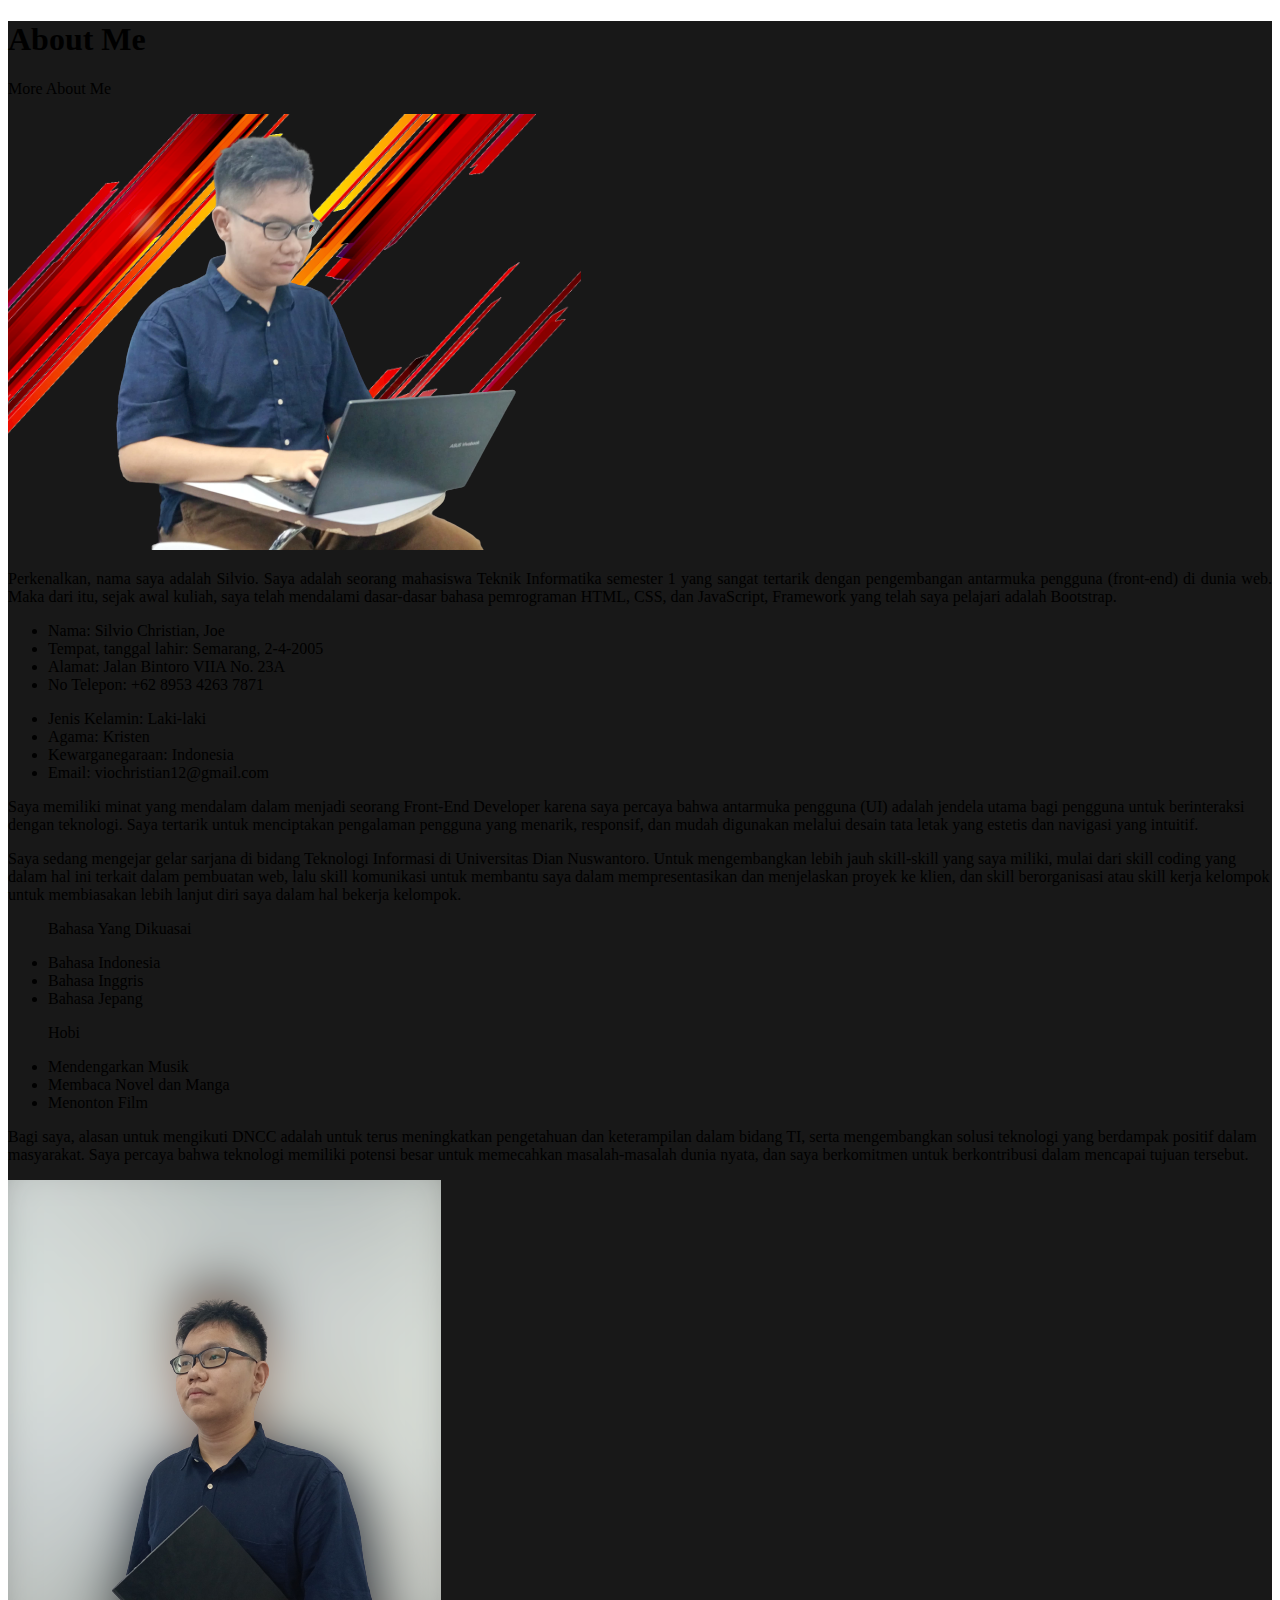
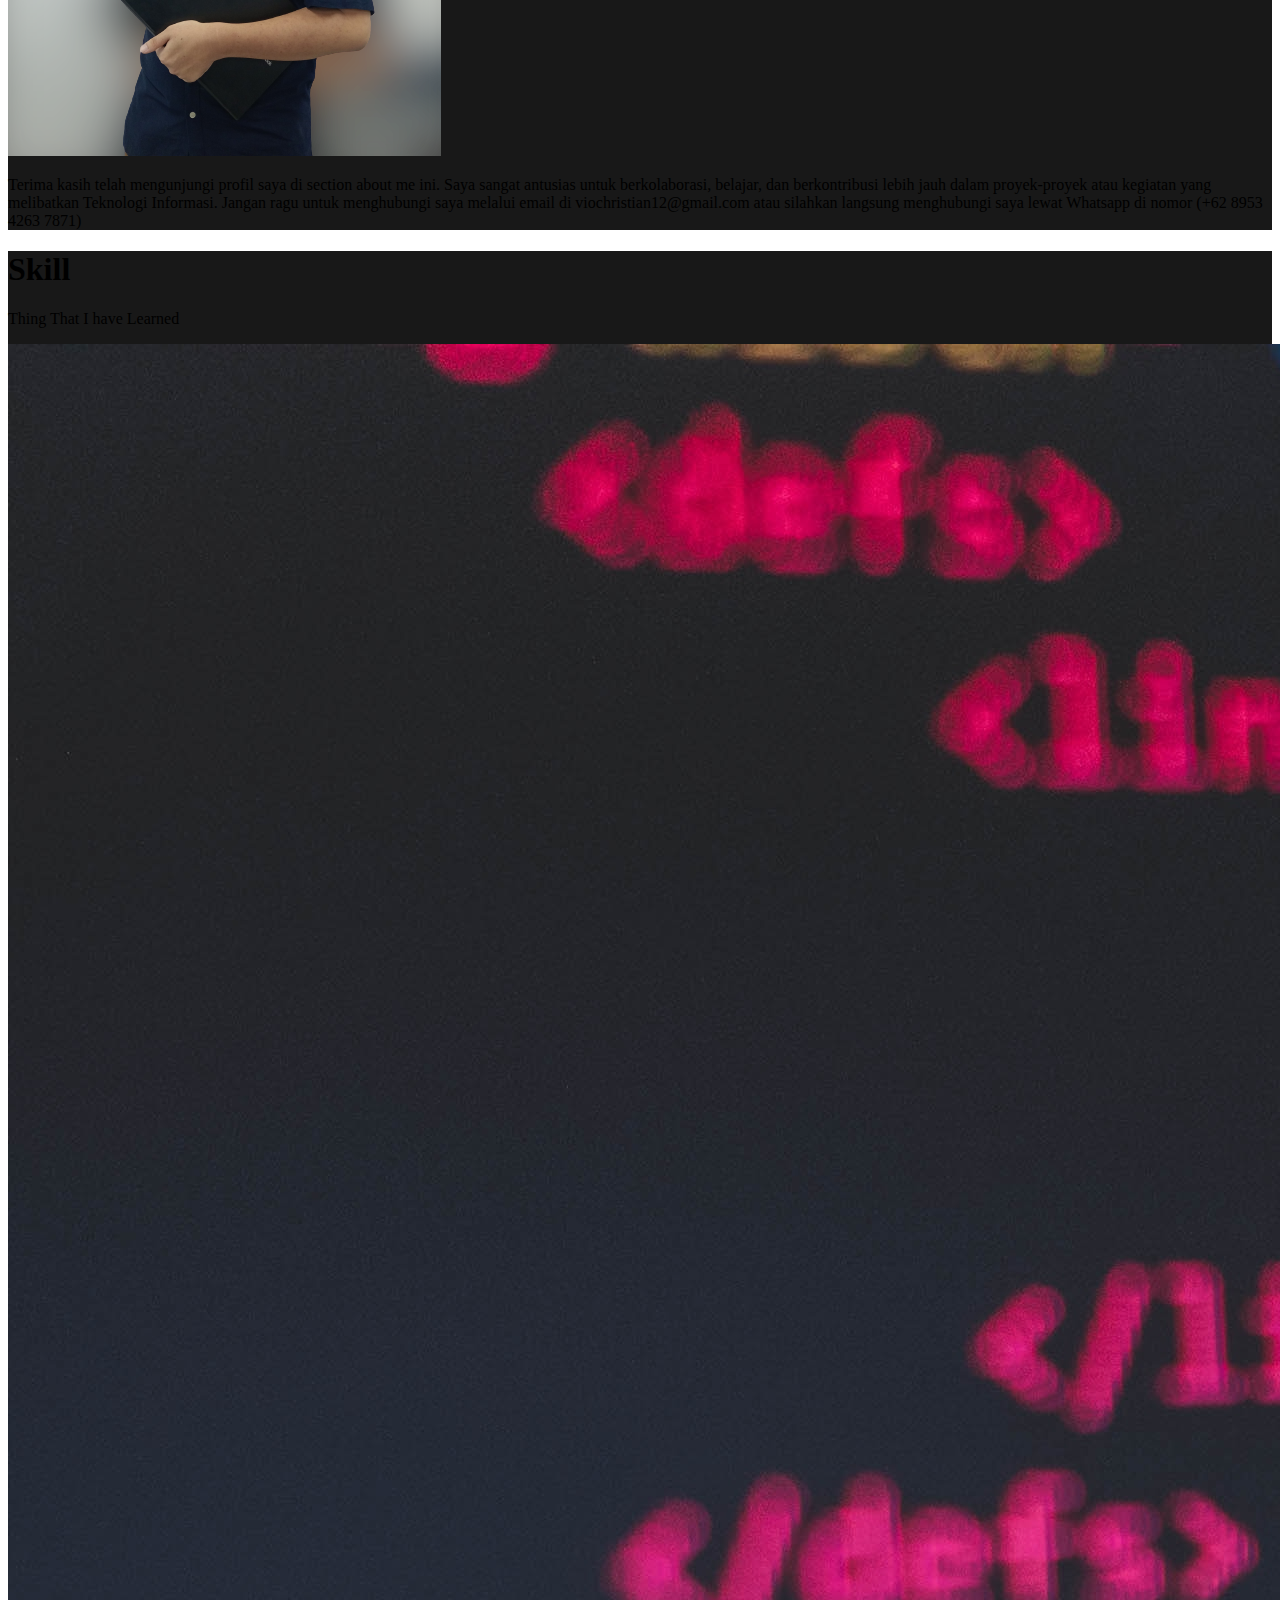
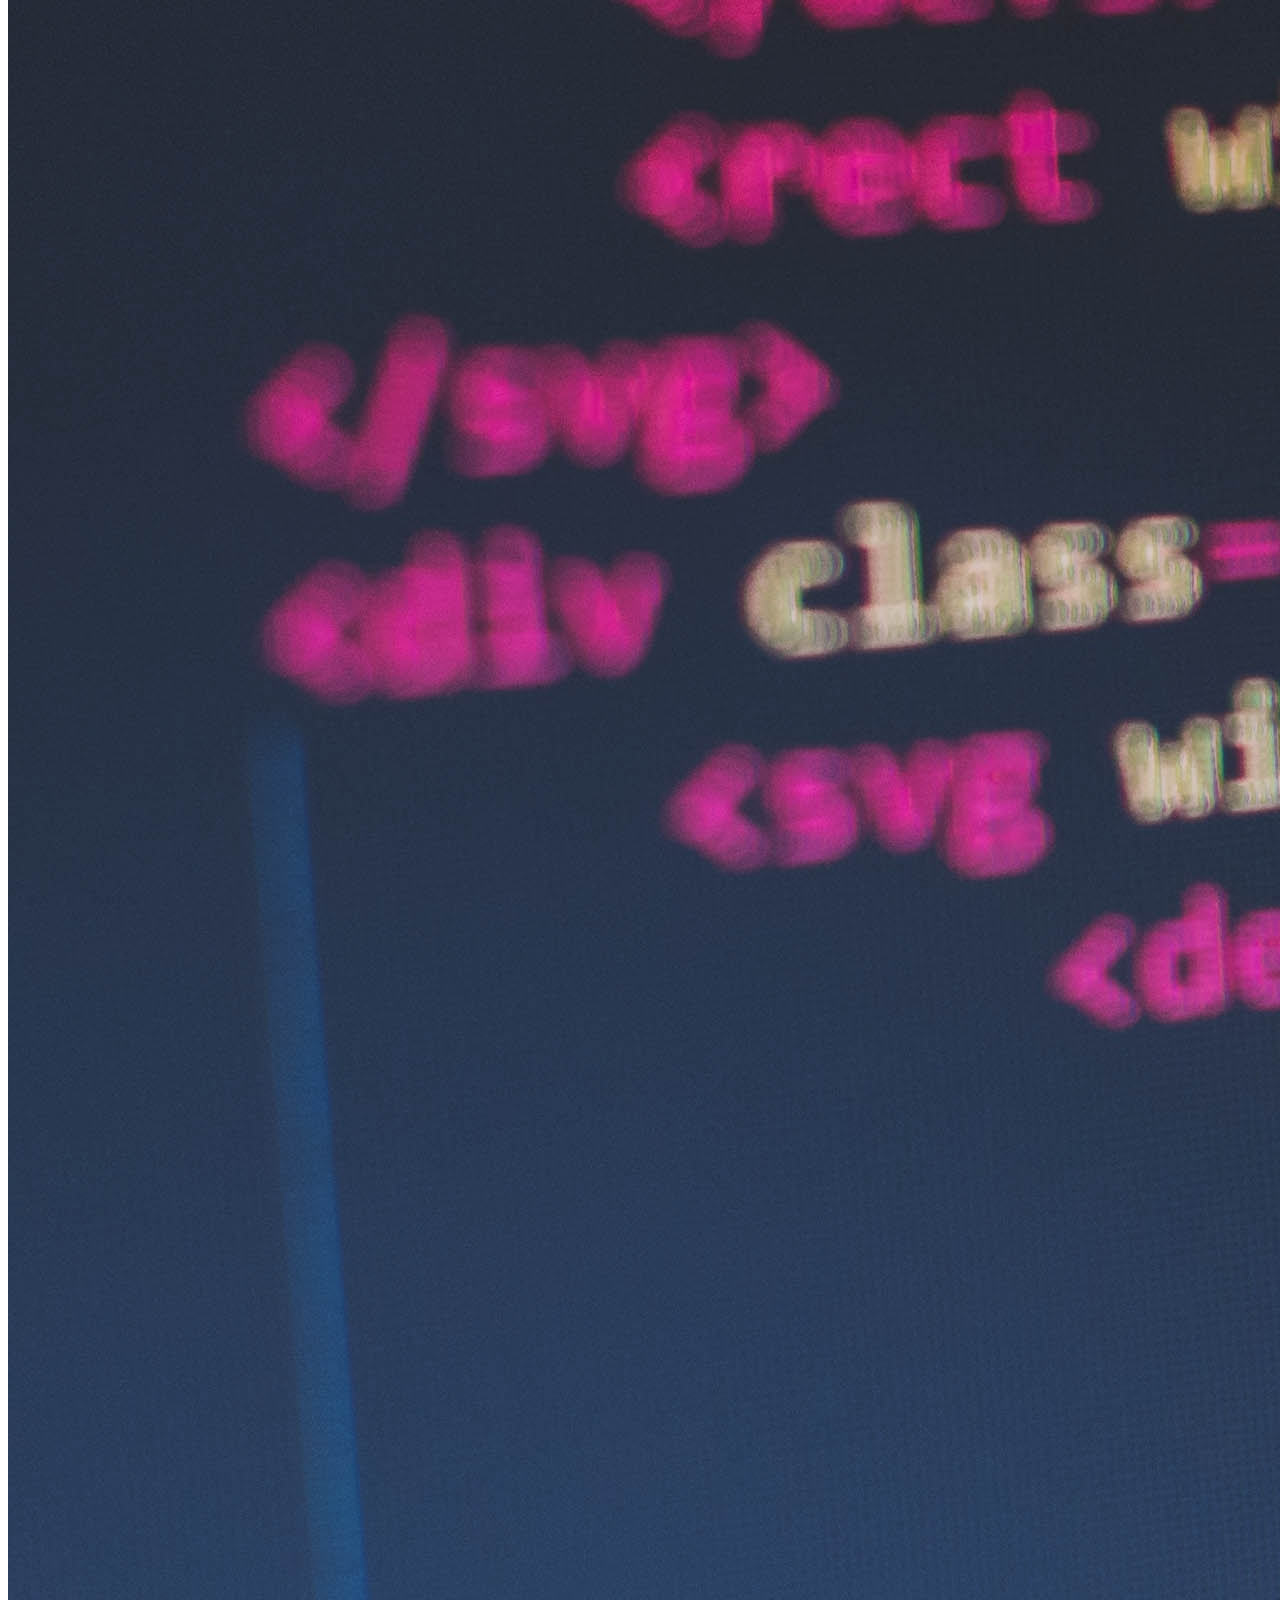
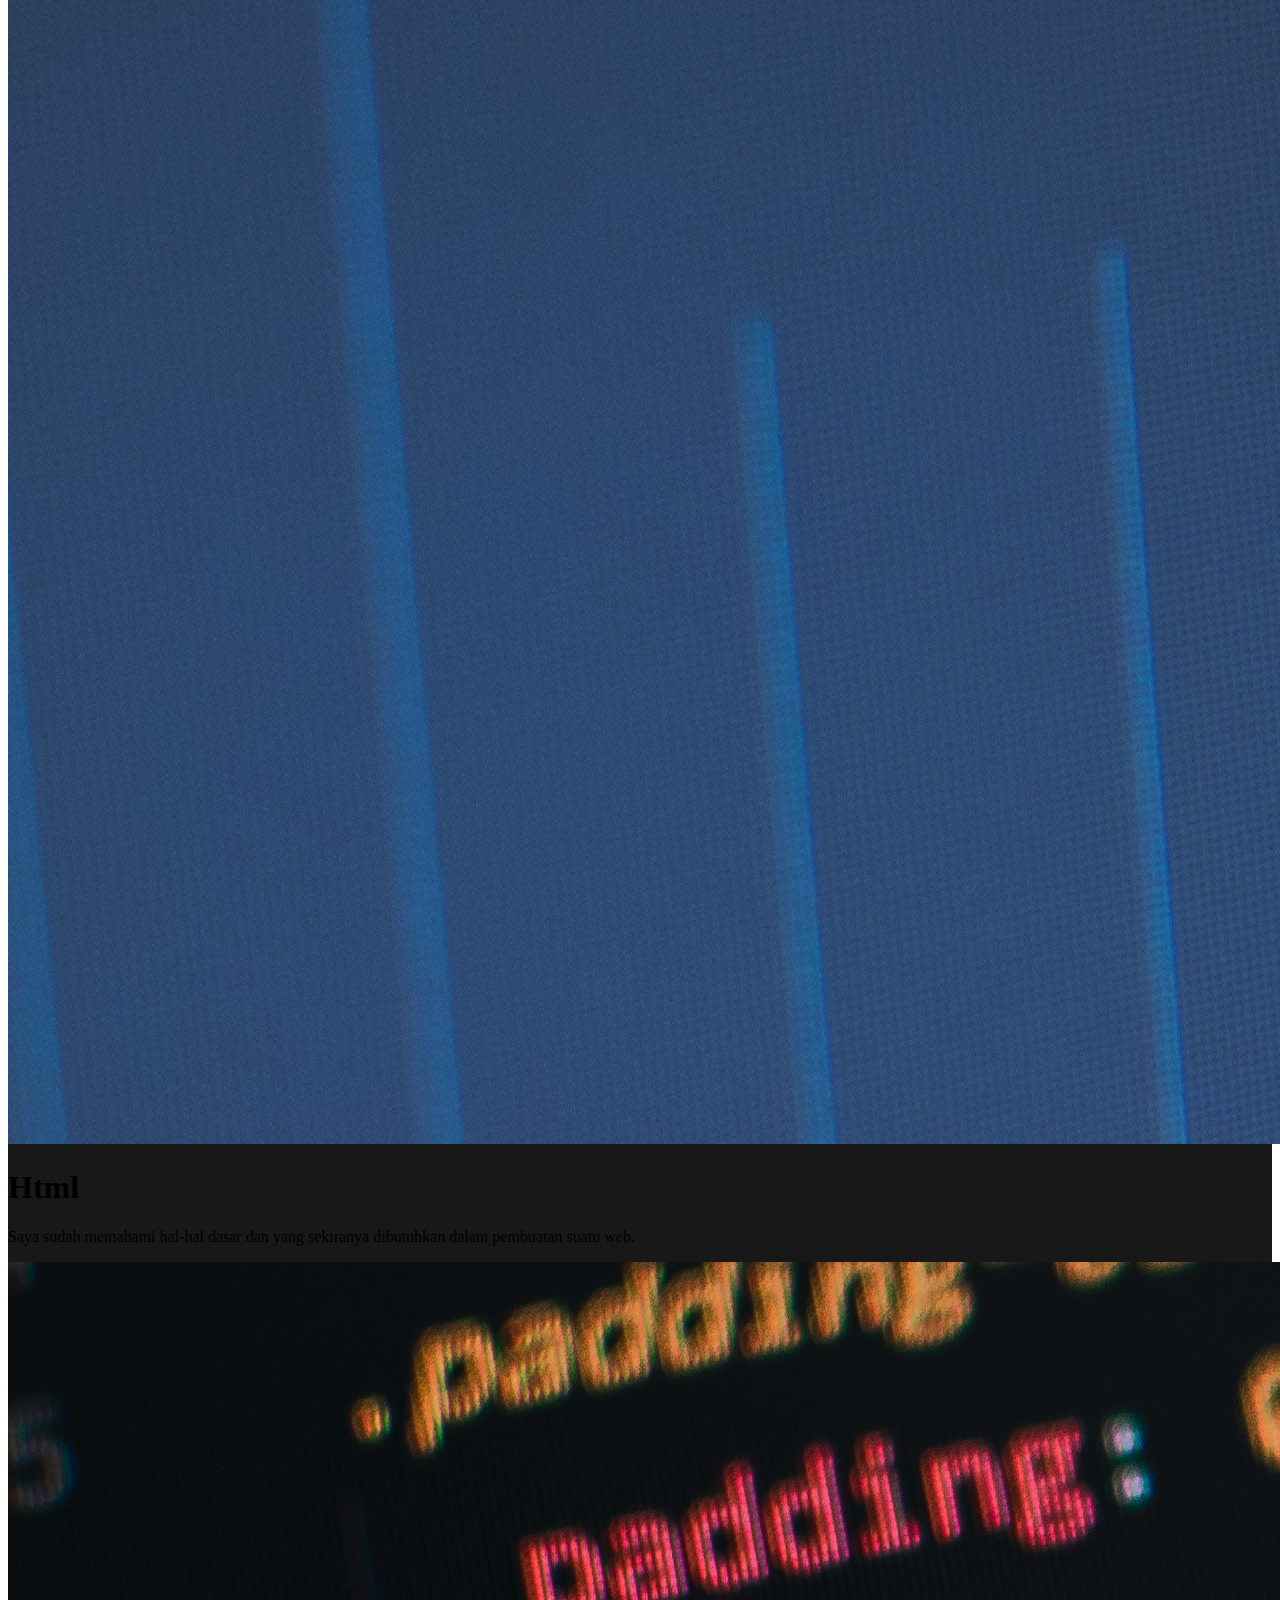
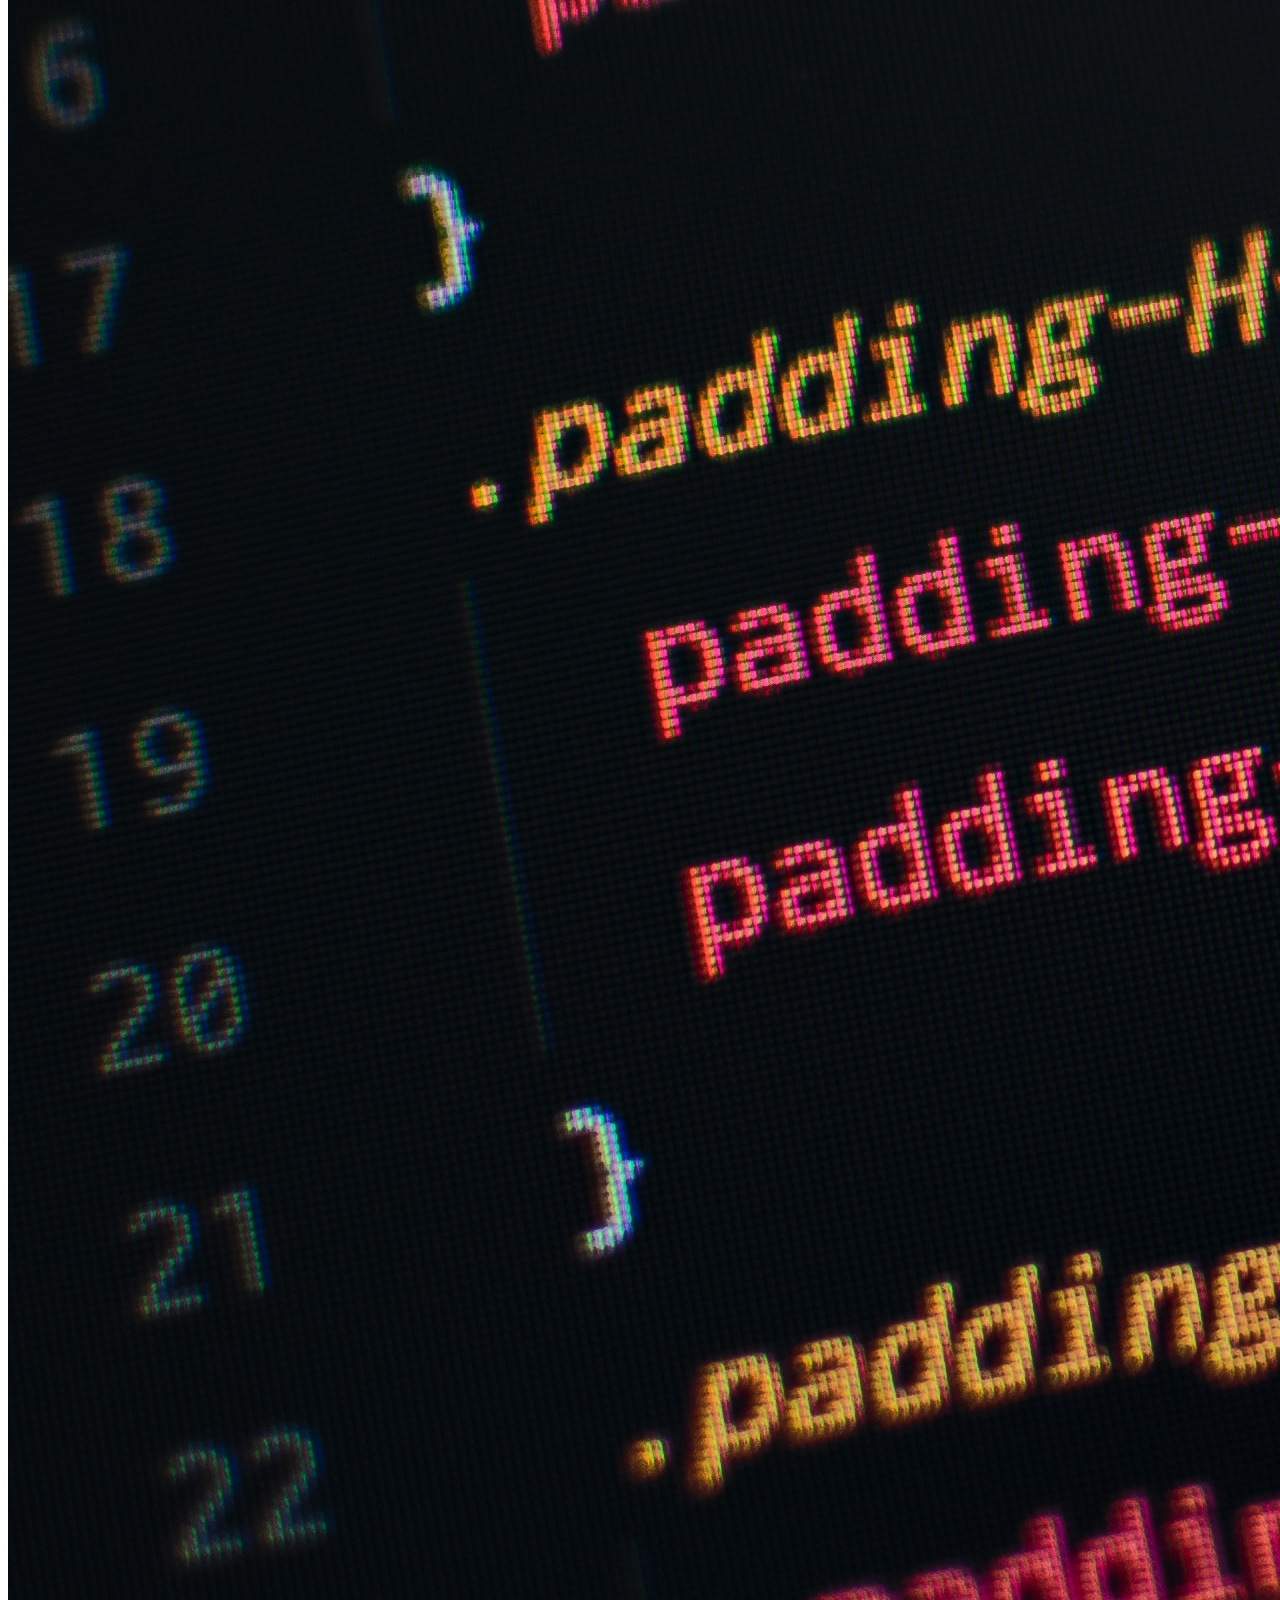
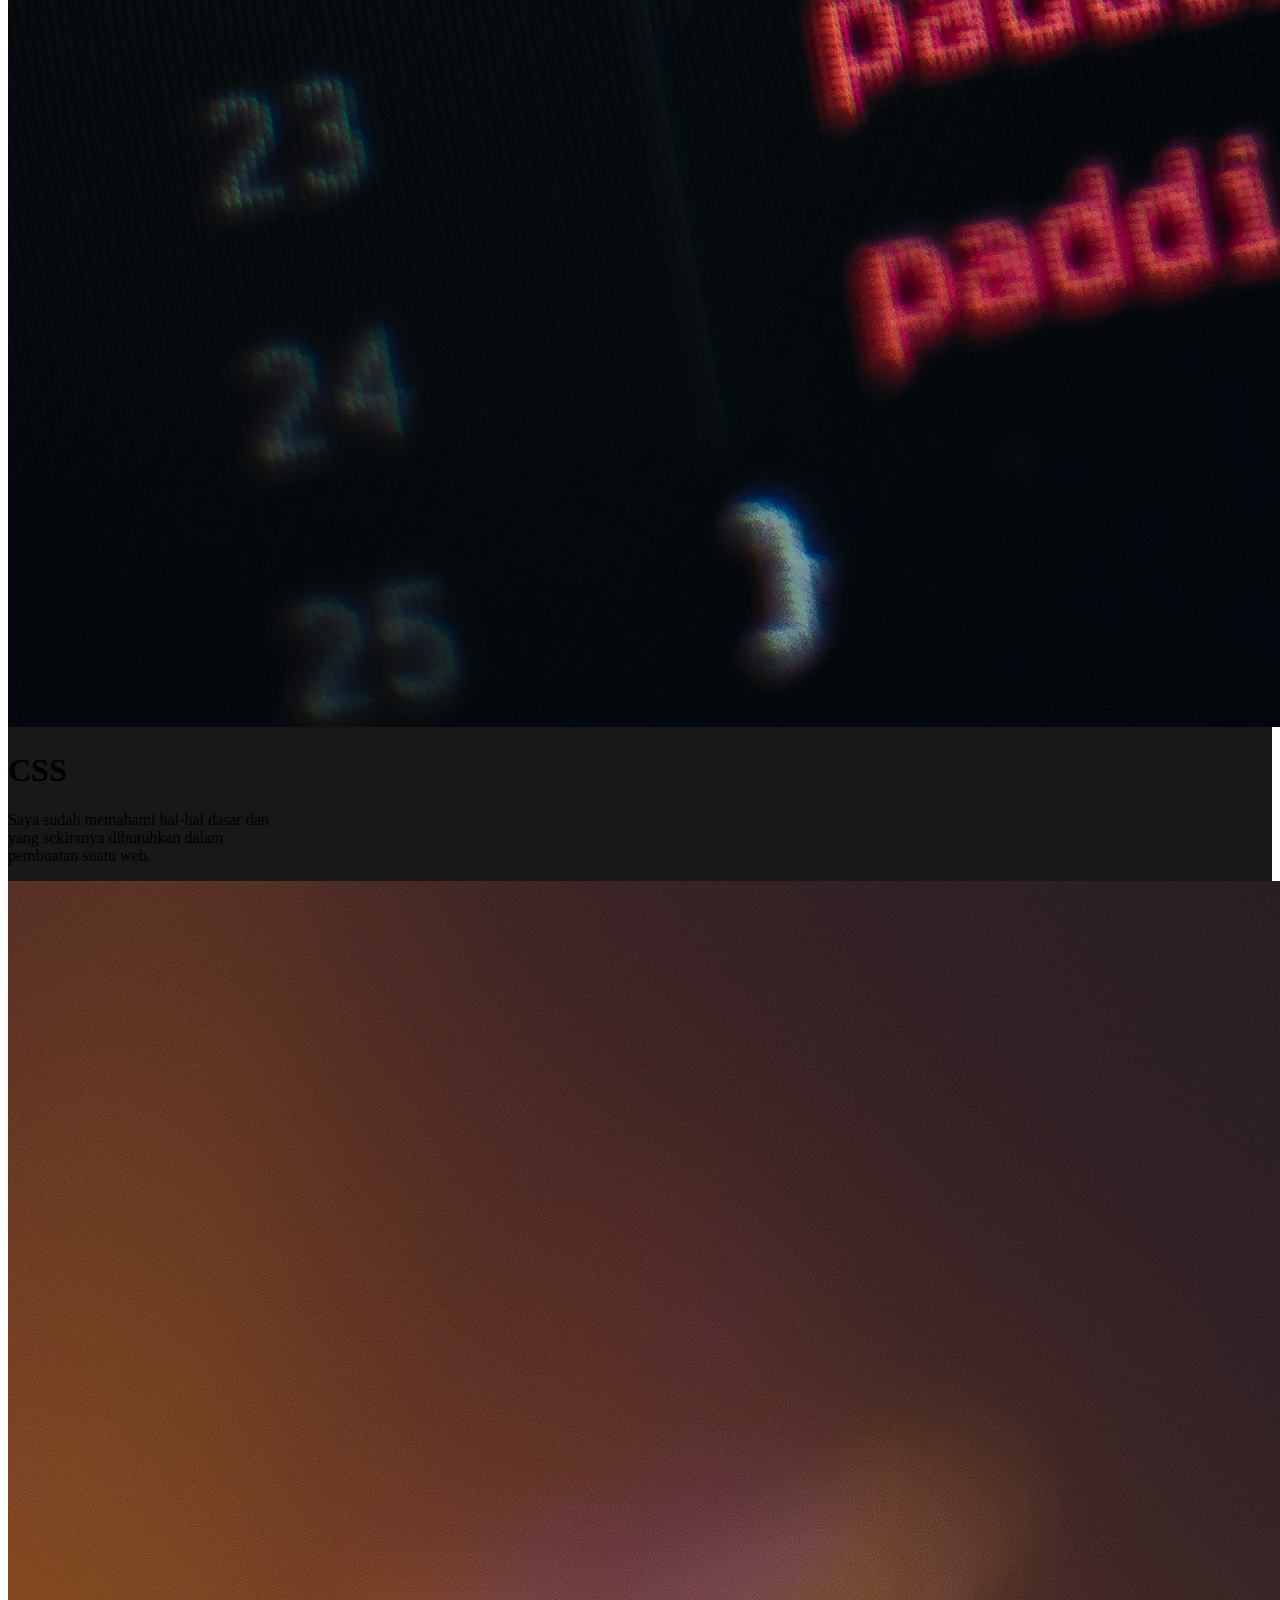
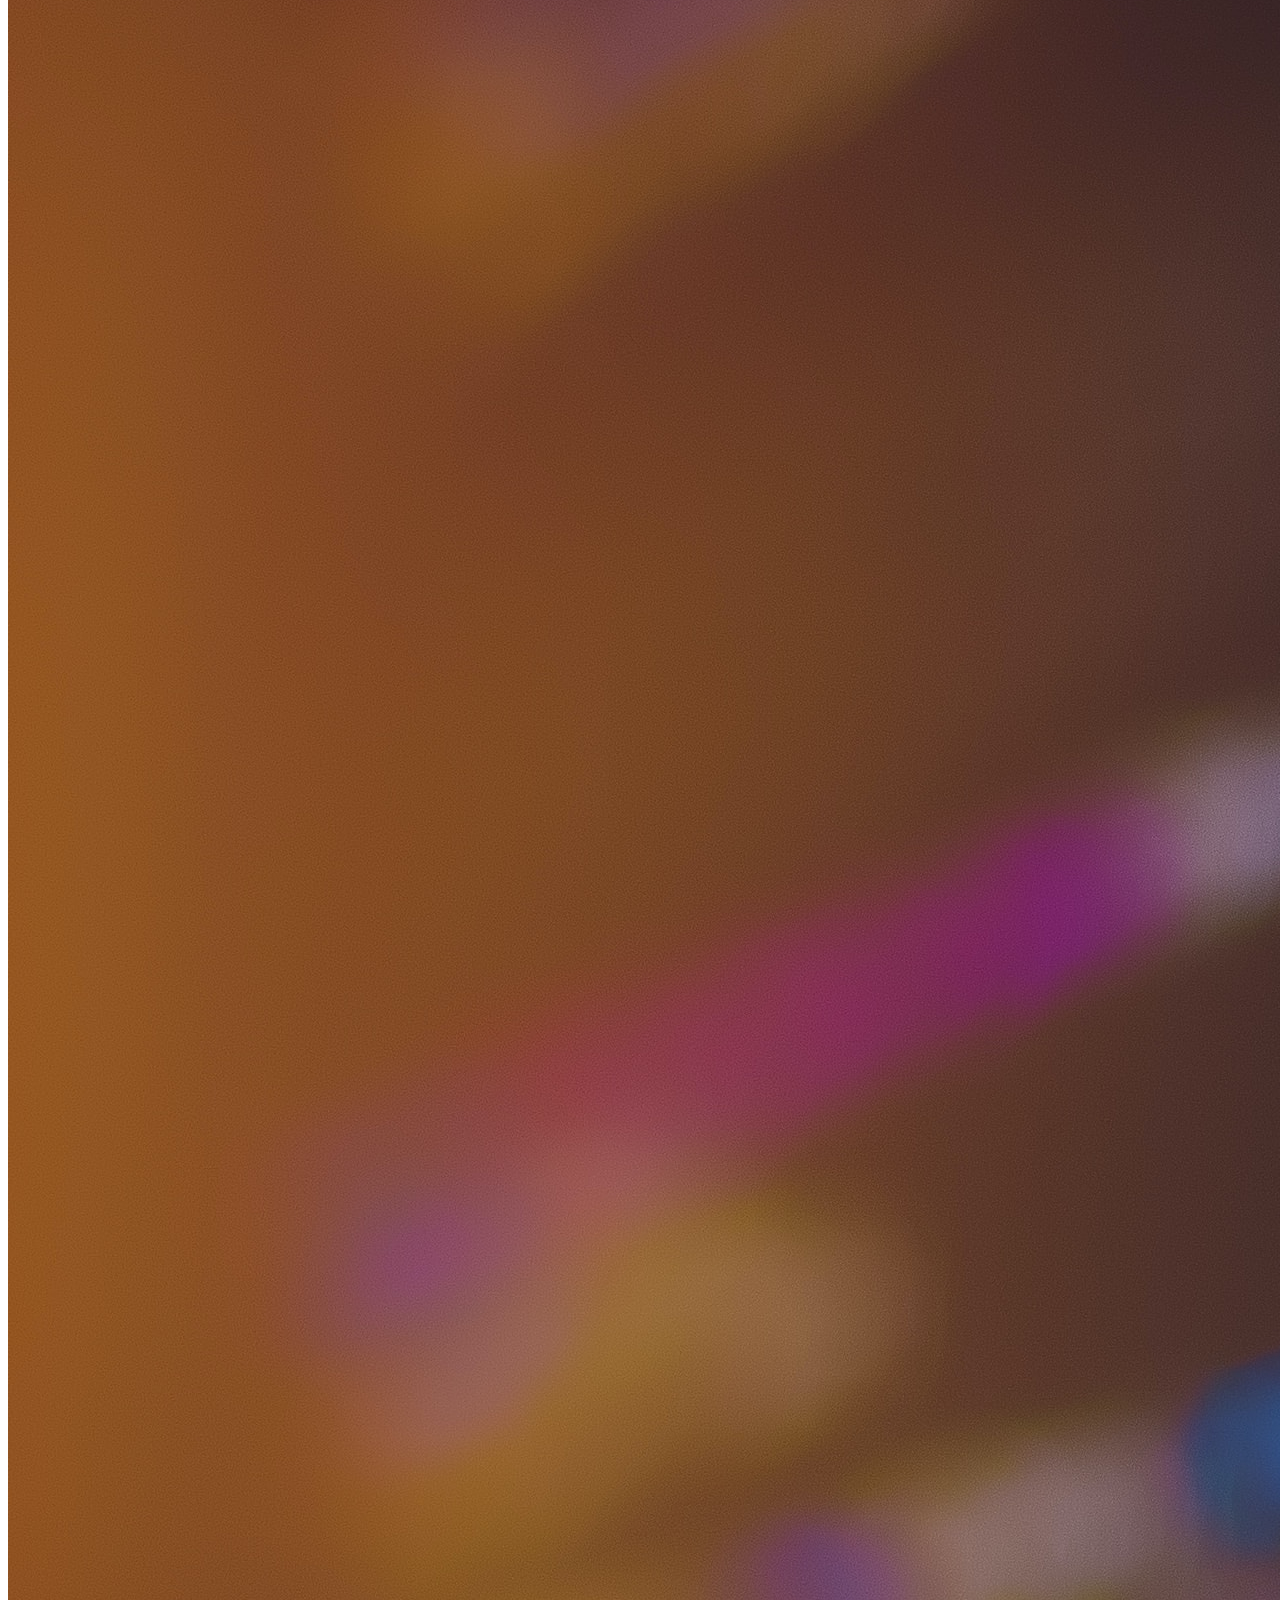
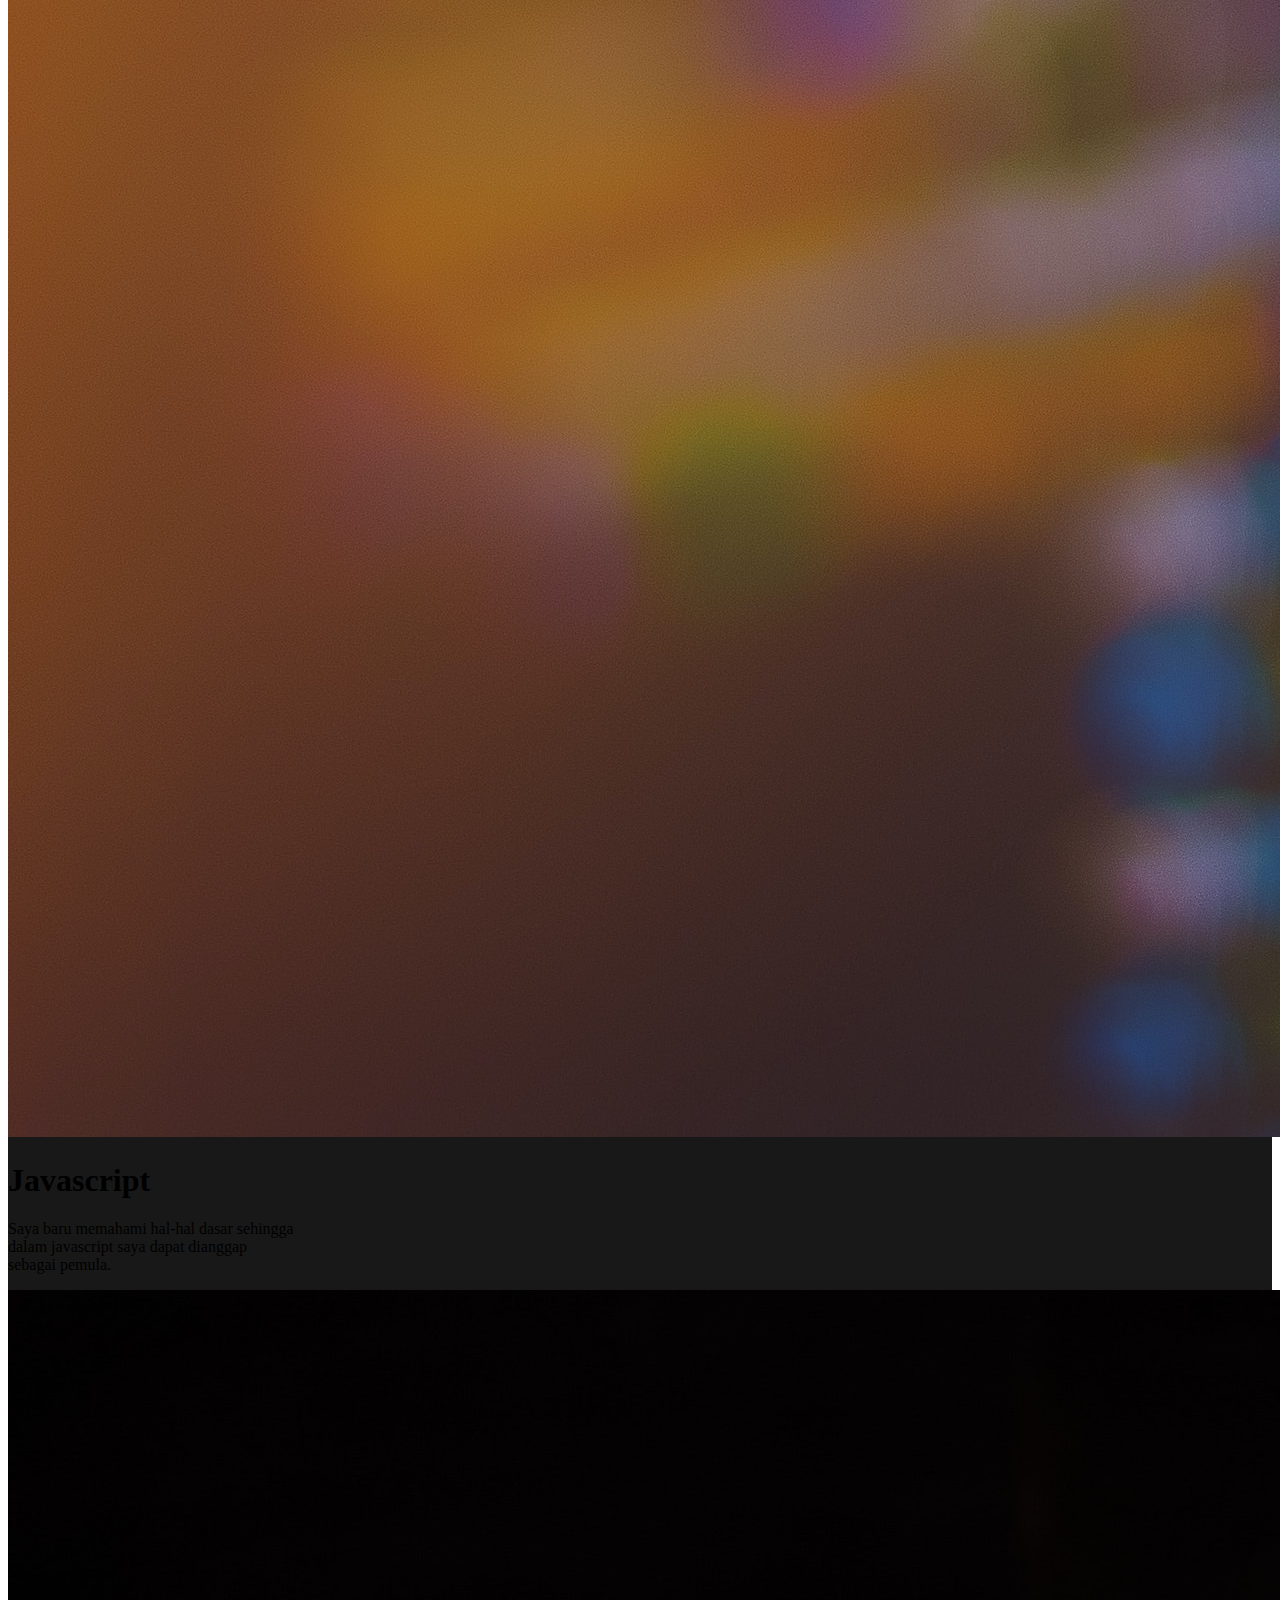
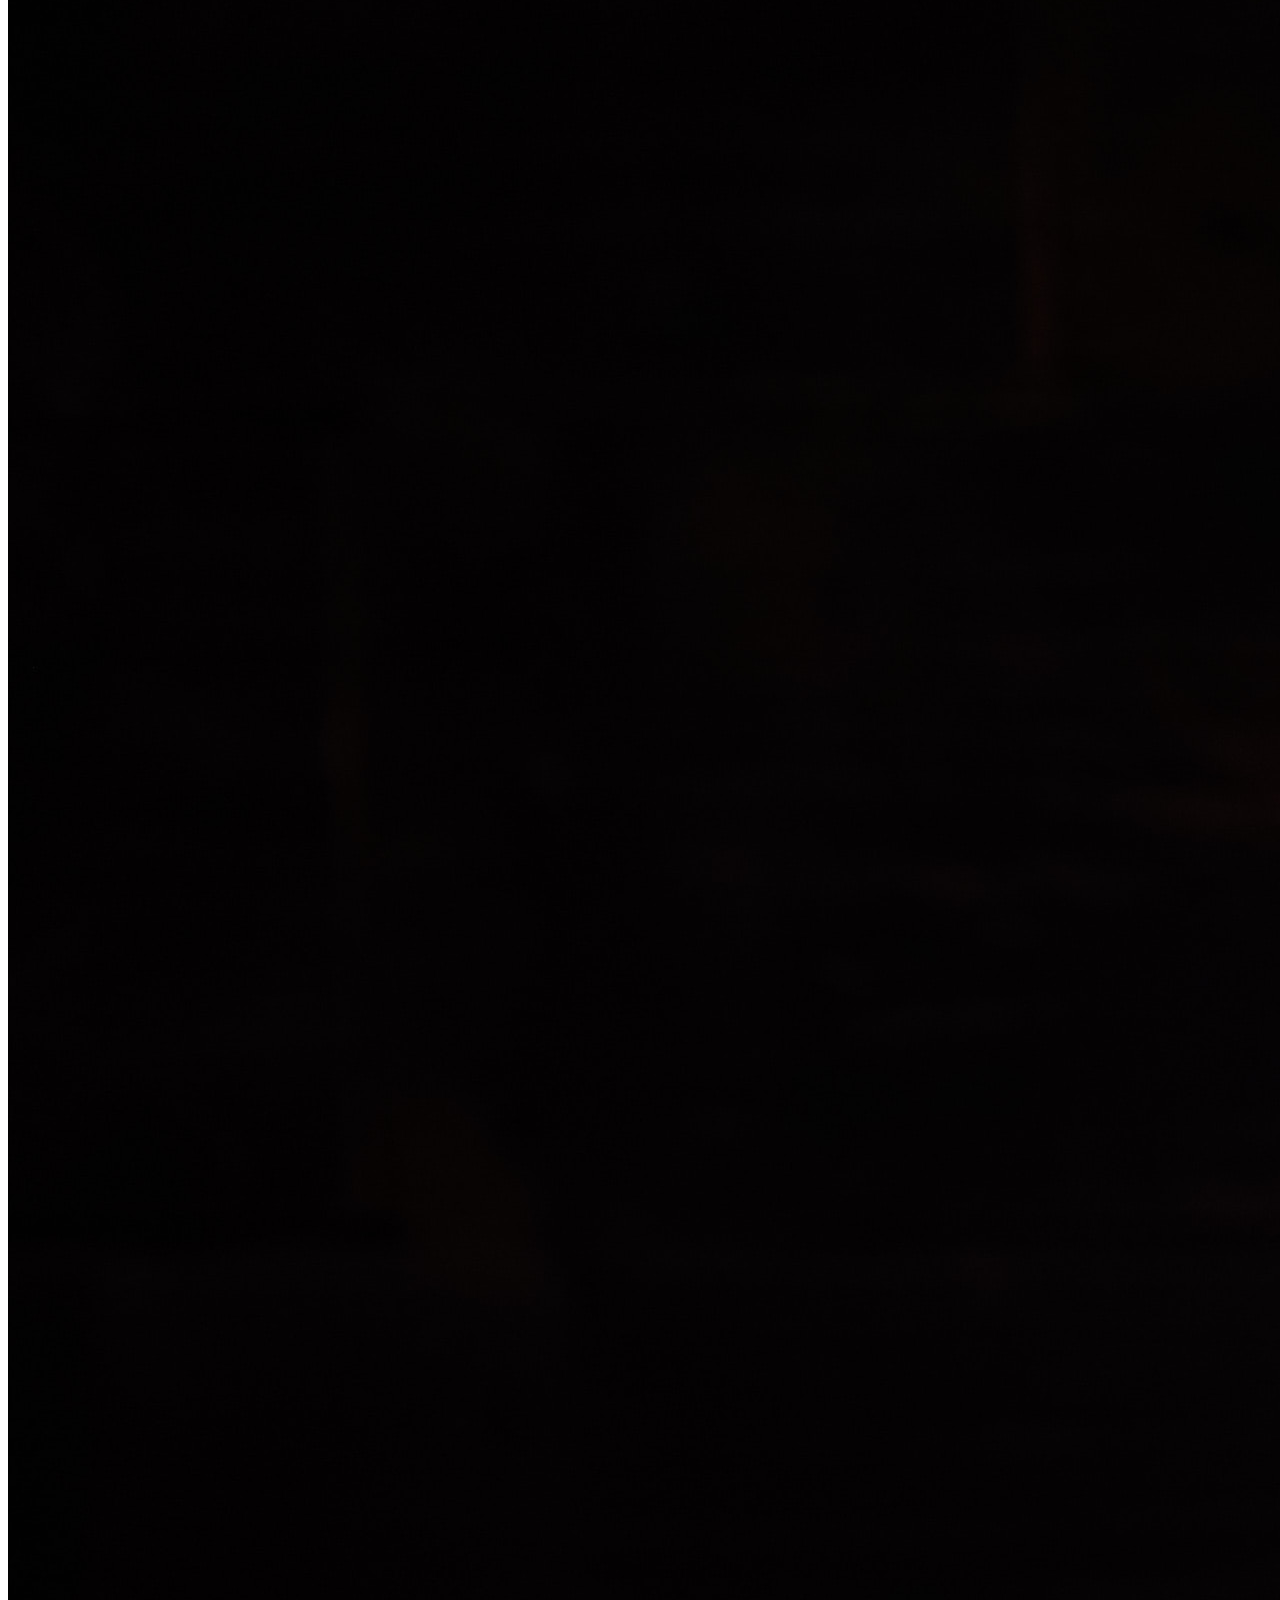
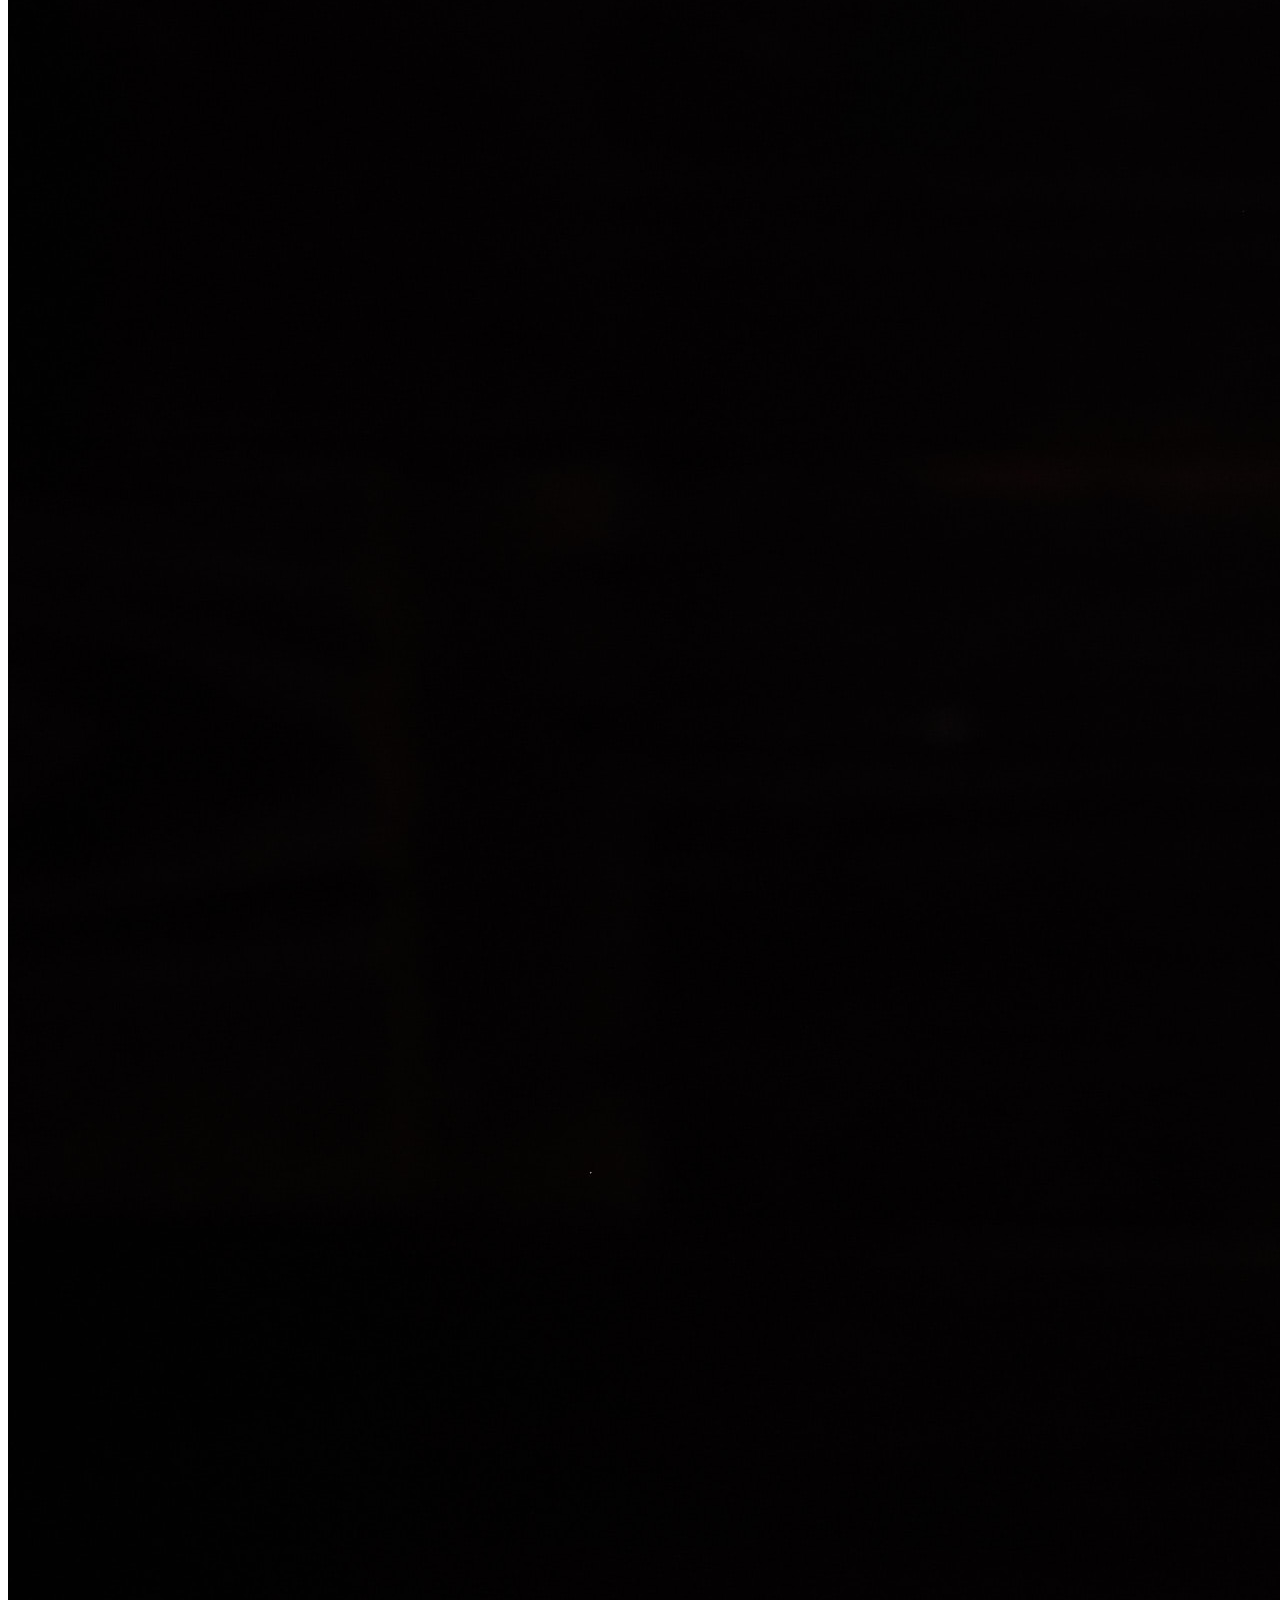
<file: about.html>
<!DOCTYPE html>
<html lang="en">
  <head>
    <meta charset="UTF-8" />
    <meta name="viewport" content="width=device-width, initial-scale=1.0" />
    <title>About Me</title>
    <link
      href="https://cdn.jsdelivr.net/npm/bootstrap@5.3.2/dist/css/bootstrap.min.css"
      rel="stylesheet"
      integrity="sha384-T3c6CoIi6uLrA9TneNEoa7RxnatzjcDSCmG1MXxSR1GAsXEV/Dwwykc2MPK8M2HN"
      crossorigin="anonymous"
    />
    <link rel="stylesheet" href="style.css" />
    <link
      rel="stylesheet"
      href="https://cdnjs.cloudflare.com/ajax/libs/font-awesome/6.4.2/css/all.min.css"
      integrity="sha512-z3gLpd7yknf1YoNbCzqRKc4qyor8gaKU1qmn+CShxbuBusANI9QpRohGBreCFkKxLhei6S9CQXFEbbKuqLg0DA=="
      crossorigin="anonymous"
      referrerpolicy="no-referrer"
    />
  </head>
  <body>
    <section class="bg pb-4" id="upper">
        <div class="container">
          <div class="title text-white text-center">
            <h1 class="fw-bold pt-5 pb-3">About Me</h1>
            <p>More About Me</p>
          </div>
  
          <div class="row gy-3 justify-content-center pb-3">
            <div class="col-12 col-lg-6">
              <img src="./silvio1.png" alt="" class="img-fluid  rounded-circle pt-5" />
            </div>
            <div class="col-12 col-lg-6 border">
              <p class="text-white" style="text-align: justify">
                Perkenalkan, nama saya adalah Silvio. Saya adalah seorang mahasiswa Teknik Informatika semester 1 yang
                sangat tertarik dengan pengembangan antarmuka pengguna (front-end)
                di dunia web. Maka dari itu, sejak awal kuliah, saya telah
                mendalami dasar-dasar bahasa pemrograman HTML, CSS, dan
                JavaScript, Framework yang telah saya pelajari adalah Bootstrap.
                <div class="row">
                  <div class="col-12 col-md-6">
                    <ul class="text-white">
                      <li>Nama: Silvio Christian, Joe</li>
                      <li>Tempat, tanggal lahir: Semarang, 2-4-2005</li>
                      <li>Alamat: Jalan Bintoro VIIA No. 23A</li>
                      <li>No Telepon: +62 8953 4263 7871</li>
                    </ul>
                  </div>
                  <div class="col-12 col-md-6">
                    <ul class="text-white">
                      <li>Jenis Kelamin: Laki-laki</li>
                      <li>Agama: Kristen</li>
                      <li>Kewarganegaraan: Indonesia</li>
                      <li>Email: viochristian12@gmail.com</li>
                    </ul>
                  </div>
                </div>
              </p>
              <p class="text-white">
                Saya memiliki minat yang mendalam dalam menjadi seorang Front-End Developer karena saya percaya bahwa antarmuka pengguna (UI) adalah jendela utama bagi pengguna untuk berinteraksi dengan teknologi. Saya tertarik untuk menciptakan pengalaman pengguna yang menarik, responsif, dan mudah digunakan melalui desain tata letak yang estetis dan navigasi yang intuitif.
              </p>
            </div>
          </div>

          <div class="row gy-3 justify-content-center pb-3">          
            <div class="col-12 col-lg-6 border">
              <p class="text-white">
                Saya sedang mengejar gelar sarjana di bidang Teknologi Informasi di Universitas Dian Nuswantoro. Untuk mengembangkan lebih jauh skill-skill yang saya miliki, mulai dari skill coding yang dalam hal ini terkait dalam pembuatan web, lalu skill komunikasi untuk membantu saya dalam mempresentasikan dan menjelaskan proyek ke klien, dan skill berorganisasi atau skill kerja kelompok untuk membiasakan lebih lanjut diri saya dalam hal bekerja kelompok. 
              </p>
              <div class="row">
                <div class="col-12 col-md-6">
                  <ul class="text-white">
                    <p class="text-center">Bahasa Yang Dikuasai</p>
                    <li>Bahasa Indonesia</li>
                    <li>Bahasa Inggris</li>
                    <li>Bahasa Jepang</li>
                  </ul>
                </div>
                <div class="col-12 col-md-6">
                  <ul class="text-white">
                    <p class="text-center">Hobi</p>
                    <li>Mendengarkan Musik</li>
                    <li>Membaca Novel dan Manga</li>
                    <li>Menonton Film</li>
                  </ul>
                </div>
              </div>
              <p class="text-white">Bagi saya, alasan untuk mengikuti DNCC adalah untuk terus meningkatkan pengetahuan dan keterampilan dalam bidang TI, serta mengembangkan solusi teknologi yang berdampak positif dalam masyarakat. Saya percaya bahwa teknologi memiliki potensi besar untuk memecahkan masalah-masalah dunia nyata, dan saya berkomitmen untuk berkontribusi dalam mencapai tujuan tersebut.</p>
            </div>
            <div class="col-12 col-lg-6 text-center">
              <img src="./silvio2.png" alt="" class="img-fluid rounded-5" />
            </div>
            <div class="col-12 border">
              <p class="text-white">
                Terima kasih telah mengunjungi profil saya di section about me ini. Saya sangat antusias untuk berkolaborasi, belajar, dan berkontribusi lebih jauh dalam proyek-proyek atau kegiatan yang melibatkan Teknologi Informasi. Jangan ragu untuk menghubungi saya melalui email di viochristian12@gmail.com atau silahkan langsung menghubungi saya lewat Whatsapp di nomor (+62 8953 4263 7871)
              </p>
            </div>
          </div>
      </section>


      <!-- Skill start -->
      <section class="bg pb-4">
        <div class="container">
          <div class="title text-white text-center">
            <h1 class="fw-bold pt-5 pb-3">Skill</h1>
            <p>Thing That I have Learned</p>
          </div>


          <div class="row">
            <div class="col-12 col-md-6 col-lg-4 pt-3">
              <div class="bg-black card d-flex align-items-center justify-content-center card text-center  w-75 mx-auto">
                <img src="./HTML.jpg" class="card-img-top" alt="..." />
                <div class="card-body">
                  <h1 class="text-white">Html</h1>
                  <p class="card-text text-white">
                    Saya sudah memahami hal-hal dasar dan yang sekiranya dibutuhkan dalam pembuatan suatu web.
                  </p>
                </div>
              </div>
            </div>

            <div class="col-12 col-md-6 col-lg-4 pt-3">
              <div class="bg-black card d-flex align-items-center justify-content-center card text-center w-75 mx-auto" style="width: 18rem">
                <img src="./CSS (2).jpg" class="card-img-top" alt="..." />
                <div class="card-body">
                  <h1 class="text-white">CSS</h1>
                  <p class="card-text text-white">
                    Saya sudah memahami hal-hal dasar dan yang sekiranya dibutuhkan dalam pembuatan suatu web.
                  </p>
                </div>
              </div>
            </div>

            <div class="col-12 col-md-6 col-lg-4 pt-3">
              <div class="bg-black card d-flex align-items-center justify-content-center card text-center w-75 mx-auto" style="width: 18rem">
                <img src="./JS.jpg" class="card-img-top" alt="..." />
                <div class="card-body">
                  <h1 class="text-white">Javascript</h1>
                  <p class="card-text text-white">
                    Saya baru memahami hal-hal dasar sehingga dalam javascript saya dapat dianggap sebagai pemula.
                  </p>
                </div>
              </div>
            </div>



            <div class="col-12 col-md-6 col-lg-4 pt-3">
              <div class="bg-black card d-flex align-items-center justify-content-center card text-center w-75 mx-auto" style="width: 18rem">
                <img src="./creative.jpg" class="card-img-top" alt="..." />
                <div class="card-body">
                  <h1 class="text-white">Berpikir Kreatif</h1>
                  <p class="card-text text-white">
                    Saya memiliki kemampuan dalam berpikir kreatif dan menemukan ide-ide penampilan yang menarik
                  </p>
                </div>
              </div>
            </div>
            <div class="col-12 col-md-6 col-lg-4 pt-3">
              <div class="bg-black card d-flex align-items-center justify-content-center card text-center w-75 mx-auto" style="width: 18rem">
                <img src="./BS.jpg" class="card-img-top" alt="..." />
                <div class="card-body">
                  <h1 class="text-white">Bootstrap</h1>
                  <p class="card-text text-white">
                    Saya masih dalam proses untuk memahami Bootstrap tetapi saya sudah cukup yakin dapat menggunakan Bootstrap dalam pembuatan web.
                  </p>
                </div>
              </div>
            </div>

            <div class="col-12 col-md-6 col-lg-4 pt-3">
              <div class="bg-black card d-flex align-items-center justify-content-center card text-center w-75 mx-auto" style="width: 18rem">
                <img src="./time.jpg" class="card-img-top" alt="..." />
                <div class="card-body">
                  <h1 class="text-white">Manajemen Waktu</h1>
                  <p class="card-text text-white">
                    Saya memiliki keahlian dan kemampuan dalam mengatur dan memanajemen waktu dengan baik.
                  </p>
                </div>
              </div>
            </div>
          </div>
        </div>
      </section>
      <!-- Skill end -->


      <!-- Pengalaman start -->
      <section class="bg pb-4">
        <div class="container">
          <div class="title text-white text-center">
            <h1 class="fw-bold pt-5 pb-3">Pengalaman</h1>
            <p>Saya belum pernah memiliki pengalaman dalam berorganisasi, <br> namun berikut acara pelatihan yang pernah saya ikuti: </p>
          </div>


          <div class="row pb-5">
            <div class="col-12">
              <div class="bg-black card d-flex align-items-center justify-content-center card text-center w-75 mx-auto" style="width: 18rem">
                <img src="./revou.jpg" class="card-img-top" alt="..." />
                <div class="card-body">
                  <h1 class="text-white">RevoU</h1>
                  <p class="card-text text-white">
                    Saya pernah mengikuti dan telah menyelesaikan pelatihan gratis 2 minggu RevoU
                  </p>
                </div>
              </div>
            </div>
            <div class="col-12 pt-3">
              <div class="bg-black card d-flex align-items-center justify-content-center card text-center w-75 mx-auto" style="width: 18rem">
                <img src="./Screenshot 2023-10-21 075709.png" class="card-img-top" alt="..." />
                <div class="card-body">
                  <h1 class="text-white">Dicoding</h1>
                  <p class="card-text text-white">
                    Saya mengikuti dan dalam proses penyelesaian dari kegiatan Dicoding ini
                  </p>
                </div>
              </div>
            </div>
          </div>

          <a href="./index.html" class="btn bg-gradient bg-btn px-4 py-2 rounded-5 icon-link icon-link-hover "
          ><svg xmlns="http://www.w3.org/2000/svg" width="16" height="16" fill="currentColor" class="bi bi-arrow-left" viewBox="0 0 16 16">
            <path fill-rule="evenodd" d="M15 8a.5.5 0 0 0-.5-.5H2.707l3.147-3.146a.5.5 0 1 0-.708-.708l-4 4a.5.5 0 0 0 0 .708l4 4a.5.5 0 0 0 .708-.708L2.707 8.5H14.5A.5.5 0 0 0 15 8z"/>
          </svg>Back</svg></a>
        </div>
        </div>
      </section>
      <!-- pengalaman end -->



      <footer class=" text-white text-end p-2 fixed-bottom">
        <a href="#upper">
          <i class="fa-sharp fa-solid fa-arrow-up-long bg-info bg-info-1 rounded-circle px-2 py-1 text-white"></i>
        </a>
      </footer>

      <footer class="bg-black text-white text-center p-2">
        <div class="container">          
          <div class="container-fluid">
            <div class="social-icons py-2 fs-3">
                <a href="https://www.facebook.com/" target="_blank"><i class="fab fa-facebook px-2"></i></a>
                <a href="https://www.instagram.com/" target="_blank"><i class="fab fa-instagram px-2"></i></a>
                <a href="https://www.twitter.com/" target="_blank"><i class="fa-brands fa-x-twitter px-2"></i></i></a>
                <a href="https://www.linkedin.com/" target="_blank"><i class="fab fa-linkedin px-2"></i></a>
                <a href="https://www.github.com/" target="_blank"><i class="fa-brands fa-github px-2"></i></a>
            </div>
        </div>
        <hr>
          Created By Silvio
        </div>
      </footer>
    <script
      src="https://cdn.jsdelivr.net/npm/bootstrap@5.3.2/dist/js/bootstrap.bundle.min.js"
      integrity="sha384-C6RzsynM9kWDrMNeT87bh95OGNyZPhcTNXj1NW7RuBCsyN/o0jlpcV8Qyq46cDfL"
      crossorigin="anonymous"
    ></script>
  </body>
</html>
</file>
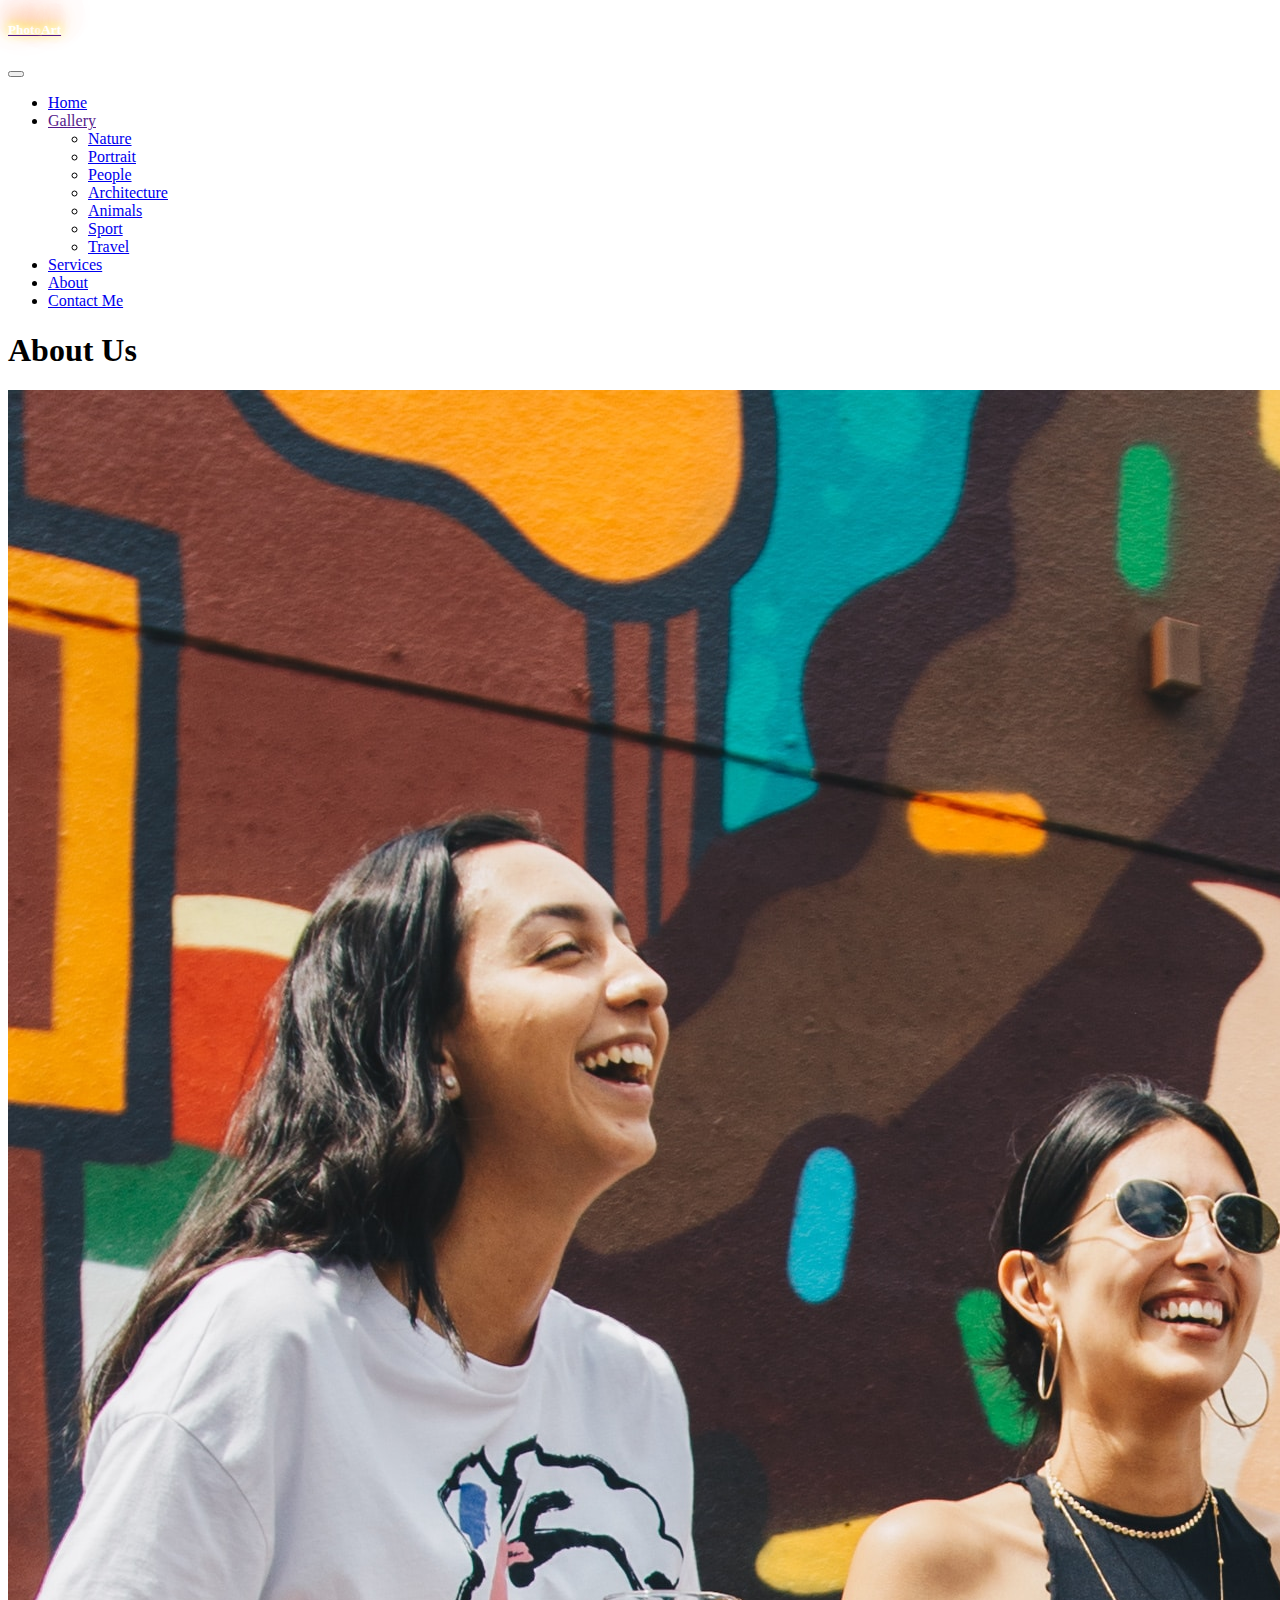
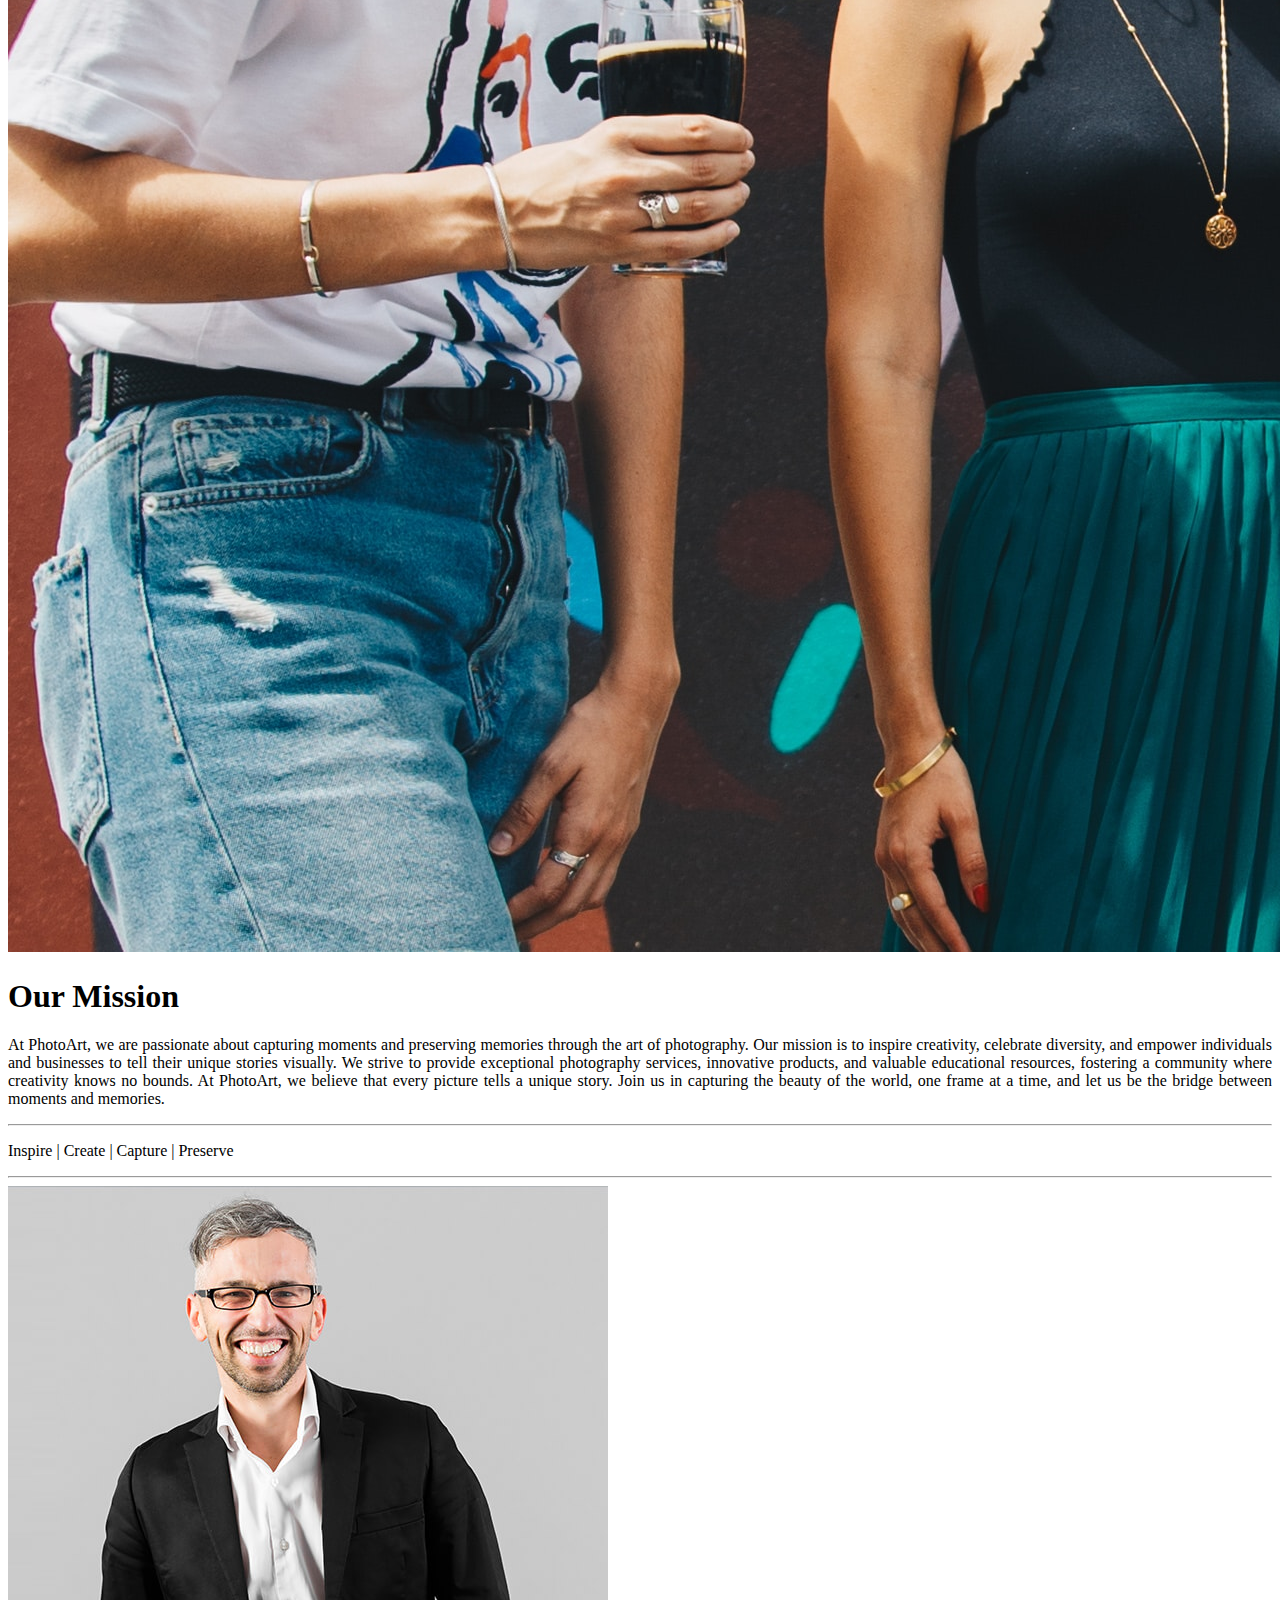
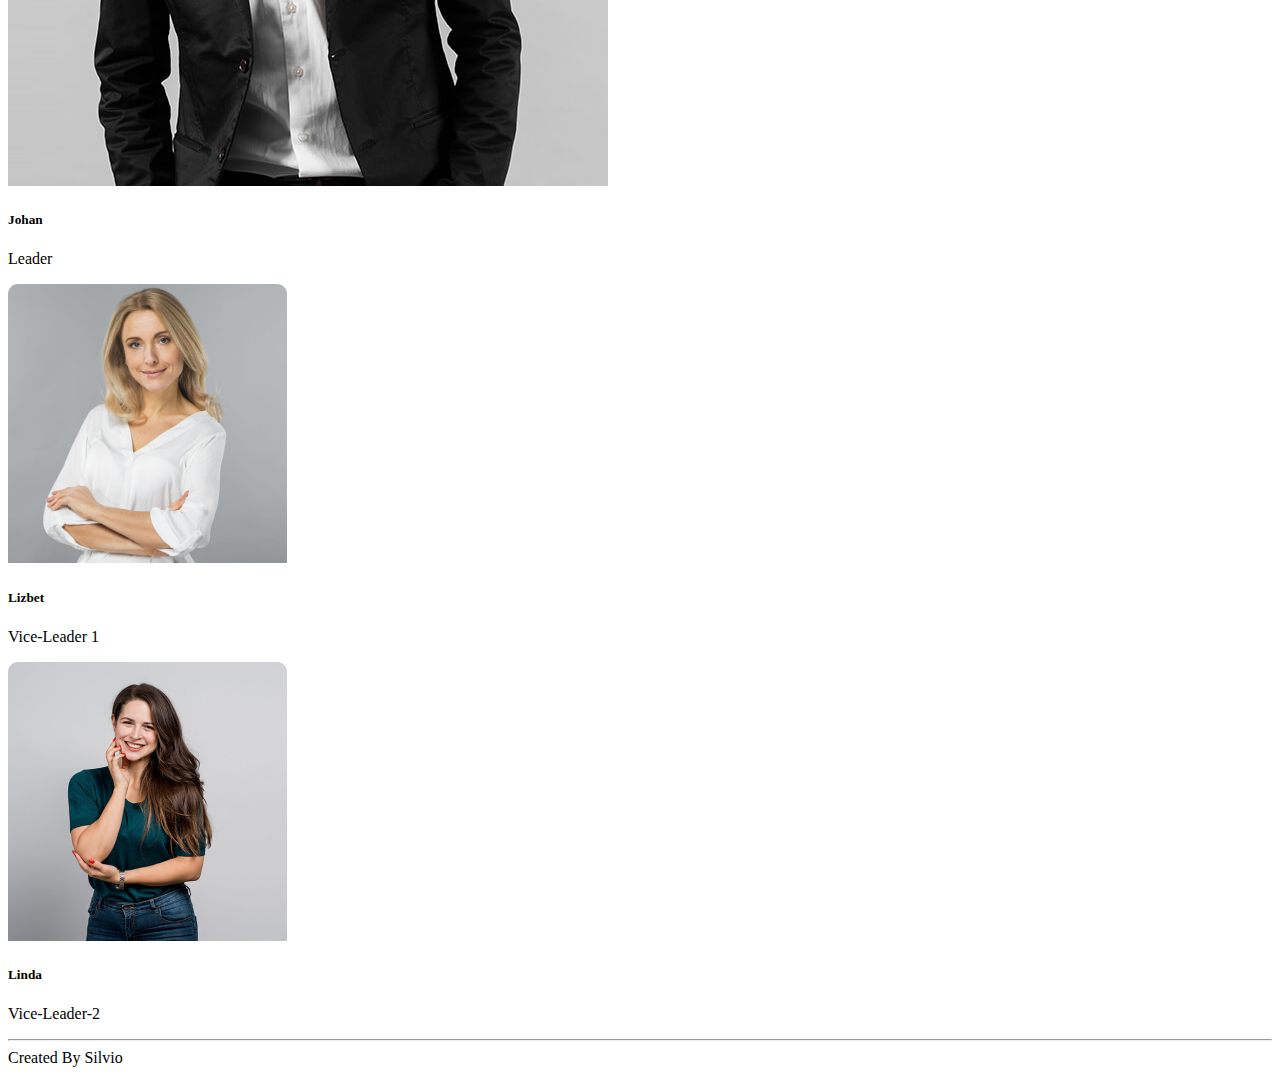
<file: PhotoArt/about1.html>
<!DOCTYPE html>
<html lang="en">
  <head>
    <meta charset="UTF-8" />
    <meta name="viewport" content="width=device-width, initial-scale=1.0" />
    <title>About Us</title>
    <link
      href="https://cdn.jsdelivr.net/npm/bootstrap@5.3.2/dist/css/bootstrap.min.css"
      rel="stylesheet"
      integrity="sha384-T3c6CoIi6uLrA9TneNEoa7RxnatzjcDSCmG1MXxSR1GAsXEV/Dwwykc2MPK8M2HN"
      crossorigin="anonymous"
    />
    <link rel="stylesheet" href="style.css" />
    <link
      rel="stylesheet"
      href="https://cdnjs.cloudflare.com/ajax/libs/font-awesome/6.4.2/css/all.min.css"
      integrity="sha512-z3gLpd7yknf1YoNbCzqRKc4qyor8gaKU1qmn+CShxbuBusANI9QpRohGBreCFkKxLhei6S9CQXFEbbKuqLg0DA=="
      crossorigin="anonymous"
      referrerpolicy="no-referrer"
    />
  </head>
  <body>
  <nav class="navbar navbar-expand-lg bg-dark text-white fixed-top" data-bs-theme="dark">
    <div class="container">
      <a
        class="navbar-brand icon-link-hover text-primary fs-3 fw-bold"
        href=""
        title="MyPortfolio By Silvio"
        ><h5 class="fw-bold text-danger text-danger-1">
          Photo<span class="fw-light">Art</span>
        </h5></a
      >
      <button
        class="navbar-toggler"
        type="button"
        data-bs-toggle="collapse"
        data-bs-target="#navbarSupportedContent"
        aria-controls="navbarSupportedContent"
        aria-expanded="false"
        aria-label="Toggle navigation"
      >
        <span class="navbar-toggler-icon"></span>
      </button>
      <div class="collapse navbar-collapse" id="navbarSupportedContent">
        <ul class="navbar-nav ms-auto mb-2 mb-lg-0">
          <li class="nav-item">
            <a class="nav-link text-2" aria-current="page" href="photoart.html"
              ><i class="fa-solid fa-house me-1"></i>Home</a
            >
          </li>
          <li class="nav-item dropdown">
            <a
              class="nav-link dropdown-toggle text-2"
              href=""
              role="button"
              data-bs-toggle="dropdown"
              aria-expanded="false"
            >
              <i class="fa-solid fa-photo-film me-1"></i>Gallery
            </a>
            <ul class="dropdown-menu">
              <li><a class="dropdown-item" href="https://unsplash.com/">Nature</a></li>
              <li><a class="dropdown-item" href="https://unsplash.com/">Portrait</a></li>
              <li><a class="dropdown-item" href="https://unsplash.com/">People</a></li>
              <li><a class="dropdown-item" href="https://unsplash.com/">Architecture</a></li>
              <li><a class="dropdown-item" href="https://unsplash.com/">Animals</a></li>
              <li><a class="dropdown-item" href="https://unsplash.com/">Sport</a></li>
              <li><a class="dropdown-item" href="https://unsplash.com/">Travel</a></li>
            </ul>
          </li>
          <li class="nav-item">
            <a
              class="nav-link ms-lg-3 text-2"
              aria-current="page"
              href="services.html"
              ><i class="fa-solid fa-hand-holding-hand me-1"></i>Services</a
            >
          </li>
          <li class="nav-item">
            <a class="nav-link ms-lg-3 text-2" aria-current="page" href="#"
              ><i class="fa-solid fa-user me-1"></i>About</a
            >
          </li>
          <li class="nav-item">
            <a
              class="nav-link ms-lg-3 text-2"
              aria-current="page"
              href="contact.html"
              ><i class="fa-solid fa-phone me-1 text-2"></i>Contact Me</a
            >
          </li>
        </ul>
      </div>
    </div>
  </nav>


    <!-- Mission start -->
    <section class="bg-dark pb-5 pt-5">
        <div class="container">
          <div class="title text-white text-center">
            <h1 class="fw-bold pt-5 pb-3">About Us</h1>
          </div>
  
          <div class="row gy-3 p-3 justify-content-center pb-3">
            <div class="col-12 col-lg-6">
              <img src="./people.jpg" alt="" class="img-fluid pt-5" />
            </div>
            <div class="col-12 col-lg-6">
                <h1 class="fz-bold text-center text-white">Our Mission</h1>
              <p class="text-white" style="text-align: justify">
                At PhotoArt, we are passionate about capturing moments and preserving memories through the art of photography. Our mission is to inspire creativity, celebrate diversity, and empower individuals and businesses to tell their unique stories visually. We strive to provide exceptional photography services, innovative products, and valuable educational resources, fostering a community where creativity knows no bounds. At PhotoArt, we believe that every picture tells a unique story. Join us in capturing the beauty of the world, one frame at a time, and let us be the bridge between moments and memories.
              </p>
              <hr class="text-white">
              <p class="text-white text-center">
                Inspire | Create | Capture | Preserve
              </p>
              <hr class="text-white">
            </div>
          </div>
        </div>
      </section>
    <!-- mission end -->

    <!-- Anggota Start -->
      <section class="bg-dark pt-5">
        <div class="container">
          <div class="row justify-content-center">
            <div class="col-12 col-md-6 col-lg-4">
              <div class="bg-dark text-white">
                <img src="./person1.png" class="card-img-top rounded-circle" alt="...">
                <div class="card-body text-center my-4">
                  <h5 class="card-title">Johan</h5>
                  <p class="card-text">Leader</p>
                  <div class="social-icons py-2 fs-3">
                    <a href="https://www.facebook.com/" target="_blank"><i class="fab fa-facebook px-2"></i></a>
                    <a href="https://www.instagram.com/" target="_blank"><i class="fab fa-instagram px-2"></i></a>
                    <a href="https://www.twitter.com/" target="_blank"><i class="fa-brands fa-x-twitter px-2"></i></i></a>
                  </div>
                </div>
              </div>
            </div>
            <div class="col-12 col-md-6 col-lg-4">
              <div class="bg-dark text-white">
                <img src="./person4.png" class="card-img-top rounded-circle" alt="...">
                <div class="card-body text-center my-4">
                  <h5 class="card-title">Lizbet</h5>
                  <p class="card-text">Vice-Leader 1</p>
                  <div class="social-icons py-2 fs-3">
                    <a href="https://www.facebook.com/" target="_blank"><i class="fab fa-facebook px-2"></i></a>
                    <a href="https://www.instagram.com/" target="_blank"><i class="fab fa-instagram px-2"></i></a>
                    <a href="https://www.twitter.com/" target="_blank"><i class="fa-brands fa-x-twitter px-2"></i></i></a>
                  </div>
                </div>
              </div>
            </div>
            <div class="col-12 col-md-6 col-lg-4">
              <div class="bg-dark text-white">
                <img src="./person2.png" class="card-img-top rounded-circle" alt="...">
                <div class="card-body text-center my-4">
                  <h5 class="card-title">Linda</h5>
                  <p class="card-text">Vice-Leader-2</p>
                  <div class="social-icons py-2 fs-3">
                    <a href="https://www.facebook.com/" target="_blank"><i class="fab fa-facebook px-2"></i></a>
                    <a href="https://www.instagram.com/" target="_blank"><i class="fab fa-instagram px-2"></i></a>
                    <a href="https://www.twitter.com/" target="_blank"><i class="fa-brands fa-x-twitter px-2"></i></i></a>
                  </div>
                </div>
              </div>
            </div>
          </div>
        </div>
      </section>
    <!-- Anggota End -->

    <footer class="bg-black text-white text-center p-2">
      <div class="container">
        <div class="container-fluid">
          <div class="social-icons py-2 fs-3">
              <a href="https://www.facebook.com/" target="_blank"><i class="fab fa-facebook px-2"></i></a>
              <a href="https://www.instagram.com/" target="_blank"><i class="fab fa-instagram px-2"></i></a>
              <a href="https://www.twitter.com/" target="_blank"><i class="fa-brands fa-x-twitter px-2"></i></i></a>
              <a href="https://www.linkedin.com/" target="_blank"><i class="fab fa-linkedin px-2"></i></a>
              <a href="https://www.github.com/" target="_blank"><i class="fa-brands fa-github px-2"></i></a>
          </div>
      </div>
      <hr>
        Created By Silvio
      </div>
    </footer>

    <script
      src="https://cdn.jsdelivr.net/npm/bootstrap@5.3.2/dist/js/bootstrap.bundle.min.js"
      integrity="sha384-C6RzsynM9kWDrMNeT87bh95OGNyZPhcTNXj1NW7RuBCsyN/o0jlpcV8Qyq46cDfL"
      crossorigin="anonymous"
    ></script>
  </body>
</html>
</file>
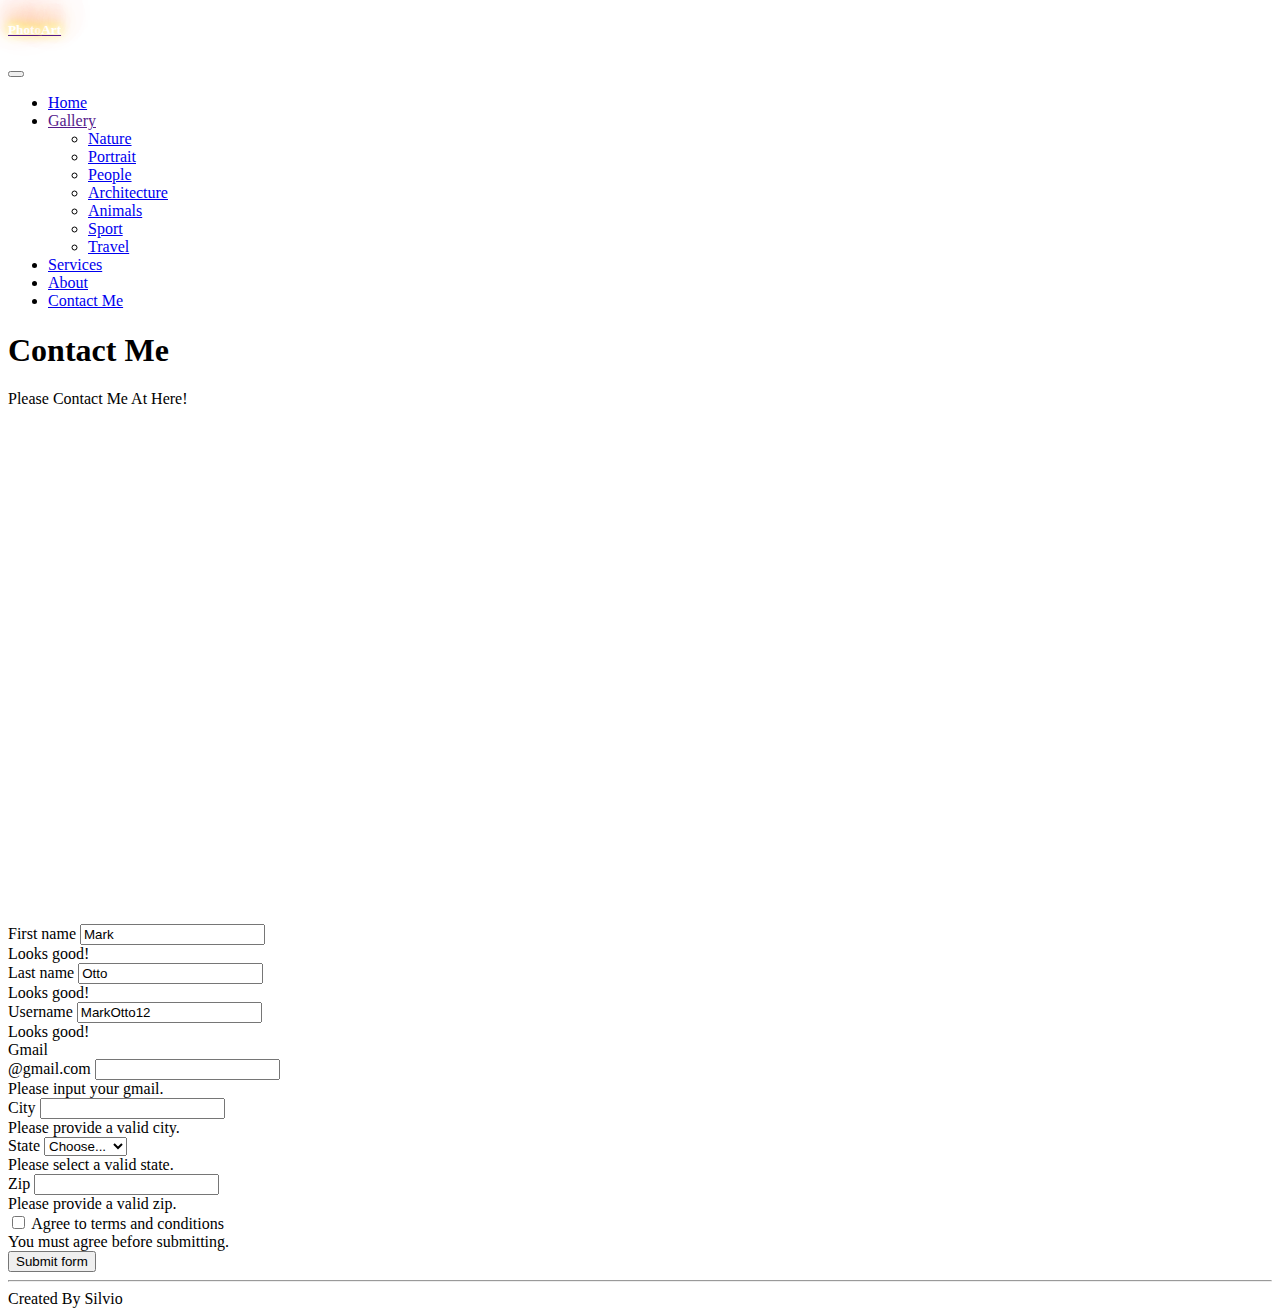
<file: PhotoArt/contact.html>
<!DOCTYPE html>
<html lang="en">
<head>
    <meta charset="UTF-8">
    <meta name="viewport" content="width=device-width, initial-scale=1.0">
    <title>Contact</title>
    <link
    href="https://cdn.jsdelivr.net/npm/bootstrap@5.3.2/dist/css/bootstrap.min.css"
    rel="stylesheet"
    integrity="sha384-T3c6CoIi6uLrA9TneNEoa7RxnatzjcDSCmG1MXxSR1GAsXEV/Dwwykc2MPK8M2HN"
    crossorigin="anonymous"
  />
  <link rel="stylesheet" href="style.css" />
  <link
    rel="stylesheet"
    href="https://cdnjs.cloudflare.com/ajax/libs/font-awesome/6.4.2/css/all.min.css"
    integrity="sha512-z3gLpd7yknf1YoNbCzqRKc4qyor8gaKU1qmn+CShxbuBusANI9QpRohGBreCFkKxLhei6S9CQXFEbbKuqLg0DA=="
    crossorigin="anonymous"
    referrerpolicy="no-referrer"
  />
</head>
<body>
    <nav class="navbar p-3 navbar-expand-lg bg-dark text-white fixed-top" data-bs-theme="dark">
        <div class="container">
          <a
            class="navbar-brand icon-link-hover text-primary fs-3 fw-bold"
            href=""
            title="MyPortfolio By Silvio"
            ><h5 class="fw-bold text-danger text-danger-1">
              Photo<span class="fw-light">Art</span>
            </h5></a
          >
          <button
            class="navbar-toggler"
            type="button"
            data-bs-toggle="collapse"
            data-bs-target="#navbarSupportedContent"
            aria-controls="navbarSupportedContent"
            aria-expanded="false"
            aria-label="Toggle navigation"
          >
            <span class="navbar-toggler-icon"></span>
          </button>
          <div class="collapse navbar-collapse" id="navbarSupportedContent">
            <ul class="navbar-nav ms-auto mb-2 mb-lg-0">
              <li class="nav-item">
                <a class="nav-link text-2" aria-current="page" href="photoart.html"
                  ><i class="fa-solid fa-house me-1"></i>Home</a
                >
              </li>
              <li class="nav-item dropdown">
                <a
                  class="nav-link dropdown-toggle text-2"
                  href=""
                  role="button"
                  data-bs-toggle="dropdown"
                  aria-expanded="false"
                >
                  <i class="fa-solid fa-photo-film me-1"></i>Gallery
                </a>
                <ul class="dropdown-menu">
                  <li><a class="dropdown-item" href="https://unsplash.com/">Nature</a></li>
                  <li><a class="dropdown-item" href="https://unsplash.com/">Portrait</a></li>
                  <li><a class="dropdown-item" href="https://unsplash.com/">People</a></li>
                  <li><a class="dropdown-item" href="https://unsplash.com/">Architecture</a></li>
                  <li><a class="dropdown-item" href="https://unsplash.com/">Animals</a></li>
                  <li><a class="dropdown-item" href="https://unsplash.com/">Sport</a></li>
                  <li><a class="dropdown-item" href="https://unsplash.com/">Travel</a></li>
                </ul>
              </li>
              <li class="nav-item">
                <a
                  class="nav-link ms-lg-3 text-2"
                  aria-current="page"
                  href="services.html"
                  ><i class="fa-solid fa-hand-holding-hand me-1"></i>Services</a
                >
              </li>
              <li class="nav-item">
                <a class="nav-link ms-lg-3 text-2" aria-current="page" href="about1.html"
                  ><i class="fa-solid fa-user me-1"></i>About</a
                >
              </li>
              <li class="nav-item">
                <a
                  class="nav-link ms-lg-3 text-2"
                  aria-current="page"
                  href="#"
                  ><i class="fa-solid fa-phone me-1 text-2"></i>Contact Me</a
                >
              </li>
            </ul>
          </div>
        </div>
      </nav>

      <section id="contact" class="bg-dark pb-3 pt-5">
        <div class="container">
          <div class="title text-white text-center">
            <h1 class="fw-bold pt-5 pb-1">Contact Me</h1>
            <p>Please Contact Me At Here!</p>
          </div>
  
  
          <form class="row g-3 needs-validation" novalidate data-bs-theme="dark">
            <div class="col-12 d-flex justify-content-center py-3">
              <div style="max-width:100%;list-style:none; transition: none;overflow:hidden;width:500px;height:500px;"><div id="embed-ded-map-canvas" style="height:100%; width:100%;max-width:100%;"><iframe style="height:100%;width:100%;border:0;" frameborder="0" src="https://www.google.com/maps/embed/v1/streetview?location=35.6764,139.6500&key=AIzaSyBFw0Qbyq9zTFTd-tUY6dZWTgaQzuU17R8"></iframe></div><a class="googlecoder" href="https://www.bootstrapskins.com/themes" id="grab-map-authorization">premium bootstrap themes</a><style>#embed-ded-map-canvas img{max-width:none!important;background:none!important;font-size: inherit;font-weight:inherit;}</style></div>
            </div>

            <div class="col-md-4">
              <label for="validationCustom01" class="form-label text-white">First name</label>
              <input type="text" class="form-control" id="validationCustom01" value="Mark" required>
              <div class="valid-feedback">
                Looks good!
              </div>
            </div>
            <div class="col-md-4">
              <label for="validationCustom02" class="form-label text-white">Last name</label>
              <input type="text" class="form-control" id="validationCustom02" value="Otto" required>
              <div class="valid-feedback">
                Looks good!
              </div>
            </div>
            <div class="col-md-4">
              <label for="validationCustom02" class="form-label text-white">Username</label>
              <input type="text" class="form-control" id="validationCustom02" value="MarkOtto12" required>
              <div class="valid-feedback">
                Looks good!
              </div>
            </div>
            <div class="col-md-12">
              <label for="validationCustomUsername" class="form-label text-white">Gmail</label>
              <div class="input-group has-validation">
                <span class="input-group-text" id="inputGroupPrepend">@gmail.com</span>
                <input type="text" class="form-control" id="validationCustomUsername" aria-describedby="inputGroupPrepend" required>
                <div class="invalid-feedback text-warning">
                  Please input your gmail.
                </div>
              </div>
            </div>
            <div class="col-md-6">
              <label for="validationCustom03" class="form-label text-white">City</label>
              <input type="text" class="form-control" id="validationCustom03" required>
              <div class="invalid-feedback text-warning">
                Please provide a valid city.
              </div>
            </div>
            <div class="col-md-3">
              <label for="validationCustom04" class="form-label text-white">State</label>
              <select class="form-select" id="validationCustom04" required>
                <option selected disabled value="">Choose...</option>
                <option>Indonesia</option>
                <option>Japan</option>
                <option>Korea</option>
                <option>China</option>
                <option>Amerika</option>
                <option>Singapore</option>
                <option>India</option>
                <option>Russia</option>
              </select>
              <div class="invalid-feedback text-warning">
                Please select a valid state.
              </div>
            </div>
            <div class="col-md-3">
              <label for="validationCustom05" class="form-label text-white">Zip</label>
              <input type="text" class="form-control" id="validationCustom05" required>
              <div class="invalid-feedback text-warning">
                Please provide a valid zip.
              </div>
            </div>
            <div class="col-12">
              <div class="form-check">
                <input class="form-check-input" type="checkbox" value="" id="invalidCheck" required>
                <label class="form-check-label text-white" for="invalidCheck">
                  Agree to terms and conditions
                </label>
                <div class="invalid-feedback text-warning">
                  You must agree before submitting.
                </div>
              </div>
            </div>
            <div class="col-12">
              <button class="btn btn-info btn-hov" type="submit">Submit form</button>
            </div>
          </form>
        </div>
      </section>

      <footer class="bg-dark text-white text-center p-2 pb-4">
        <div class="container">
          <div class="container-fluid">
            <div class="social-icons py-2 fs-3">
                <a href="https://www.facebook.com/" target="_blank"><i class="fab fa-facebook px-2"></i></a>
                <a href="https://www.instagram.com/" target="_blank"><i class="fab fa-instagram px-2"></i></a>
                <a href="https://www.twitter.com/" target="_blank"><i class="fa-brands fa-x-twitter px-2"></i></i></a>
                <a href="https://www.linkedin.com/" target="_blank"><i class="fab fa-linkedin px-2"></i></a>
                <a href="https://www.github.com/" target="_blank"><i class="fa-brands fa-github px-2"></i></a>
            </div>
        </div>
        <hr>
          Created By Silvio
        </div>
      </footer>


      <script src="./script.js"></script>
      <script
      src="https://cdn.jsdelivr.net/npm/bootstrap@5.3.2/dist/js/bootstrap.bundle.min.js"
      integrity="sha384-C6RzsynM9kWDrMNeT87bh95OGNyZPhcTNXj1NW7RuBCsyN/o0jlpcV8Qyq46cDfL"
      crossorigin="anonymous"
    ></script>
    </body>
</html>
</file>
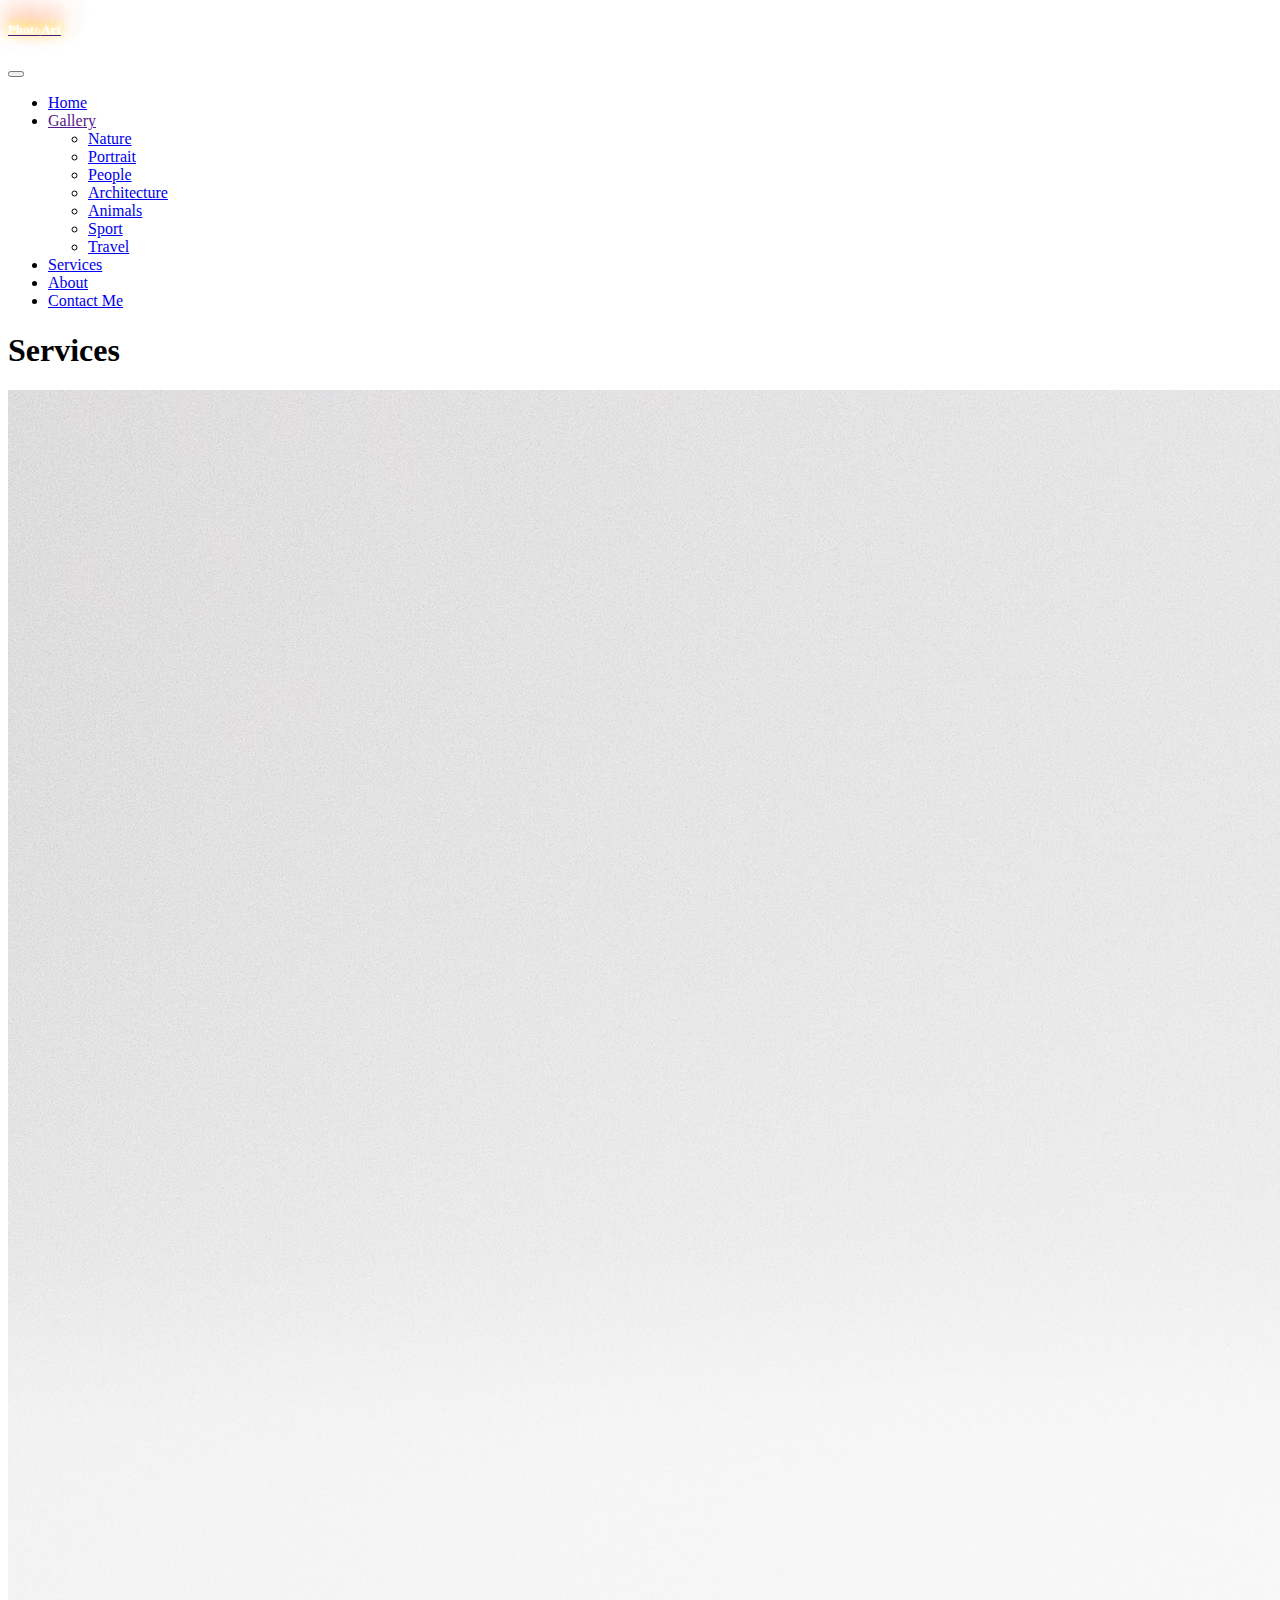
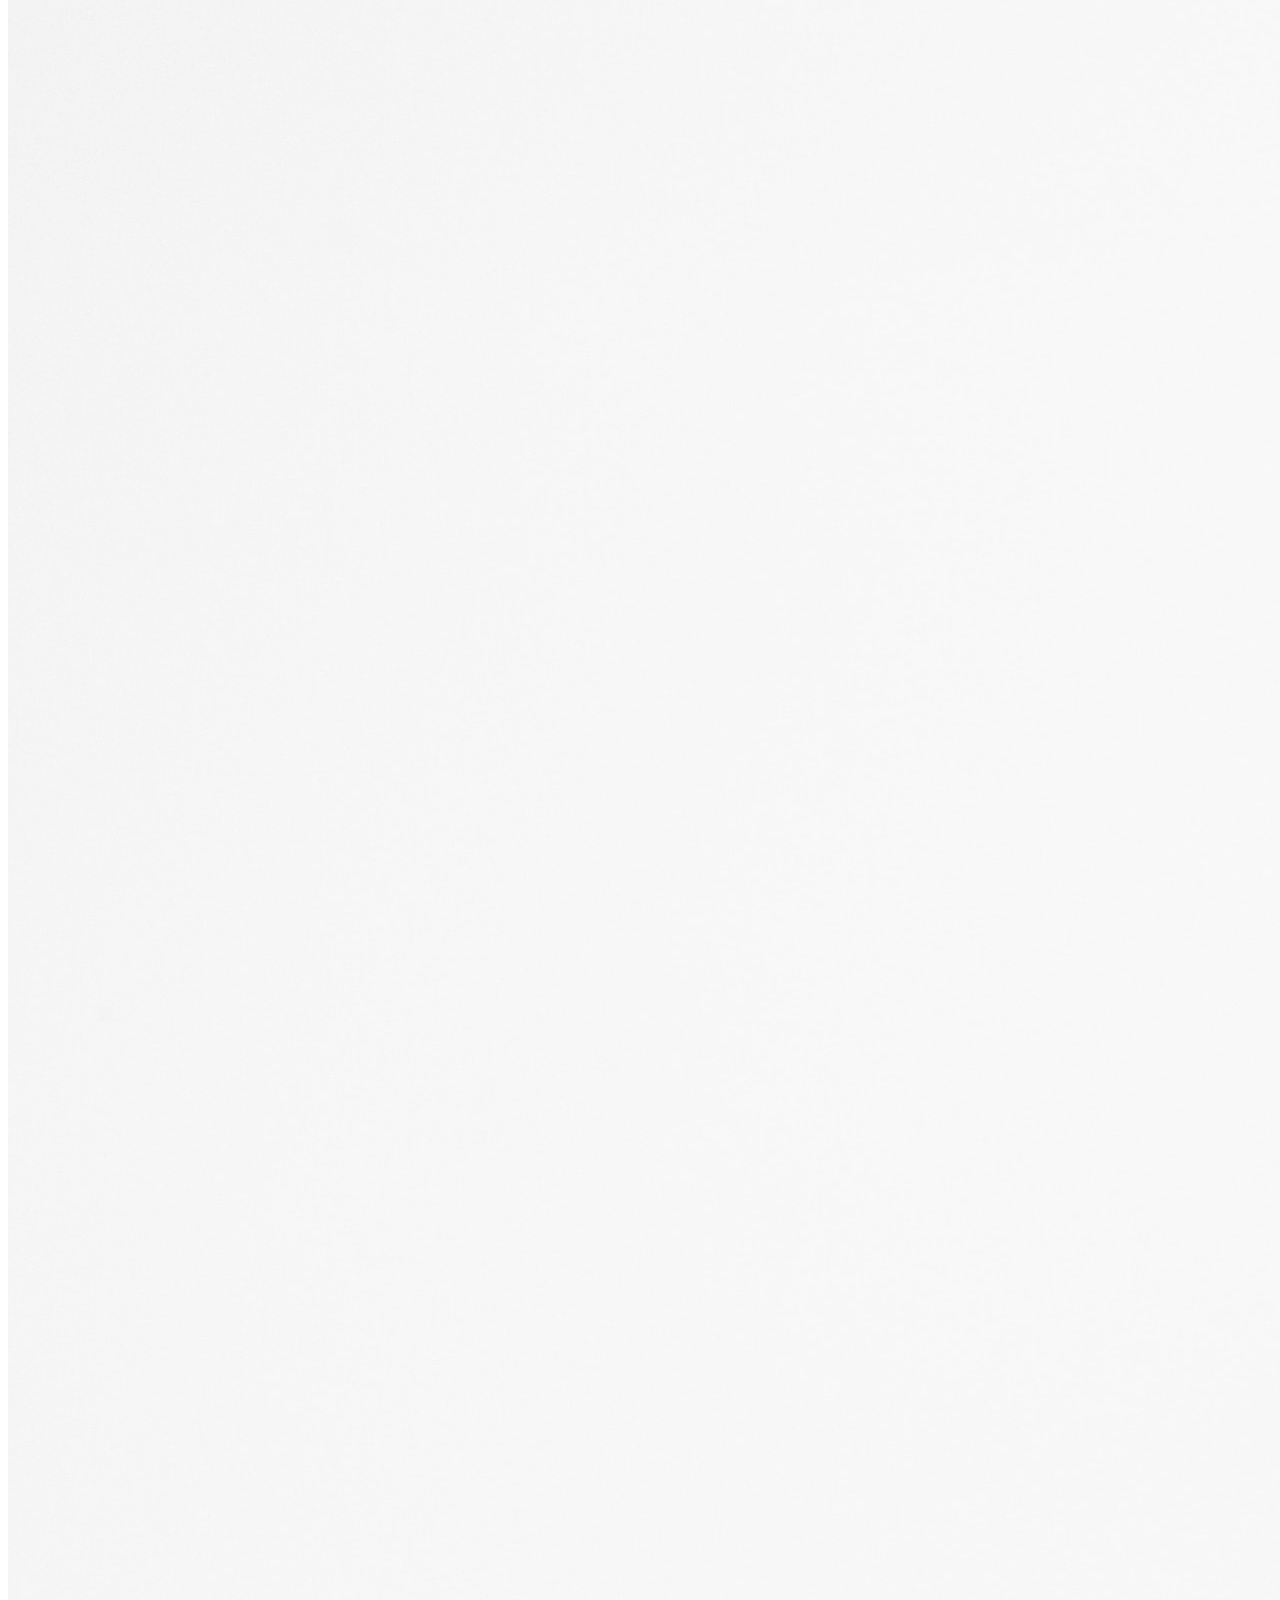
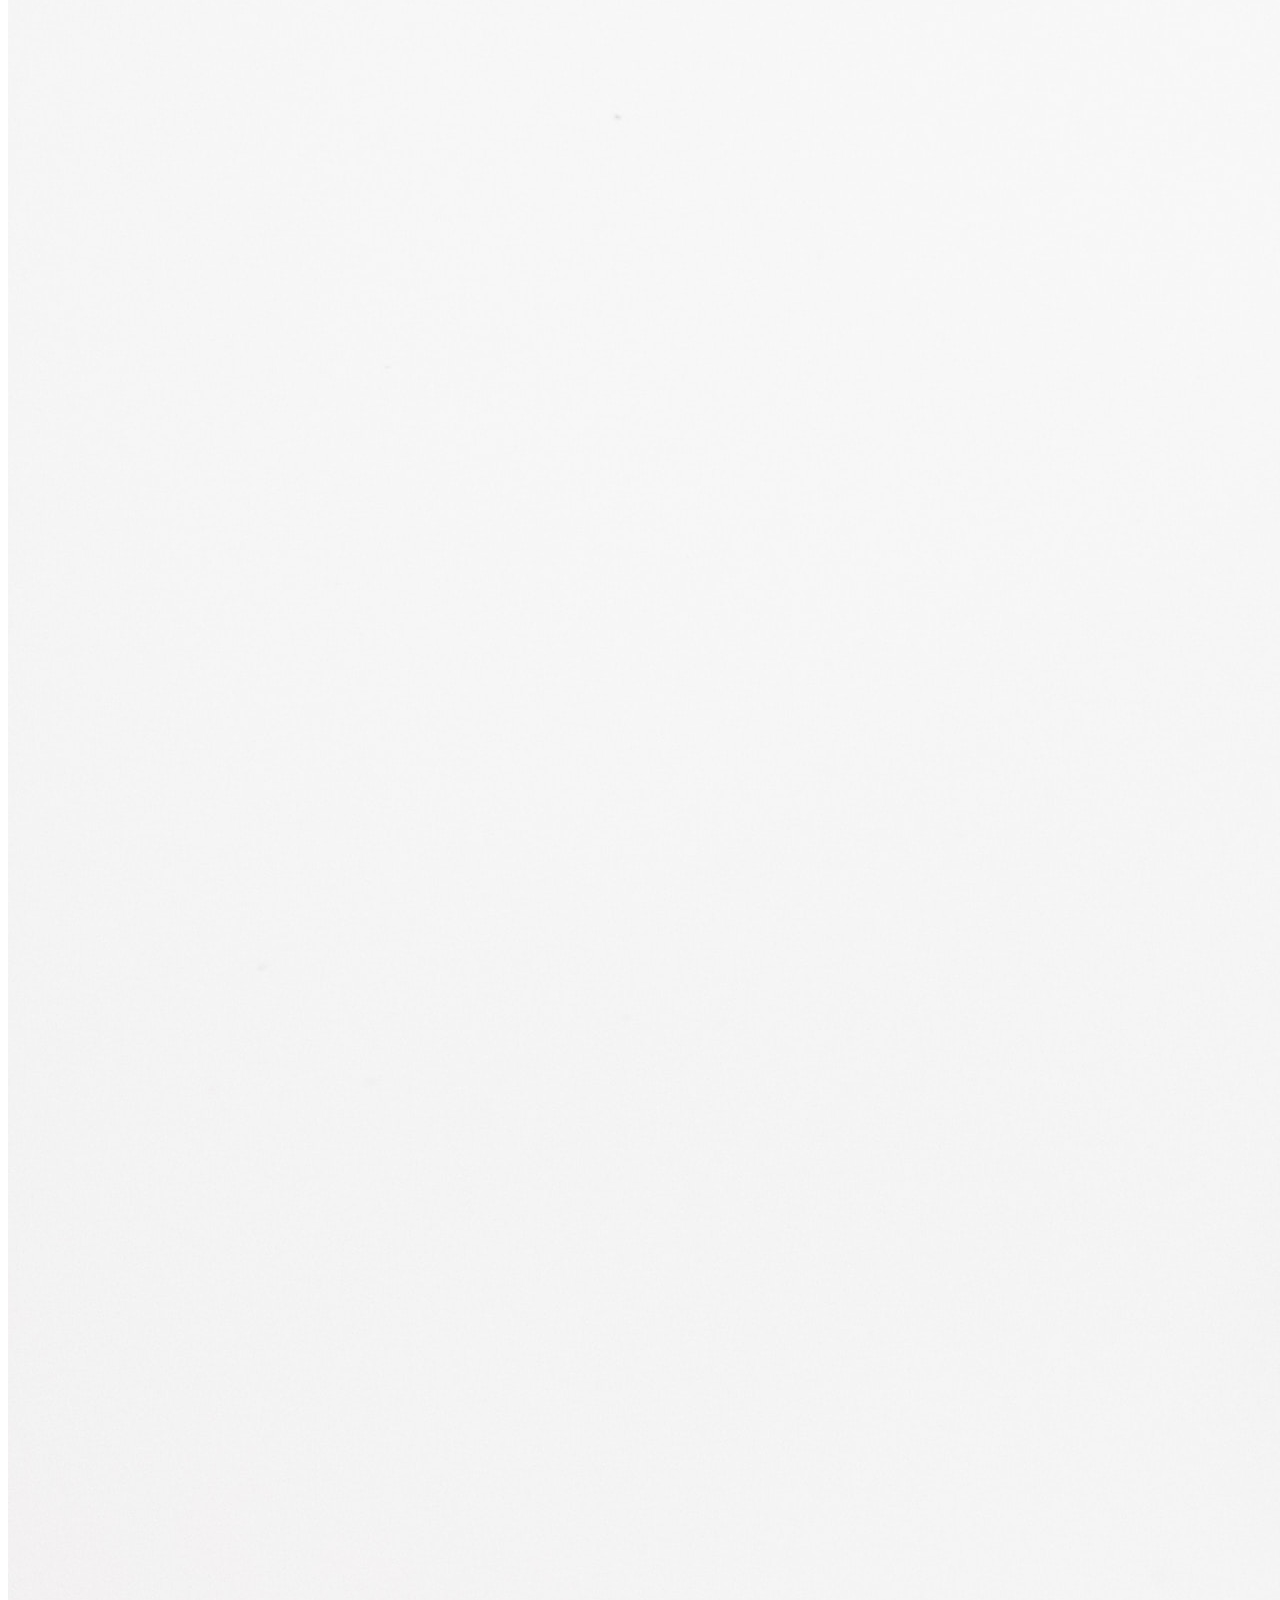
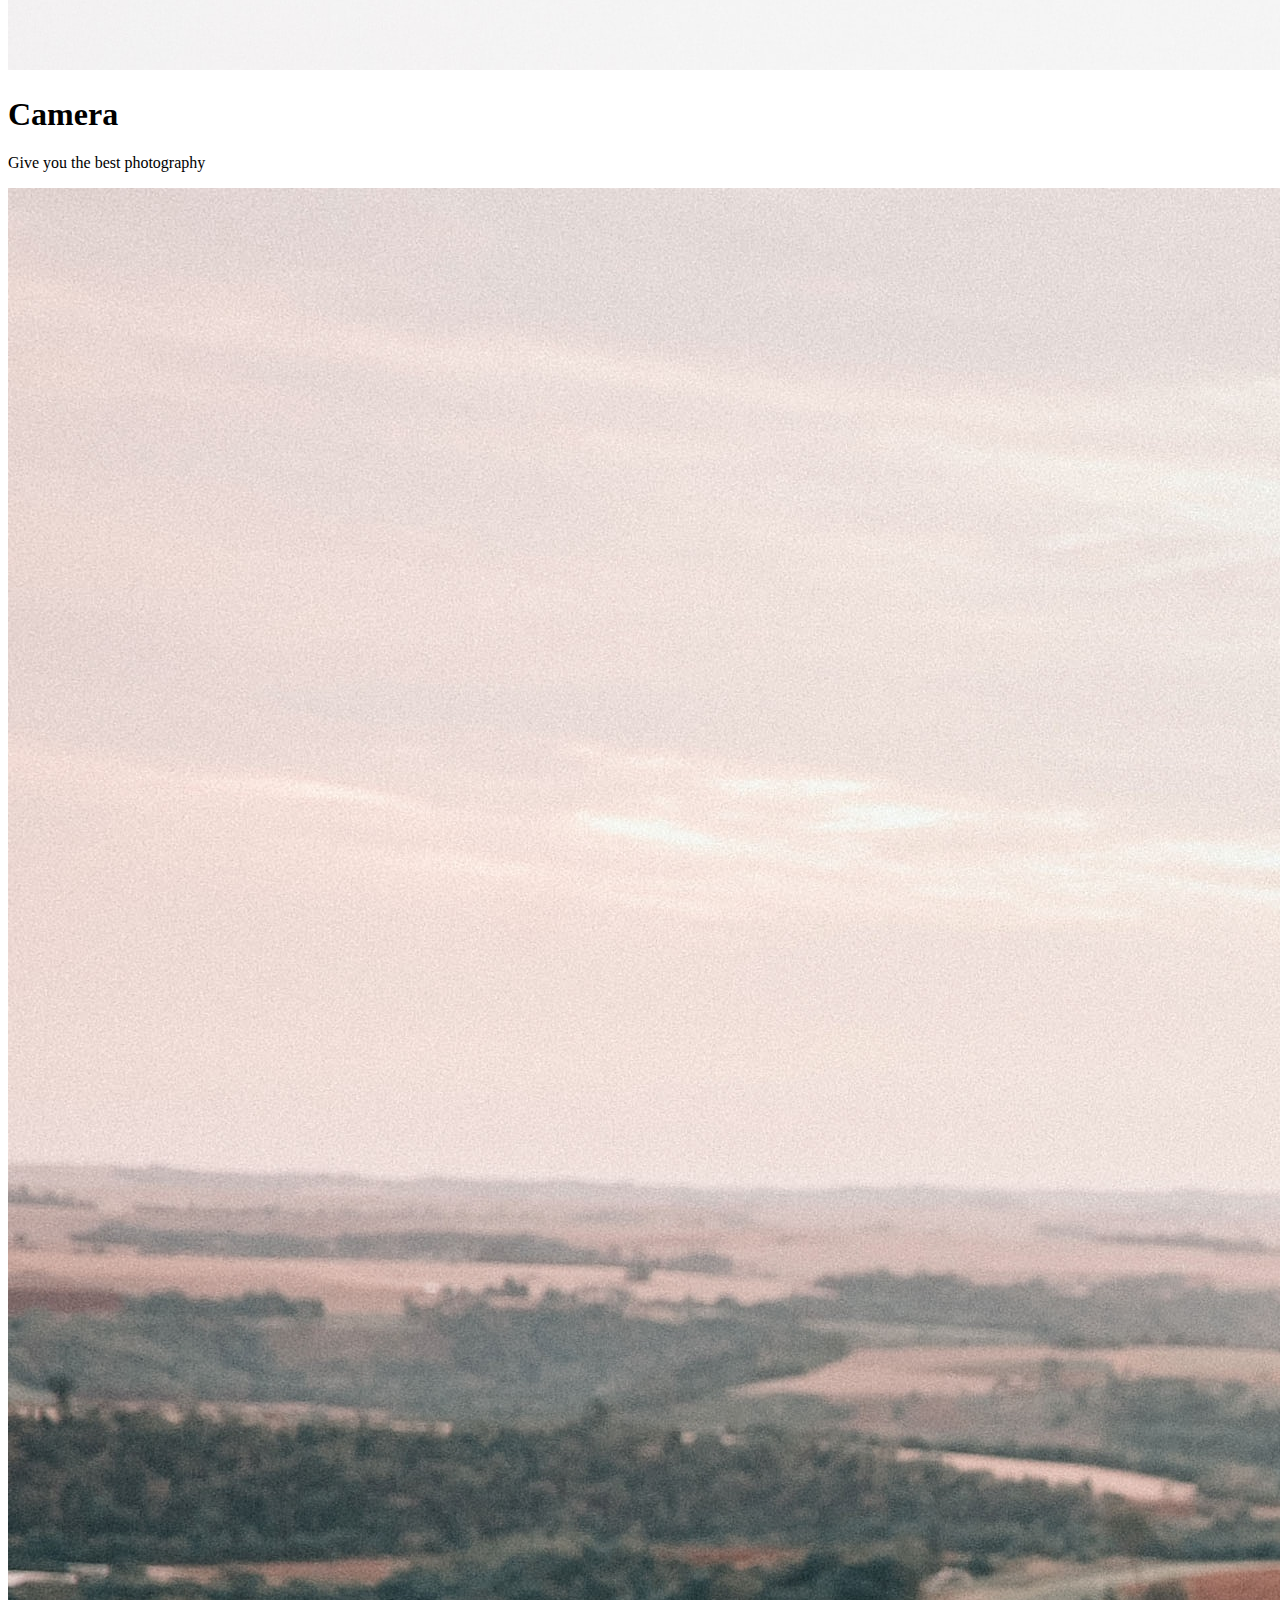
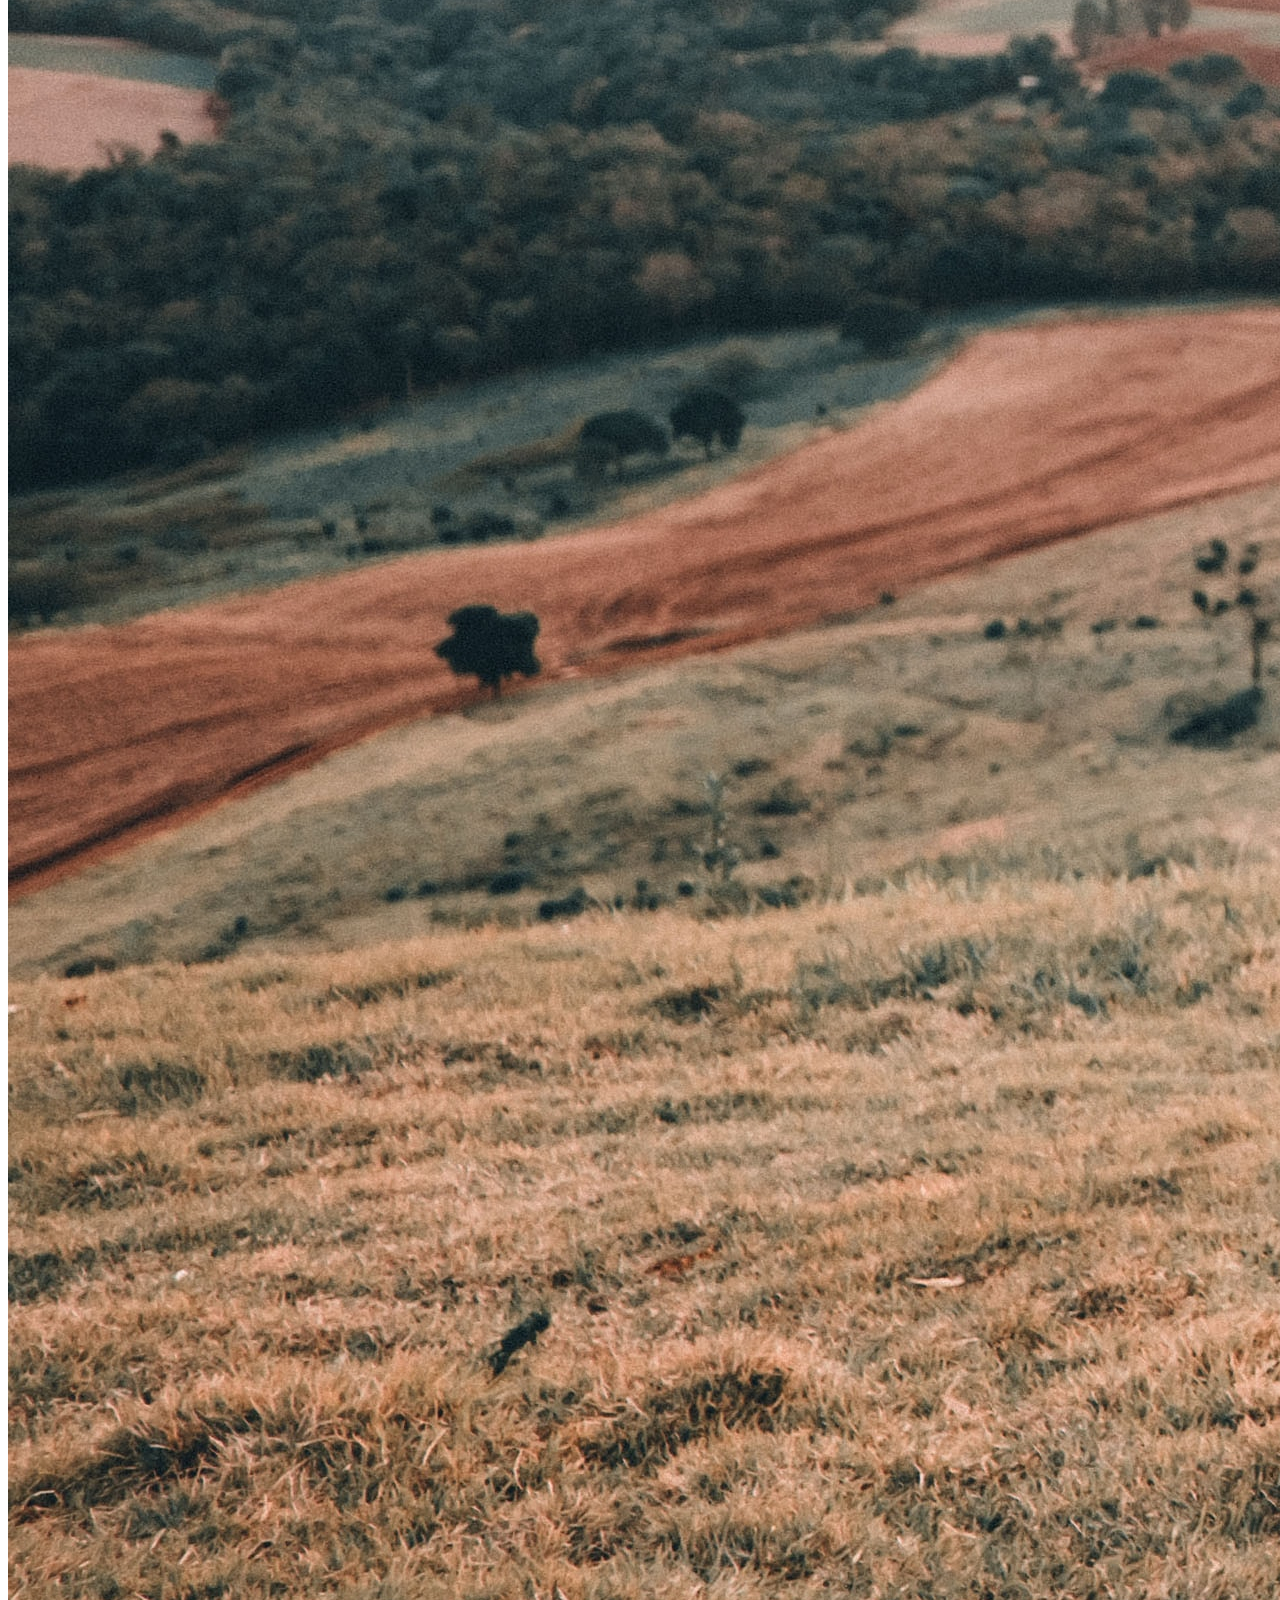
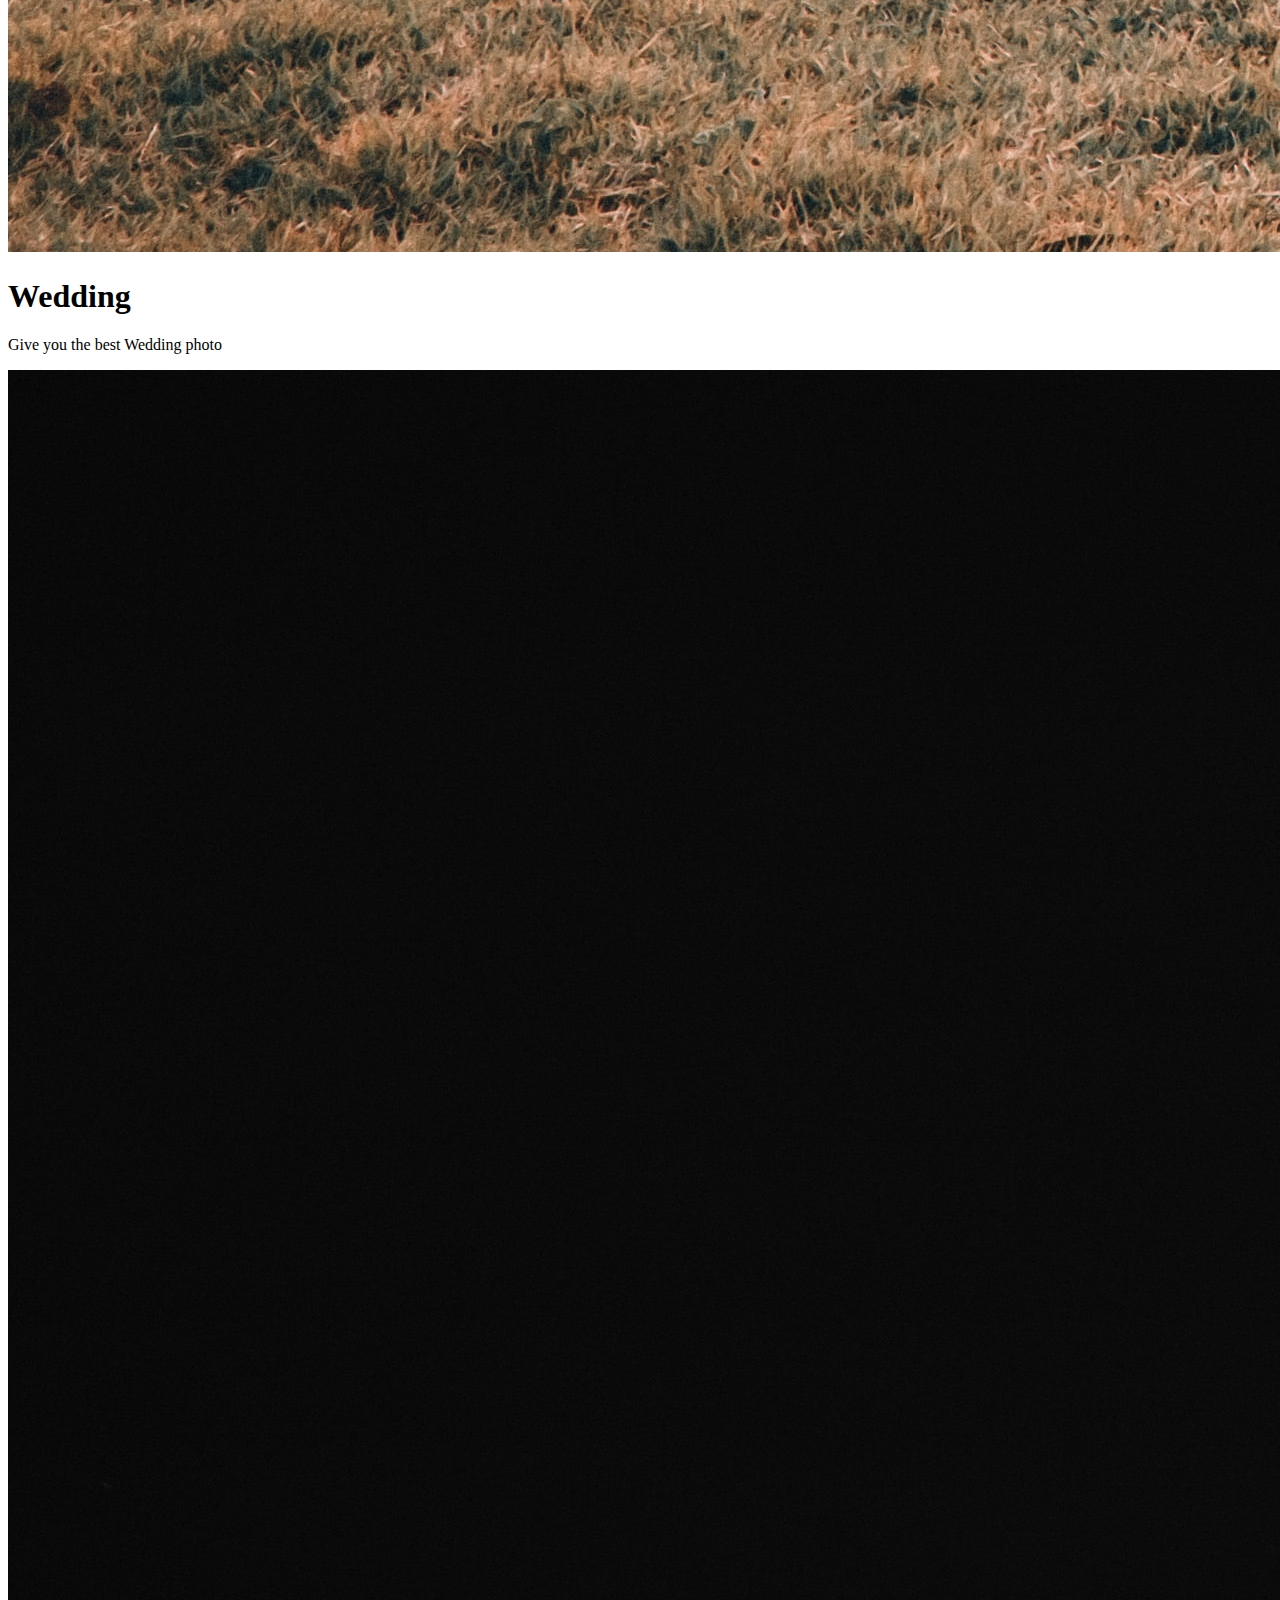
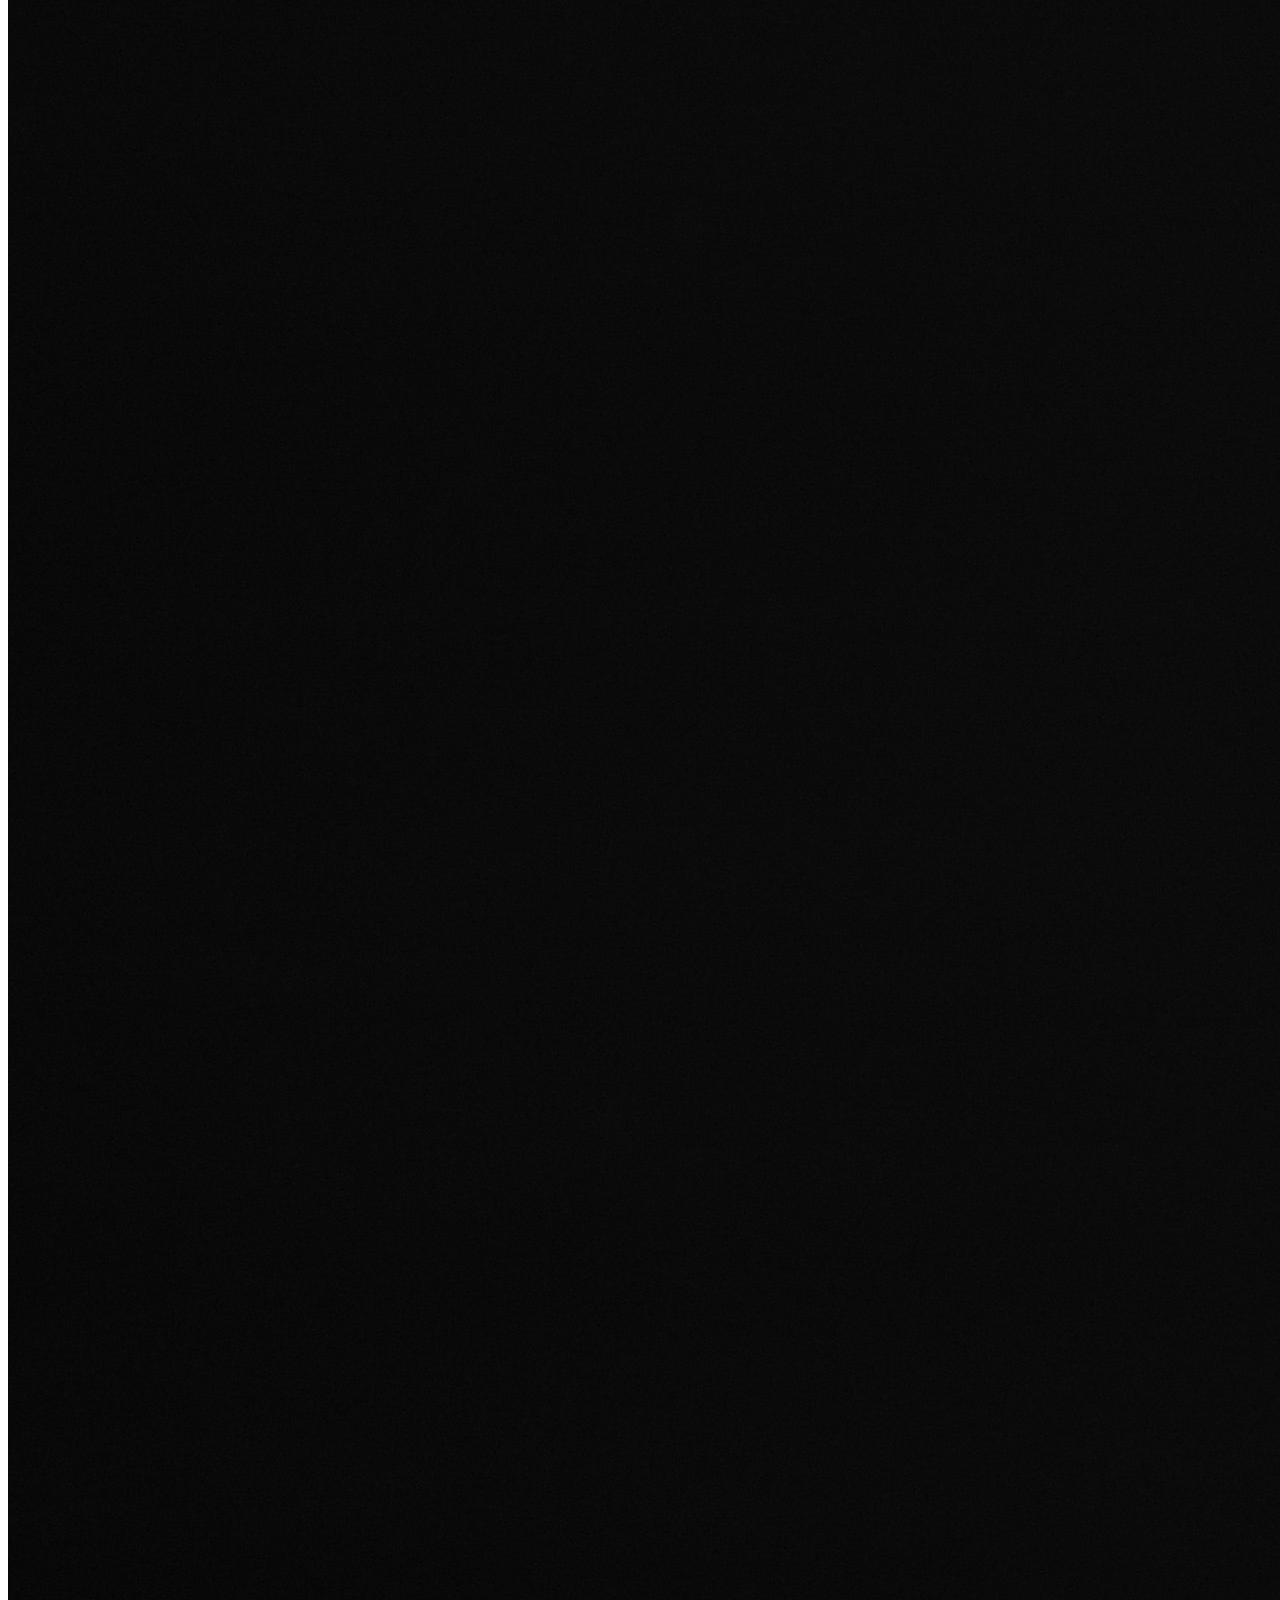
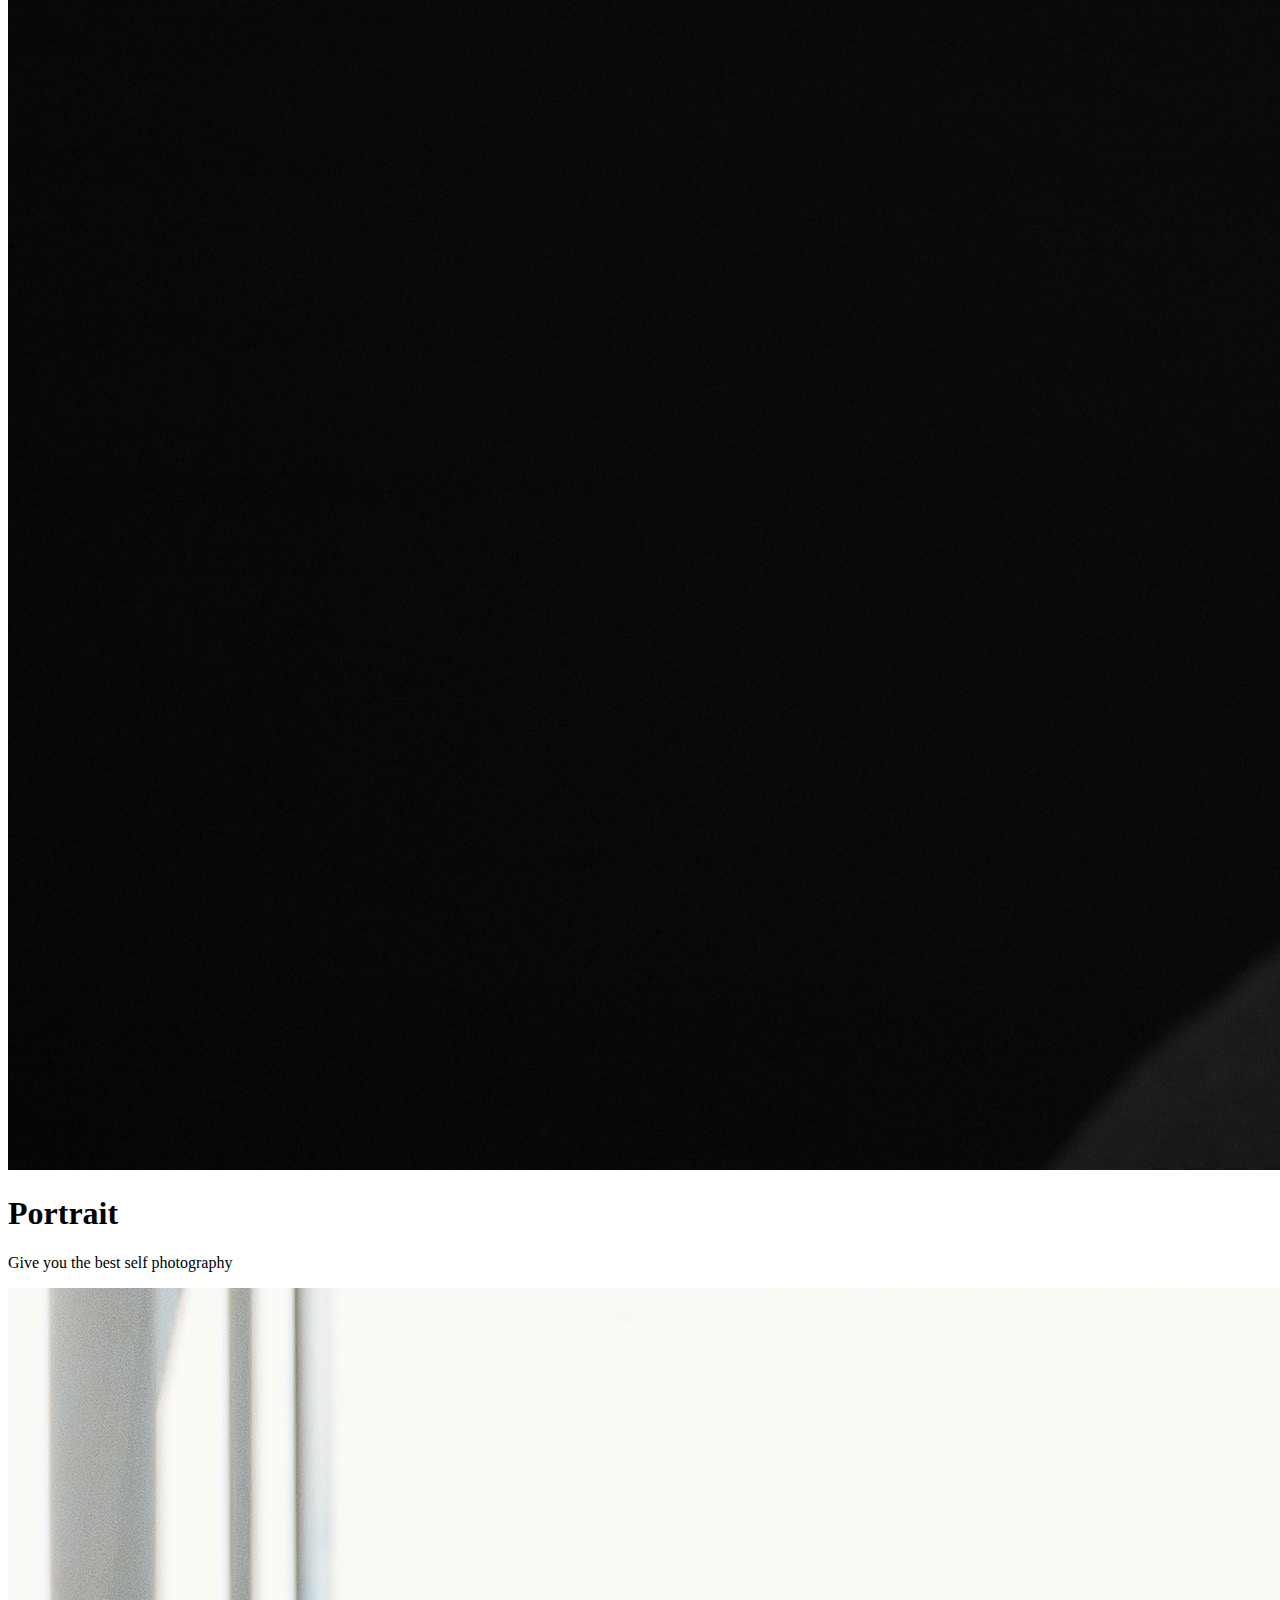
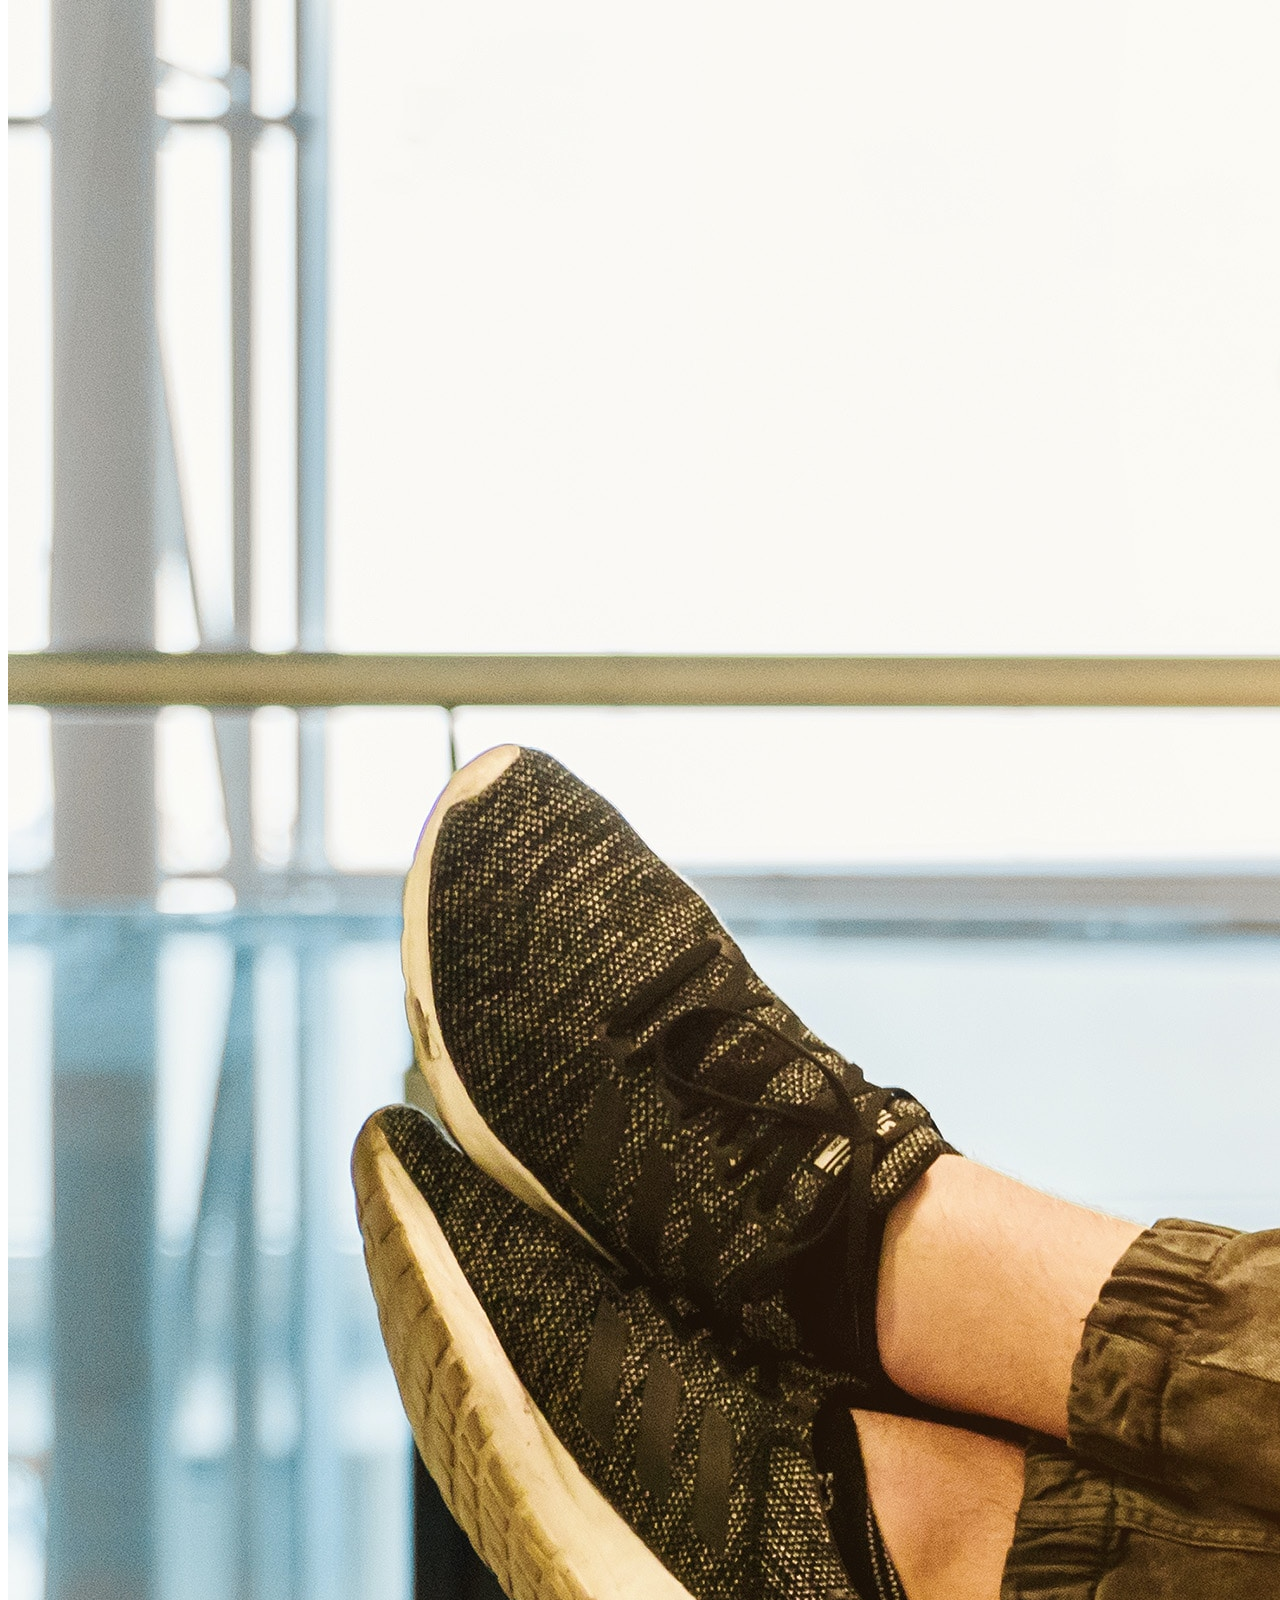
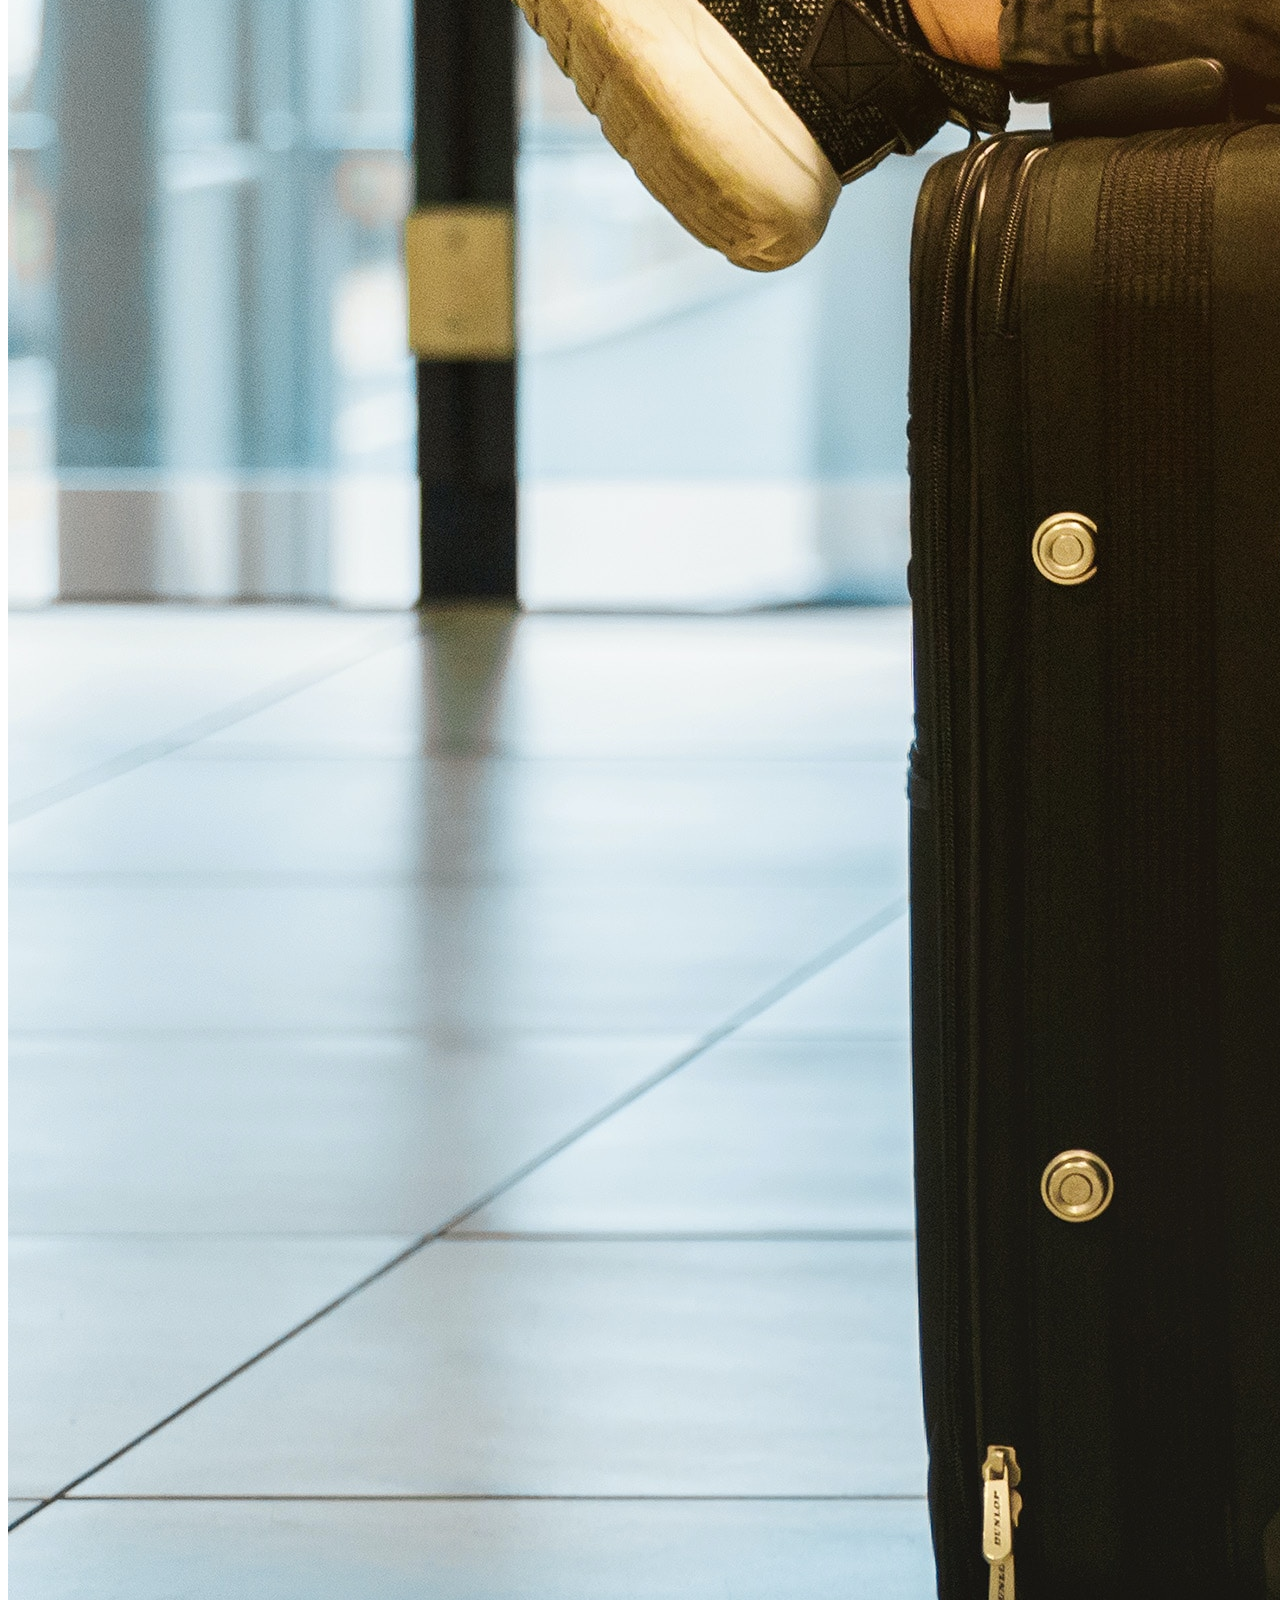
<file: PhotoArt/services.html>
<!DOCTYPE html>
<html lang="en">
  <head>
    <meta charset="UTF-8" />
    <meta name="viewport" content="width=device-width, initial-scale=1.0" />
    <title>Services</title>
    <link
      href="https://cdn.jsdelivr.net/npm/bootstrap@5.3.2/dist/css/bootstrap.min.css"
      rel="stylesheet"
      integrity="sha384-T3c6CoIi6uLrA9TneNEoa7RxnatzjcDSCmG1MXxSR1GAsXEV/Dwwykc2MPK8M2HN"
      crossorigin="anonymous"
    />
    <link rel="stylesheet" href="style.css" />
    <link
      rel="stylesheet"
      href="https://cdnjs.cloudflare.com/ajax/libs/font-awesome/6.4.2/css/all.min.css"
      integrity="sha512-z3gLpd7yknf1YoNbCzqRKc4qyor8gaKU1qmn+CShxbuBusANI9QpRohGBreCFkKxLhei6S9CQXFEbbKuqLg0DA=="
      crossorigin="anonymous"
      referrerpolicy="no-referrer"
    />
  </head>
  <body>
    <nav class="navbar navbar-expand-lg bg-dark p-3 fixed-top" data-bs-theme="dark">
      <div class="container">
        <a
          class="navbar-brand icon-link-hover text-primary fs-3 fw-bold"
          href=""
          title="MyPortfolio By Silvio"
          ><h5 class="fw-bold text-danger text-danger-1">
            Photo<span class="fw-light">Art</span>
          </h5></a
        >
        <button
          class="navbar-toggler"
          type="button"
          data-bs-toggle="collapse"
          data-bs-target="#navbarSupportedContent"
          aria-controls="navbarSupportedContent"
          aria-expanded="false"
          aria-label="Toggle navigation"
        >
          <span class="navbar-toggler-icon"></span>
        </button>
        <div class="collapse navbar-collapse" id="navbarSupportedContent">
          <ul class="navbar-nav ms-auto mb-2 mb-lg-0">
            <li class="nav-item">
              <a class="nav-link text-2" aria-current="page" href="photoart.html"
                ><i class="fa-solid fa-house me-1"></i>Home</a
              >
            </li>
            <li class="nav-item dropdown">
              <a
                class="nav-link dropdown-toggle text-2"
                href=""
                role="button"
                data-bs-toggle="dropdown"
                aria-expanded="false"
              >
                <i class="fa-solid fa-photo-film me-1"></i>Gallery
              </a>
              <ul class="dropdown-menu">
                <li><a class="dropdown-item" href="https://unsplash.com/">Nature</a></li>
                <li><a class="dropdown-item" href="https://unsplash.com/">Portrait</a></li>
                <li><a class="dropdown-item" href="https://unsplash.com/">People</a></li>
                <li><a class="dropdown-item" href="https://unsplash.com/">Architecture</a></li>
                <li><a class="dropdown-item" href="https://unsplash.com/">Animals</a></li>
                <li><a class="dropdown-item" href="https://unsplash.com/">Sport</a></li>
                <li><a class="dropdown-item" href="https://unsplash.com/">Travel</a></li>
              </ul>
            </li>
            <li class="nav-item">
              <a
                class="nav-link ms-lg-3 text-2"
                aria-current="page"
                href="#"
                ><i class="fa-solid fa-hand-holding-hand me-1"></i>Services</a
              >
            </li>
            <li class="nav-item">
              <a class="nav-link ms-lg-3 text-2" aria-current="page" href="about1.html"
                ><i class="fa-solid fa-user me-1"></i>About</a
              >
            </li>
            <li class="nav-item">
              <a
                class="nav-link ms-lg-3 text-2"
                aria-current="page"
                href="contact.html"
                ><i class="fa-solid fa-phone me-1 text-2"></i>Contact Me</a
              >
            </li>
          </ul>
        </div>
      </div>
    </nav>

    <section class="bg-dark pt-5">
      <div class="container">
        <div class="title text-white text-center">
          <h1 class="fw-bold pt-5 pb-1">Services</h1>
        </div>


          <div class="row">
            <div class="col-12 col-md-6 col-lg-4 pt-3">
                <div class="bg-black card d-flex align-items-center justify-content-center card text-center w-75 mx-auto" style="width: 18rem">
                    <img src="./dimitri-karastelev-o7paS8JK_Zk-unsplash.jpg" class="card-img-top" alt="..." />
                    <div class="card-body">
                      <h1 class="text-white">Camera</h1>
                      <p class="card-text text-white">
                        Give you the best photography
                      </p>
                    </div>
                </div>
            </div>
            <div class="col-12 col-md-6 col-lg-4 pt-3">
                <div class="bg-black card d-flex align-items-center justify-content-center card text-center w-75 mx-auto" style="width: 18rem">
                    <img src="./camila-cordeiro-haRyBAihS_0-unsplash.jpg" class="card-img-top" alt="..." />
                    <div class="card-body">
                      <h1 class="text-white">Wedding</h1>
                      <p class="card-text text-white">
                        Give you the best Wedding photo
                      </p>
                    </div>
                  </div>
            </div>
            <div class="col-12 col-md-6 col-lg-4 pt-3">
                <div class="bg-black card d-flex align-items-center justify-content-center card text-center w-75 mx-auto" style="width: 18rem">
                    <img src="./payton-tuttle-RFFR1JjkJx8-unsplash.jpg" class="card-img-top" alt="..." />
                    <div class="card-body">
                      <h1 class="text-white">Portrait</h1>
                      <p class="card-text text-white">
                        Give you the best self photography
                      </p>
                    </div>
                  </div>
            </div>
            <div class="col-12 col-md-6 col-lg-4 pt-3 ">
                <div class="bg-black card d-flex align-items-center justify-content-center card text-center w-75 mx-auto" style="width: 18rem">
                    <img src="./jeshoots-com-mSESwdMZr-A-unsplash.jpg" class="card-img-top" alt="..." />
                    <div class="card-body">
                      <h1 class="text-white">Travel</h1>
                      <p class="card-text text-white">
                        Give you the best photo when you travel
                      </p>
                    </div>
                  </div>
            </div>
            <div class="col-12 col-md-6 col-lg-4 pt-3 ">
                <div class="bg-black card d-flex align-items-center justify-content-center card text-center w-75 mx-auto" style="width: 18rem">
                    <img src="./avel-chuklanov-6ePuSf5Wago-unsplash.jpg" class="card-img-top" alt="..." />
                    <div class="card-body">
                      <h1 class="text-white">Editing</h1>
                      <p class="card-text text-white">
                        Give you the best photo and video editing
                      </p>
                    </div>
                  </div>
            </div>
            <div class="col-12 col-md-6 col-lg-4 pt-3">
                <div class="bg-black card d-flex align-items-center justify-content-center card text-center w-75 mx-auto" style="width: 18rem">
                    <img src="./jonatan-pie-xgTMSz6kegE-unsplash.jpg" class="card-img-top" alt="..." />
                    <div class="card-body">
                      <h1 class="text-white">Animal</h1>
                      <p class="card-text text-white">
                        Give you the best animal photo from all world
                      </p>
                    </div>
                  </div>
            </div>
          </div>
        </div>
    </section>

    <footer class="bg-dark text-white text-center p-2 pt-4">
      <div class="container">
        <div class="container-fluid">
          <div class="social-icons py-2 fs-3">
              <a href="https://www.facebook.com/" target="_blank"><i class="fab fa-facebook px-2"></i></a>
              <a href="https://www.instagram.com/" target="_blank"><i class="fab fa-instagram px-2"></i></a>
              <a href="https://www.twitter.com/" target="_blank"><i class="fa-brands fa-x-twitter px-2"></i></i></a>
              <a href="https://www.linkedin.com/" target="_blank"><i class="fab fa-linkedin px-2"></i></a>
              <a href="https://www.github.com/" target="_blank"><i class="fa-brands fa-github px-2"></i></a>
          </div>
      </div>
      <hr>
        Created By Silvio
      </div>
    </footer>

    <script
      src="https://cdn.jsdelivr.net/npm/bootstrap@5.3.2/dist/js/bootstrap.bundle.min.js"
      integrity="sha384-C6RzsynM9kWDrMNeT87bh95OGNyZPhcTNXj1NW7RuBCsyN/o0jlpcV8Qyq46cDfL"
      crossorigin="anonymous"
    ></script>
  </body>
</html>
</file>
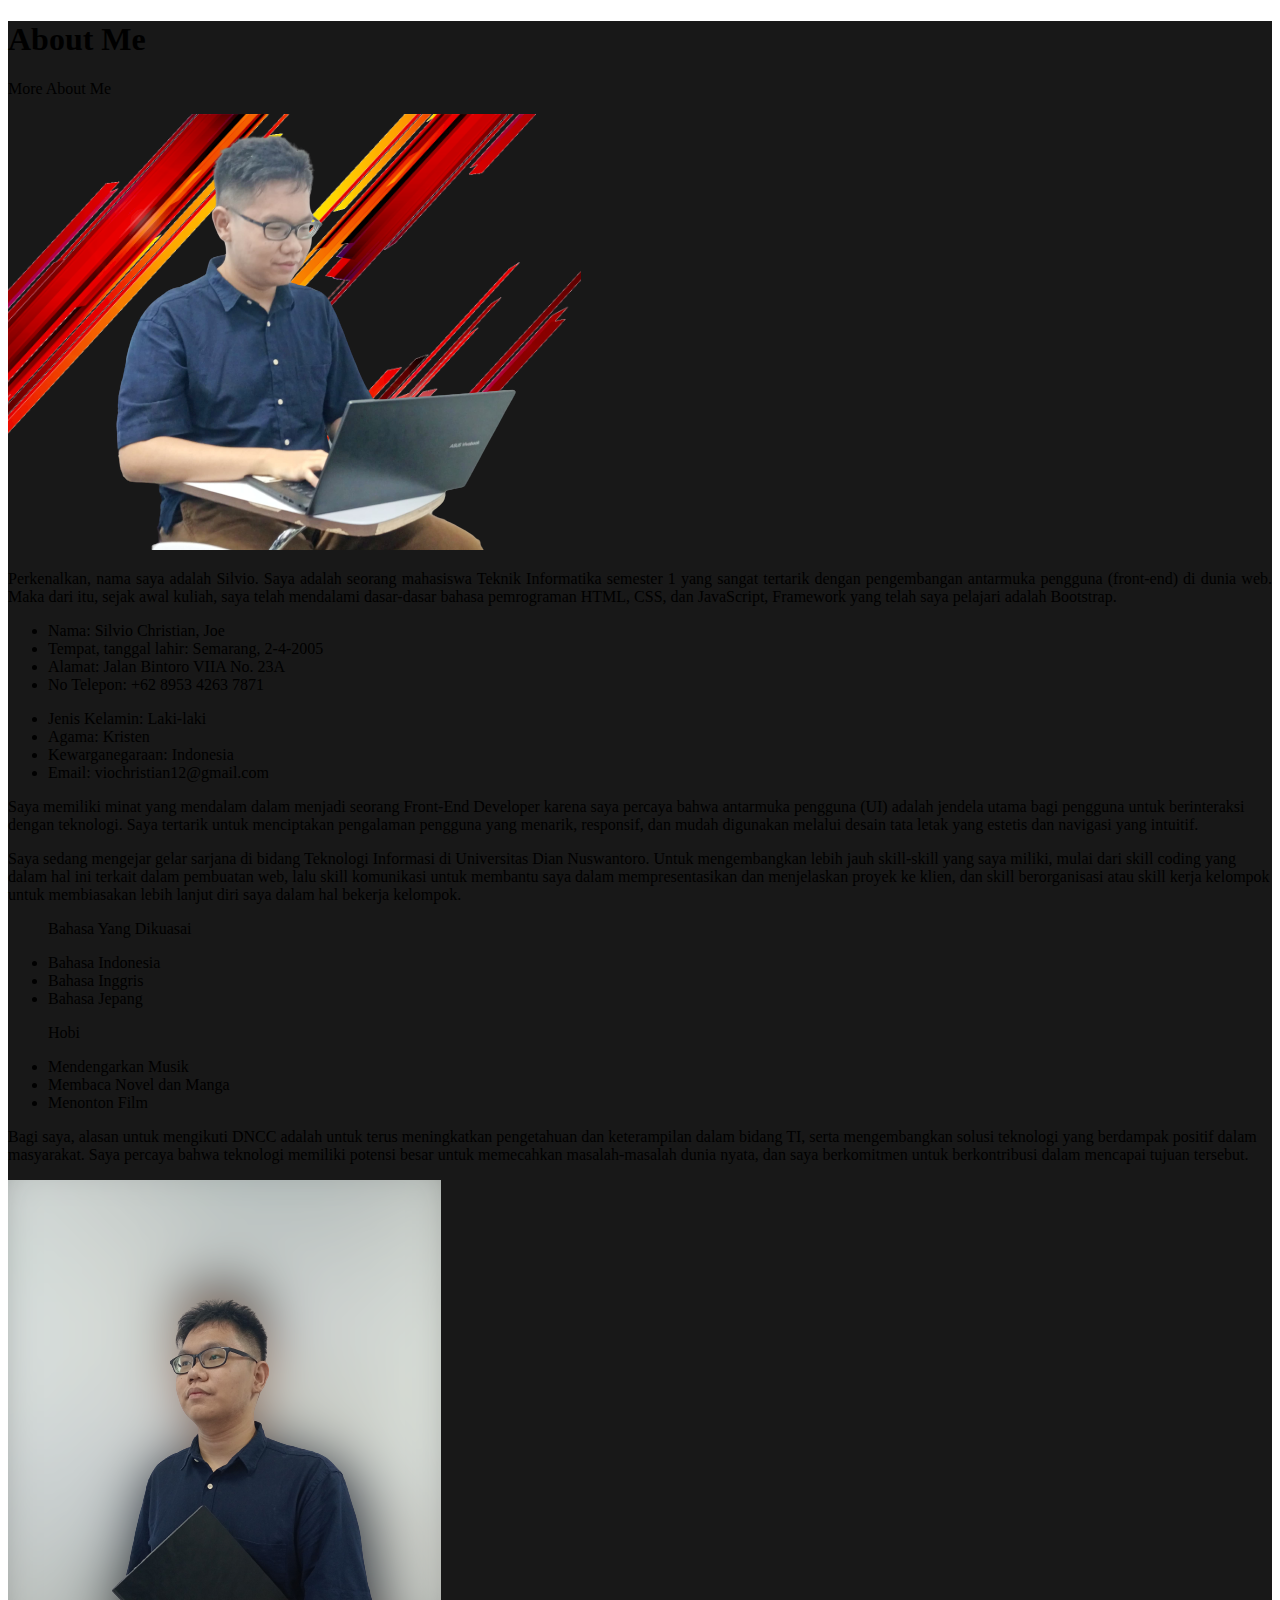
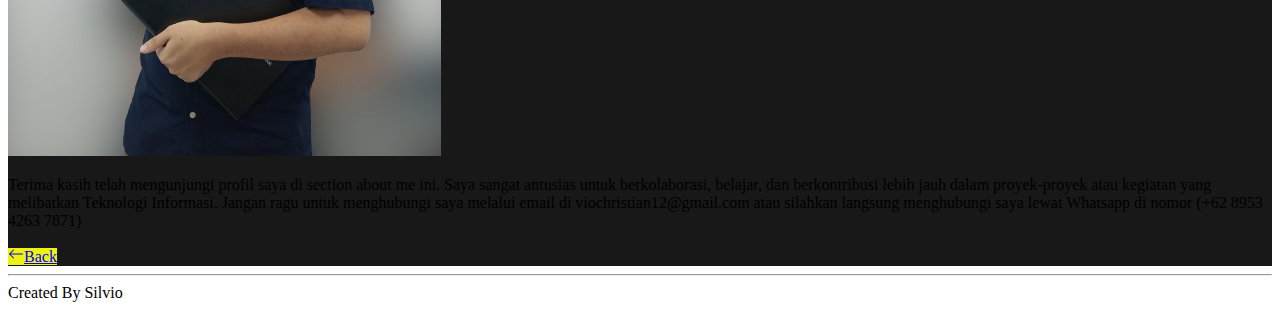
<file: portfolio/about.html>
<!DOCTYPE html>
<html lang="en">
  <head>
    <meta charset="UTF-8" />
    <meta name="viewport" content="width=device-width, initial-scale=1.0" />
    <title>About Me</title>
    <link
      href="https://cdn.jsdelivr.net/npm/bootstrap@5.3.2/dist/css/bootstrap.min.css"
      rel="stylesheet"
      integrity="sha384-T3c6CoIi6uLrA9TneNEoa7RxnatzjcDSCmG1MXxSR1GAsXEV/Dwwykc2MPK8M2HN"
      crossorigin="anonymous"
    />
    <link rel="stylesheet" href="style.css" />
    <link
      rel="stylesheet"
      href="https://cdnjs.cloudflare.com/ajax/libs/font-awesome/6.4.2/css/all.min.css"
      integrity="sha512-z3gLpd7yknf1YoNbCzqRKc4qyor8gaKU1qmn+CShxbuBusANI9QpRohGBreCFkKxLhei6S9CQXFEbbKuqLg0DA=="
      crossorigin="anonymous"
      referrerpolicy="no-referrer"
    />
  </head>
  <body>
    <section class="bg pb-4">
        <div class="container">
          <div class="title text-white text-center">
            <h1 class="fw-bold pt-5 pb-3">About Me</h1>
            <p>More About Me</p>
          </div>
  
          <div class="row gy-3 justify-content-center pb-3">
            <div class="col-12 col-lg-6">
              <img src="./silvio1.png" alt="" class="img-fluid  rounded-circle pt-5" />
            </div>
            <div class="col-12 col-lg-6 border">
              <p class="text-white" style="text-align: justify">
                Perkenalkan, nama saya adalah Silvio. Saya adalah seorang mahasiswa Teknik Informatika semester 1 yang
                sangat tertarik dengan pengembangan antarmuka pengguna (front-end)
                di dunia web. Maka dari itu, sejak awal kuliah, saya telah
                mendalami dasar-dasar bahasa pemrograman HTML, CSS, dan
                JavaScript, Framework yang telah saya pelajari adalah Bootstrap.
                <div class="row">
                  <div class="col-12 col-md-6">
                    <ul class="text-white">
                      <li>Nama: Silvio Christian, Joe</li>
                      <li>Tempat, tanggal lahir: Semarang, 2-4-2005</li>
                      <li>Alamat: Jalan Bintoro VIIA No. 23A</li>
                      <li>No Telepon: +62 8953 4263 7871</li>
                    </ul>
                  </div>
                  <div class="col-12 col-md-6">
                    <ul class="text-white">
                      <li>Jenis Kelamin: Laki-laki</li>
                      <li>Agama: Kristen</li>
                      <li>Kewarganegaraan: Indonesia</li>
                      <li>Email: viochristian12@gmail.com</li>
                    </ul>
                  </div>
                </div>
              </p>
              <p class="text-white">
                Saya memiliki minat yang mendalam dalam menjadi seorang Front-End Developer karena saya percaya bahwa antarmuka pengguna (UI) adalah jendela utama bagi pengguna untuk berinteraksi dengan teknologi. Saya tertarik untuk menciptakan pengalaman pengguna yang menarik, responsif, dan mudah digunakan melalui desain tata letak yang estetis dan navigasi yang intuitif.
              </p>
            </div>
          </div>

          <div class="row gy-3 justify-content-center pb-3">          
            <div class="col-12 col-lg-6 border">
              <p class="text-white">
                Saya sedang mengejar gelar sarjana di bidang Teknologi Informasi di Universitas Dian Nuswantoro. Untuk mengembangkan lebih jauh skill-skill yang saya miliki, mulai dari skill coding yang dalam hal ini terkait dalam pembuatan web, lalu skill komunikasi untuk membantu saya dalam mempresentasikan dan menjelaskan proyek ke klien, dan skill berorganisasi atau skill kerja kelompok untuk membiasakan lebih lanjut diri saya dalam hal bekerja kelompok. 
              </p>
              <div class="row">
                <div class="col-12 col-md-6">
                  <ul class="text-white">
                    <p class="text-center">Bahasa Yang Dikuasai</p>
                    <li>Bahasa Indonesia</li>
                    <li>Bahasa Inggris</li>
                    <li>Bahasa Jepang</li>
                  </ul>
                </div>
                <div class="col-12 col-md-6">
                  <ul class="text-white">
                    <p class="text-center">Hobi</p>
                    <li>Mendengarkan Musik</li>
                    <li>Membaca Novel dan Manga</li>
                    <li>Menonton Film</li>
                  </ul>
                </div>
              </div>
              <p class="text-white">Bagi saya, alasan untuk mengikuti DNCC adalah untuk terus meningkatkan pengetahuan dan keterampilan dalam bidang TI, serta mengembangkan solusi teknologi yang berdampak positif dalam masyarakat. Saya percaya bahwa teknologi memiliki potensi besar untuk memecahkan masalah-masalah dunia nyata, dan saya berkomitmen untuk berkontribusi dalam mencapai tujuan tersebut.</p>
            </div>
            <div class="col-12 col-lg-6 text-center">
              <img src="./silvio2.png" alt="" class="img-fluid rounded-5" />
            </div>
            <div class="col-12 border">
              <p class="text-white">
                Terima kasih telah mengunjungi profil saya di section about me ini. Saya sangat antusias untuk berkolaborasi, belajar, dan berkontribusi lebih jauh dalam proyek-proyek atau kegiatan yang melibatkan Teknologi Informasi. Jangan ragu untuk menghubungi saya melalui email di viochristian12@gmail.com atau silahkan langsung menghubungi saya lewat Whatsapp di nomor (+62 8953 4263 7871)
              </p>
            </div>
          </div>



                          <a href="./index.html" class="btn bg-gradient bg-btn px-4 py-2 rounded-5 icon-link icon-link-hover "
            ><svg xmlns="http://www.w3.org/2000/svg" width="16" height="16" fill="currentColor" class="bi bi-arrow-left" viewBox="0 0 16 16">
              <path fill-rule="evenodd" d="M15 8a.5.5 0 0 0-.5-.5H2.707l3.147-3.146a.5.5 0 1 0-.708-.708l-4 4a.5.5 0 0 0 0 .708l4 4a.5.5 0 0 0 .708-.708L2.707 8.5H14.5A.5.5 0 0 0 15 8z"/>
            </svg>Back</svg></a>
          </div>
      </section>

      <footer class="bg-black text-white text-center p-2">
        <div class="container">
          <div class="container-fluid">
            <div class="social-icons py-2 fs-3">
                <a href="https://www.facebook.com/" target="_blank"><i class="fab fa-facebook px-2"></i></a>
                <a href="https://www.instagram.com/" target="_blank"><i class="fab fa-instagram px-2"></i></a>
                <a href="https://www.twitter.com/" target="_blank"><i class="fa-brands fa-x-twitter px-2"></i></i></a>
                <a href="https://www.linkedin.com/" target="_blank"><i class="fab fa-linkedin px-2"></i></a>
                <a href="https://www.github.com/" target="_blank"><i class="fa-brands fa-github px-2"></i></a>
            </div>
        </div>
        <hr>
          Created By Silvio
        </div>
      </footer>
    <script
      src="https://cdn.jsdelivr.net/npm/bootstrap@5.3.2/dist/js/bootstrap.bundle.min.js"
      integrity="sha384-C6RzsynM9kWDrMNeT87bh95OGNyZPhcTNXj1NW7RuBCsyN/o0jlpcV8Qyq46cDfL"
      crossorigin="anonymous"
    ></script>
  </body>
</html>
</file>
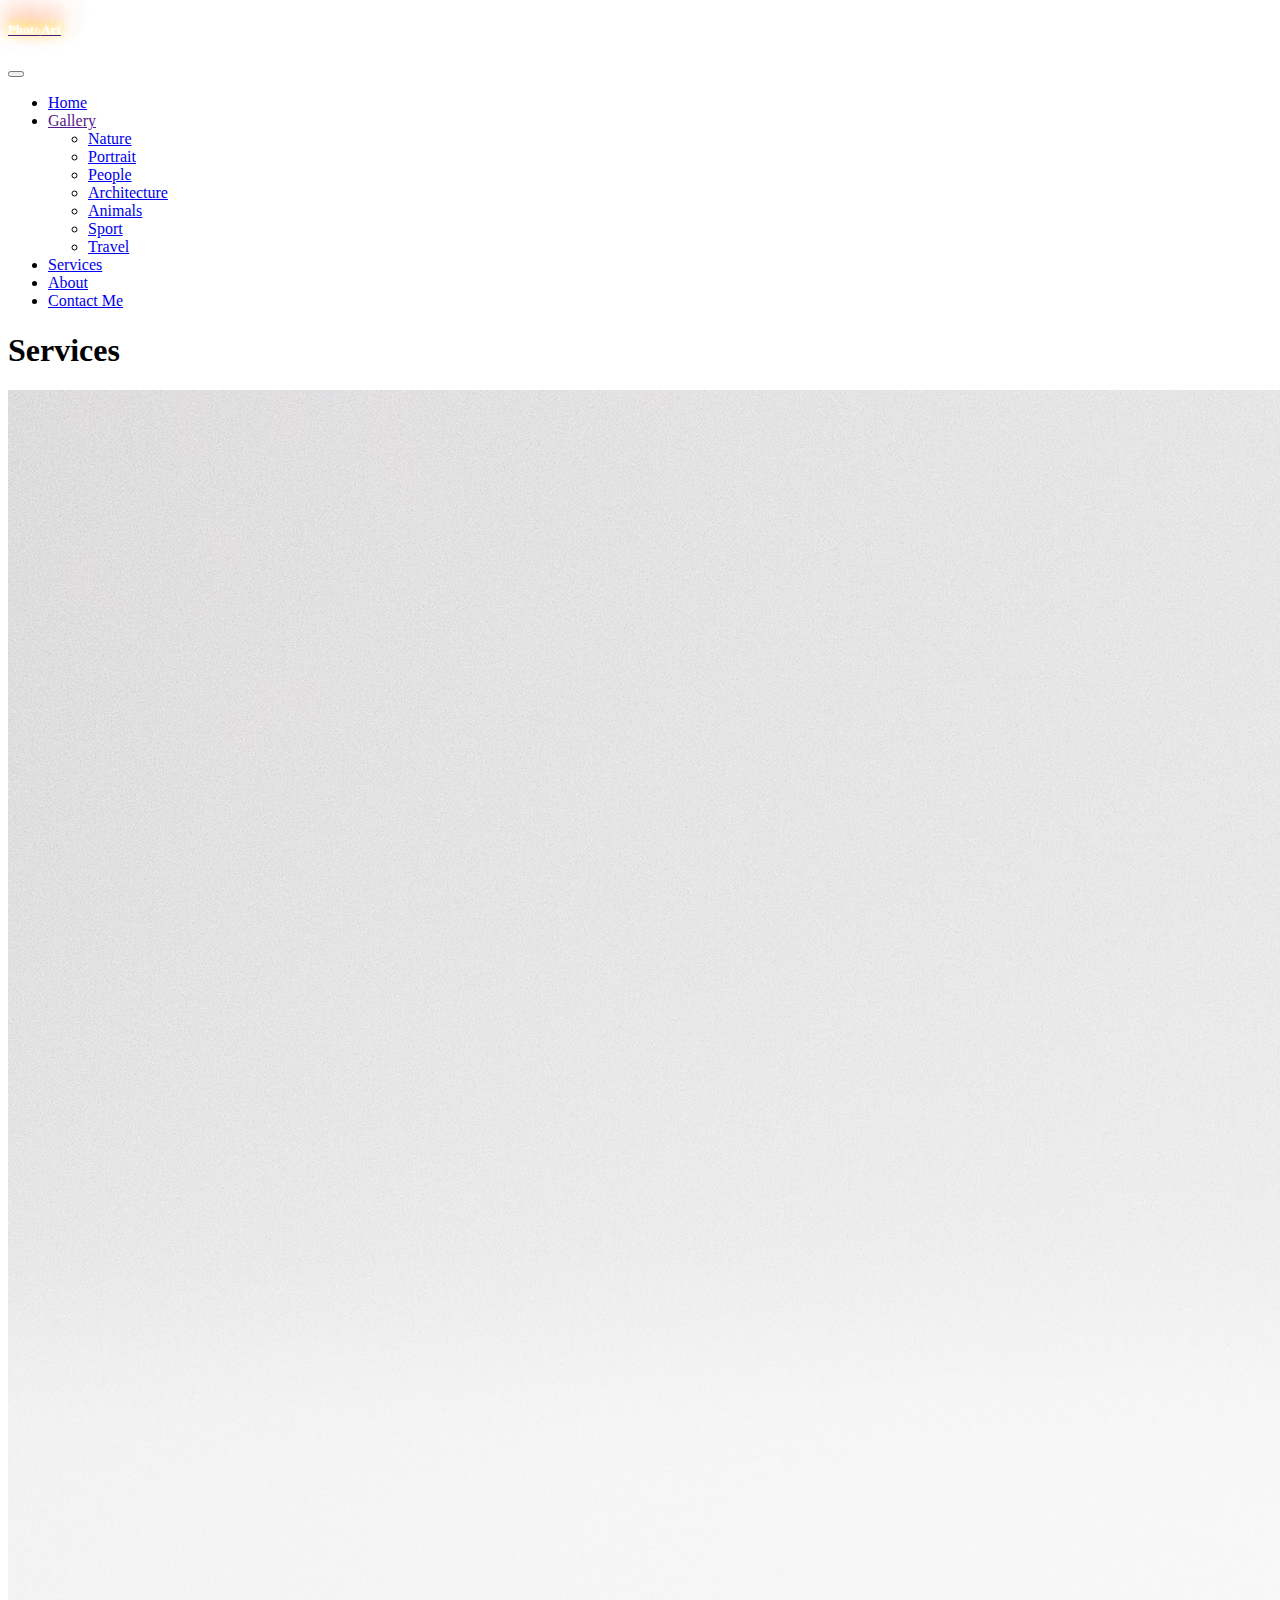
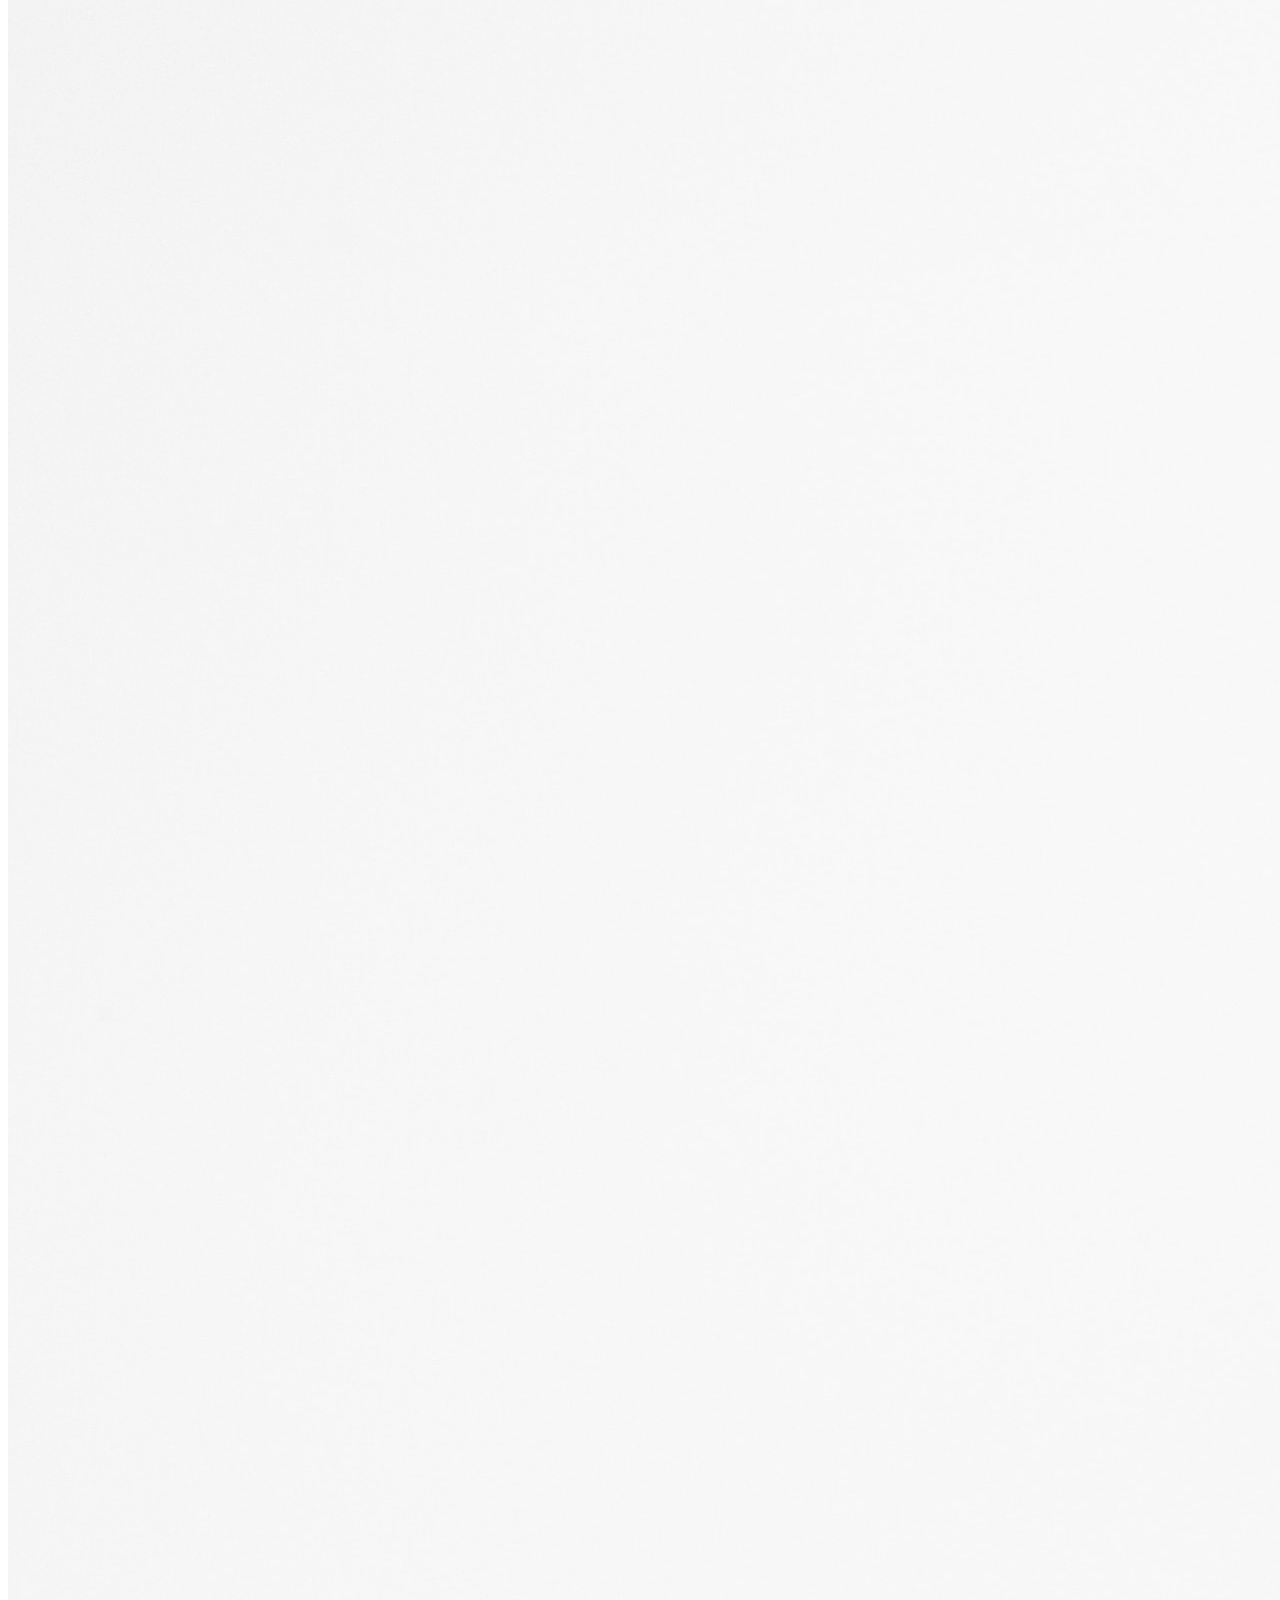
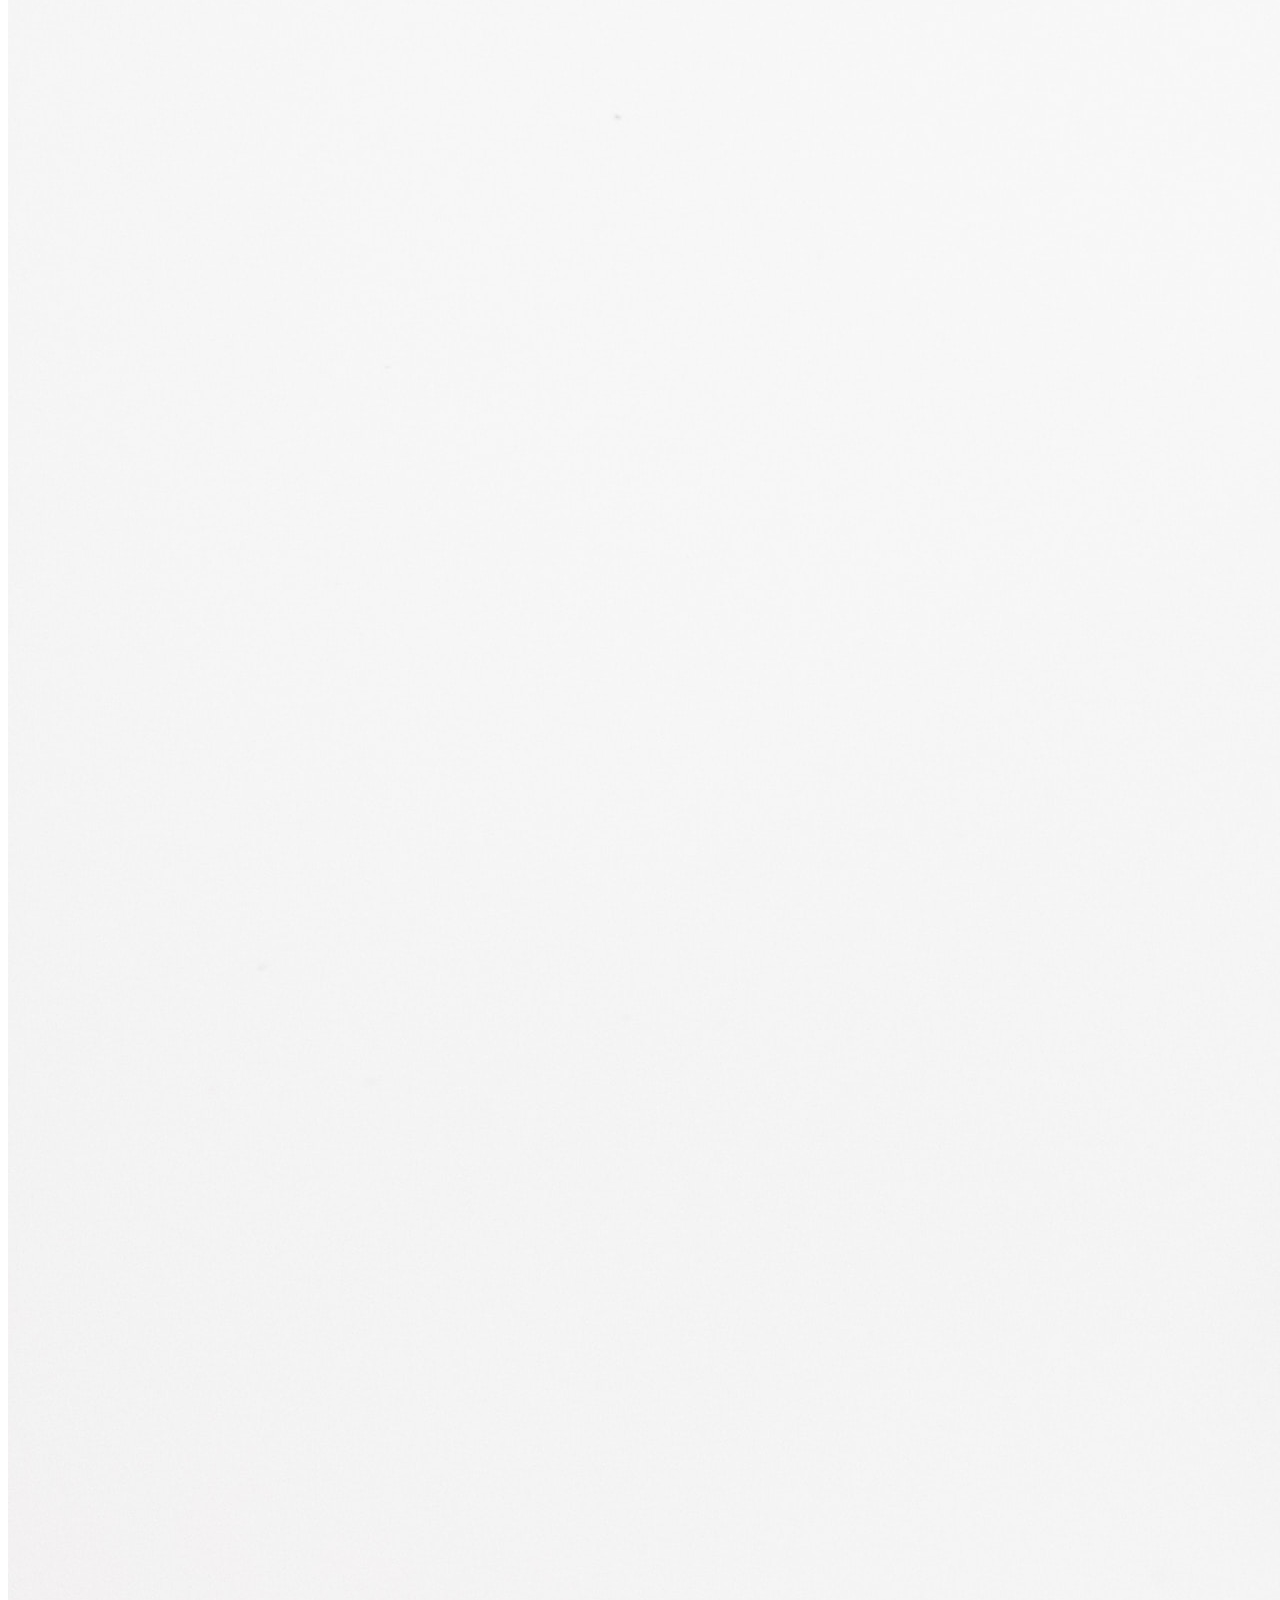
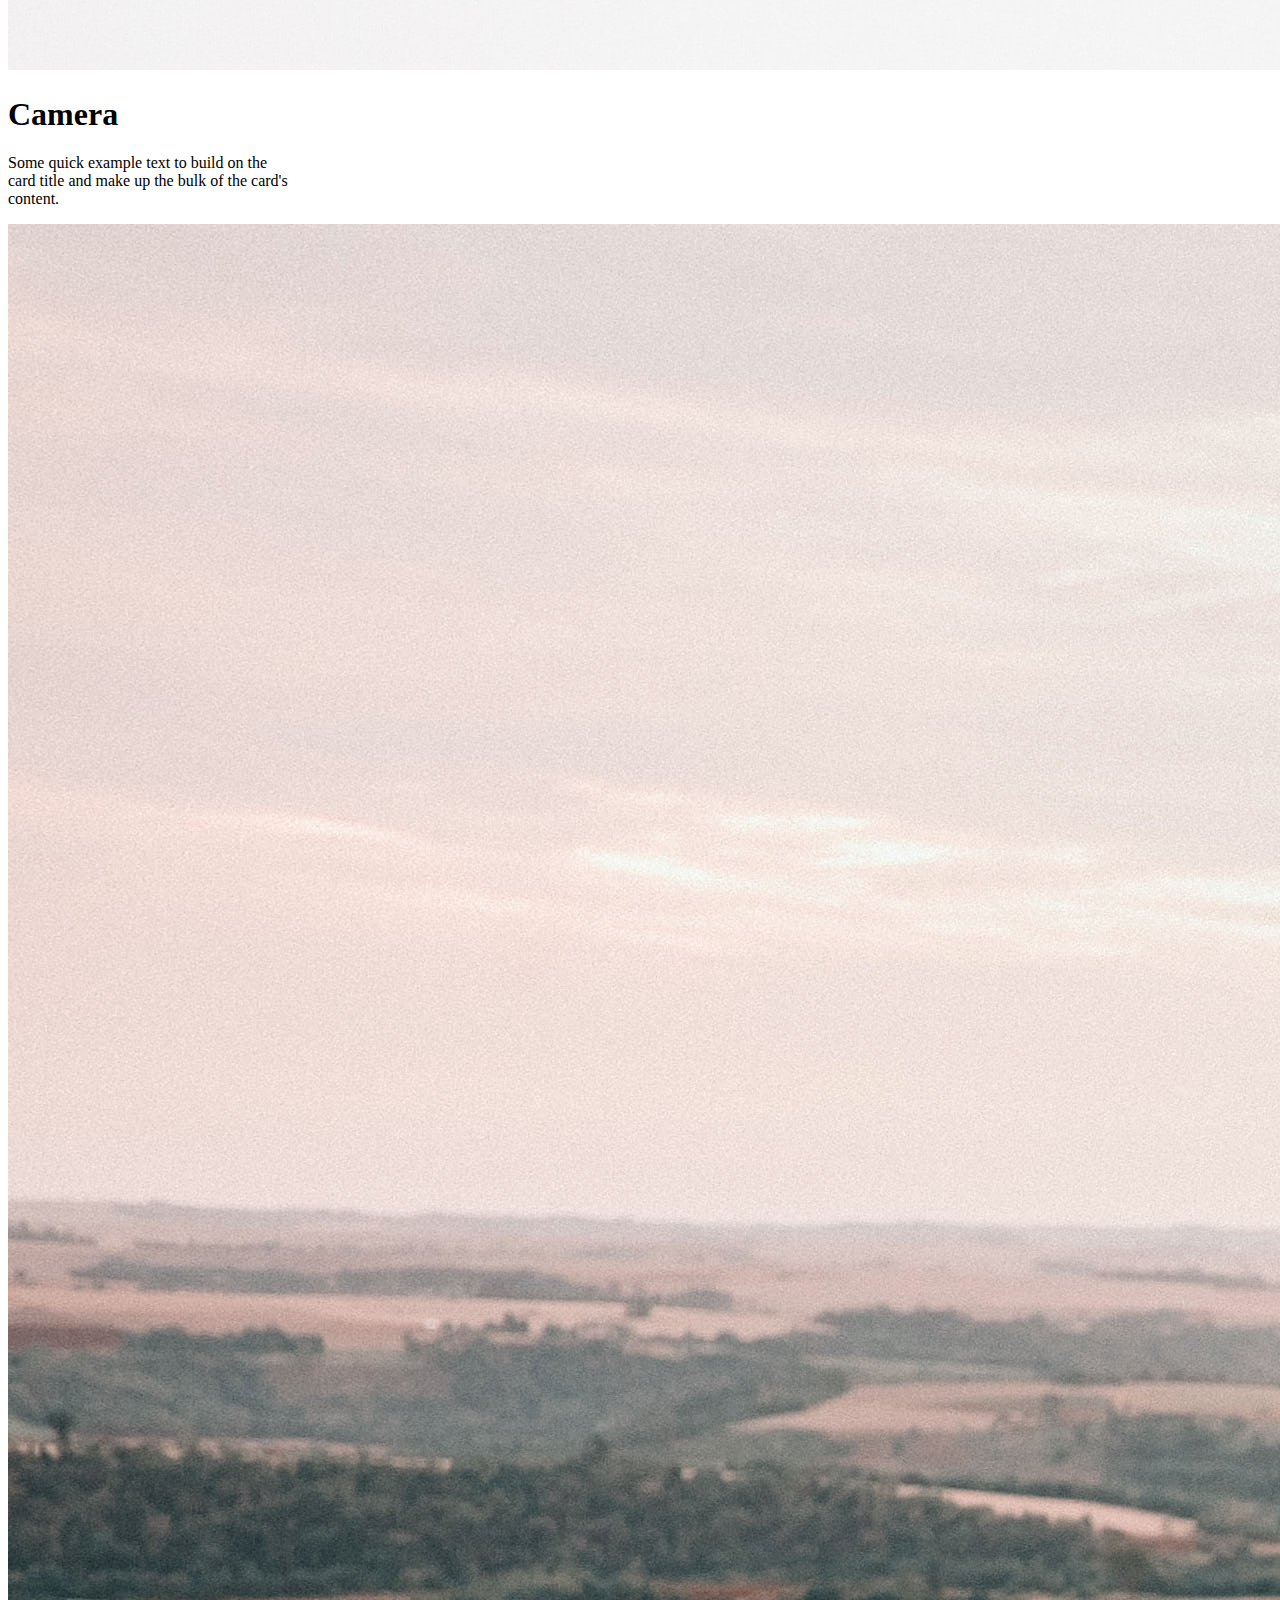
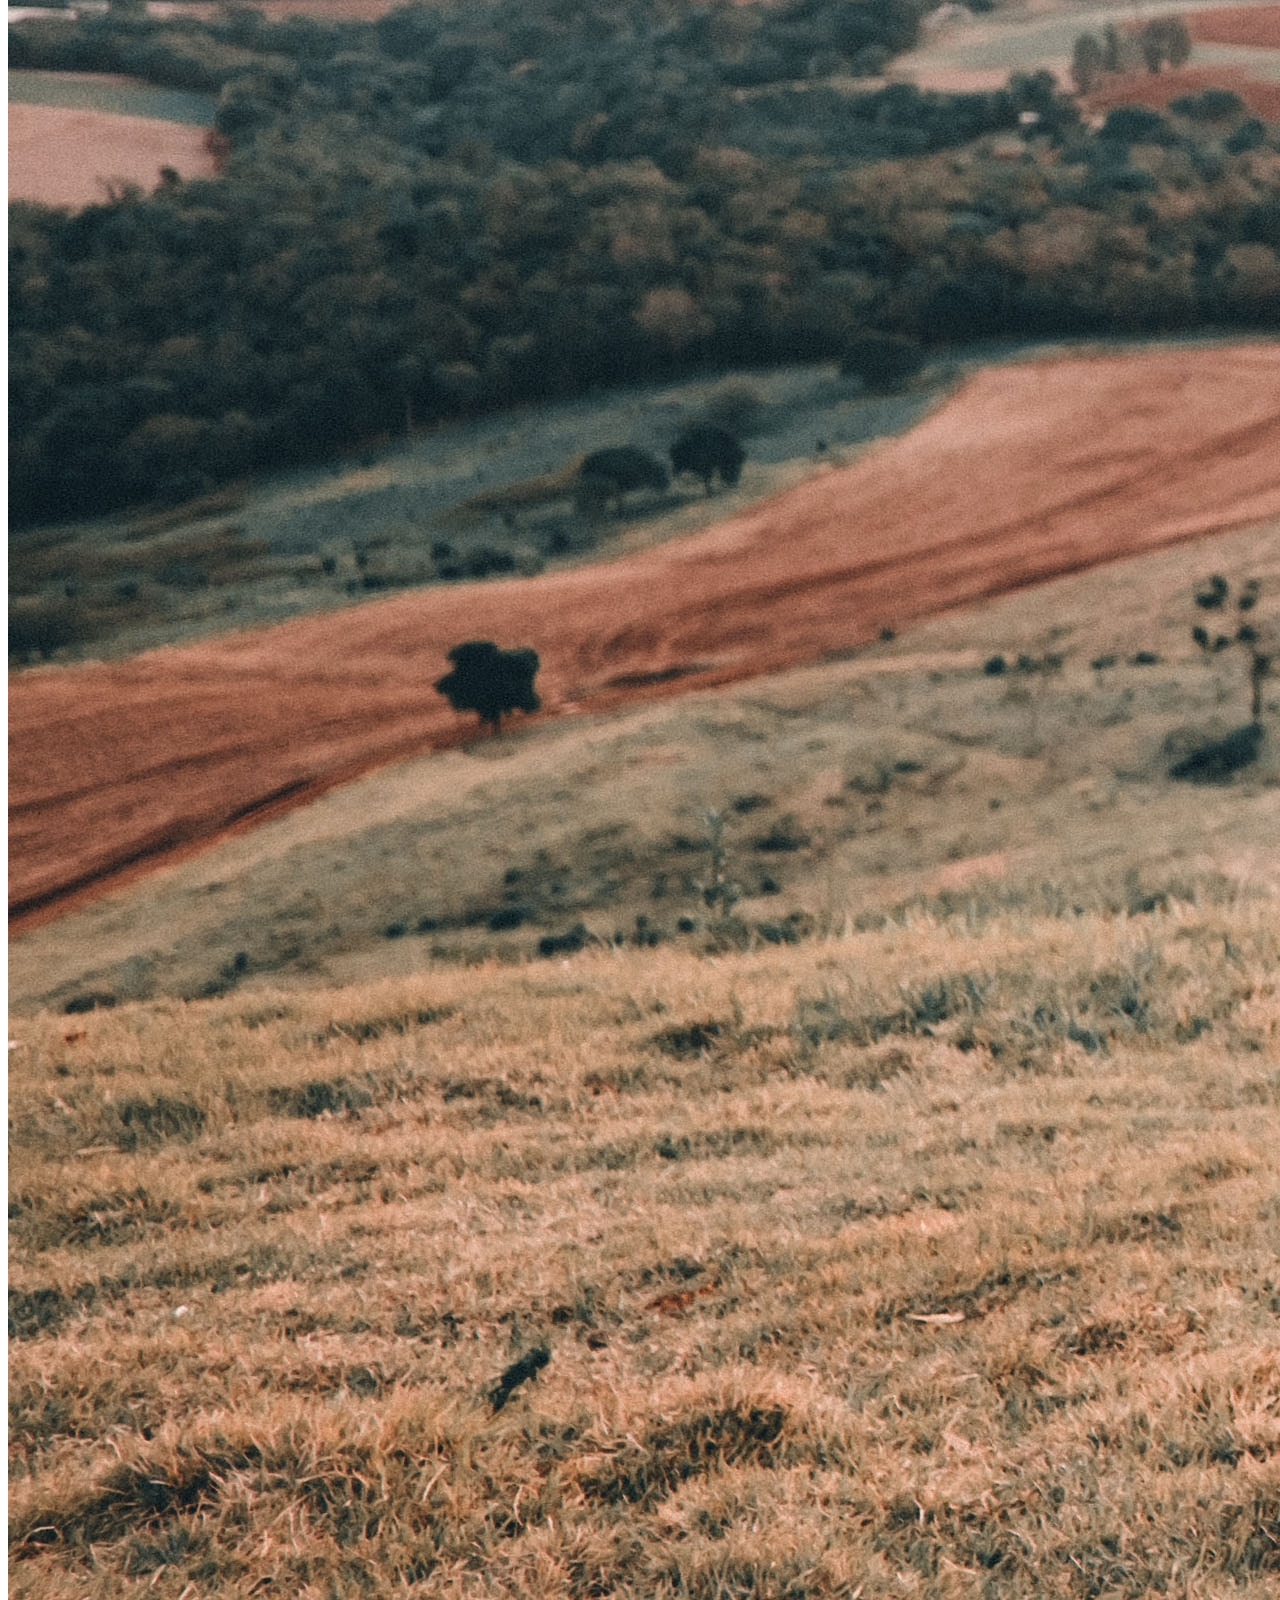
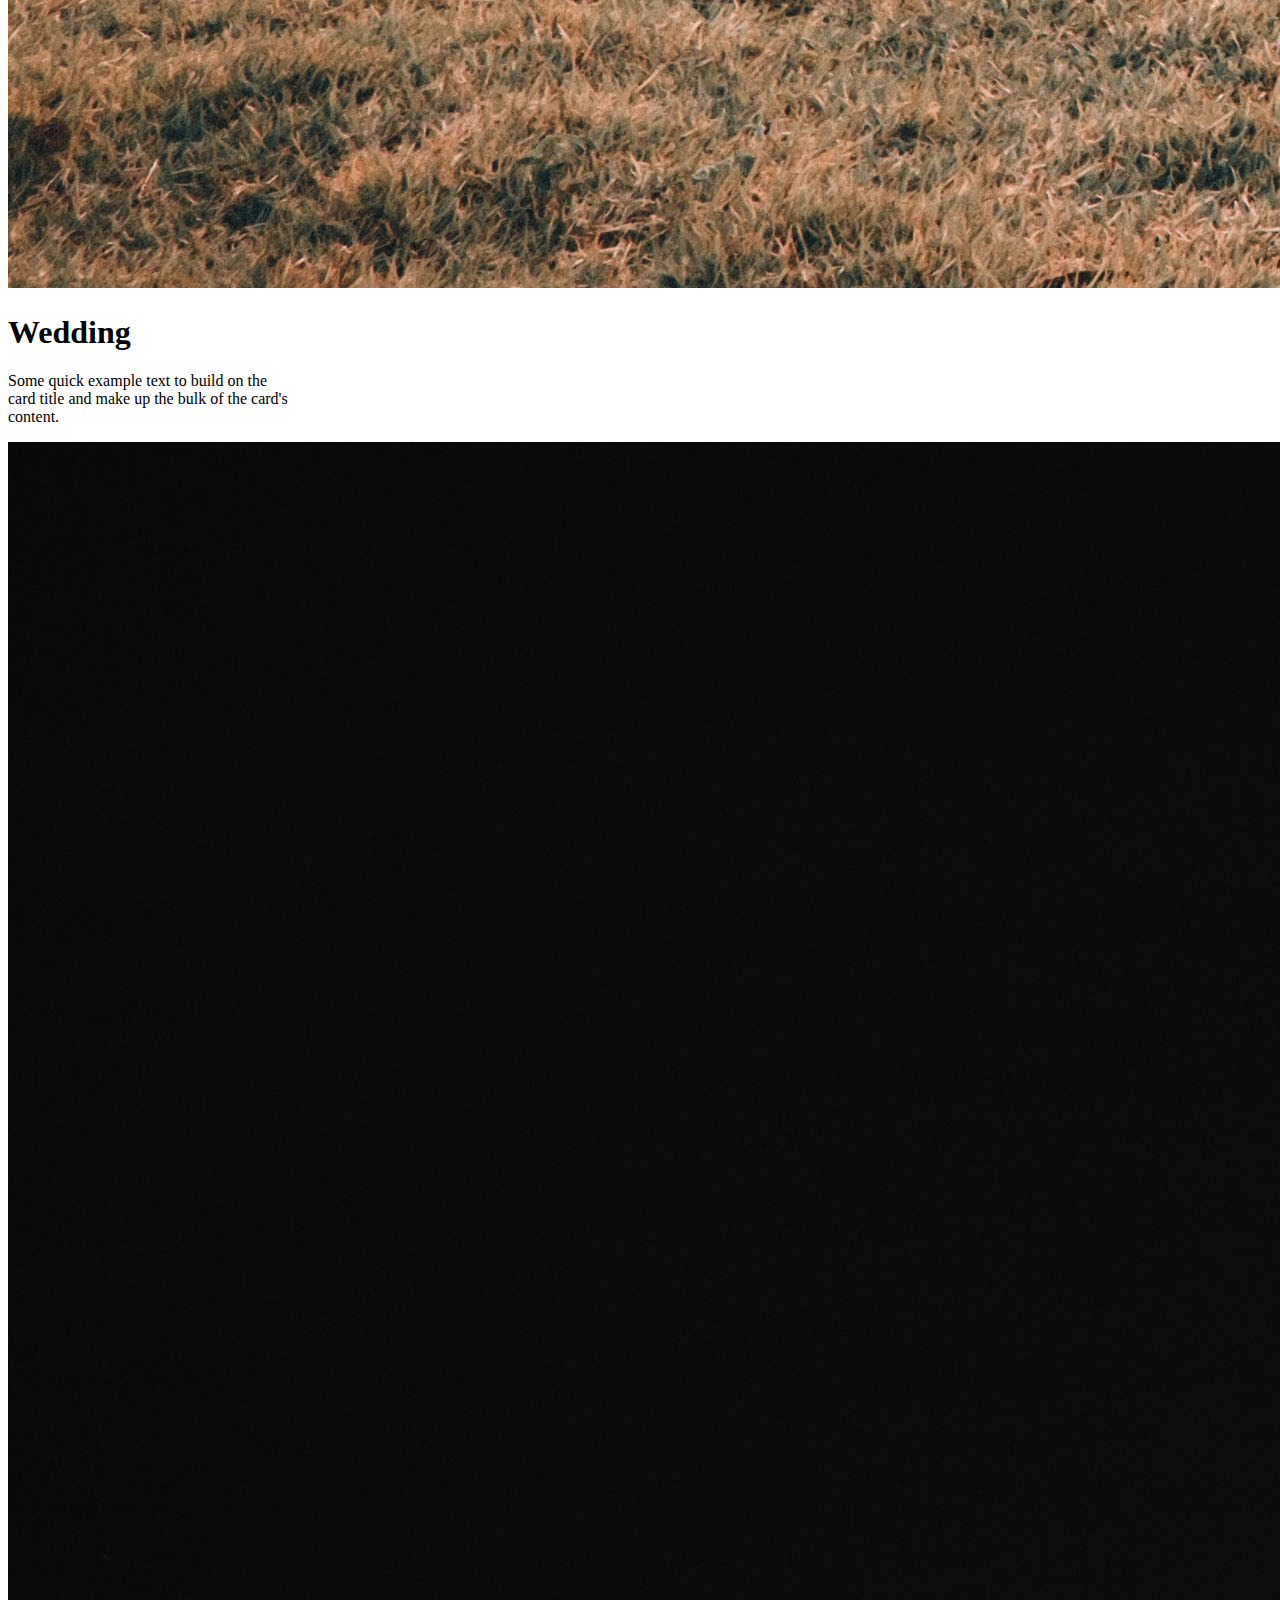
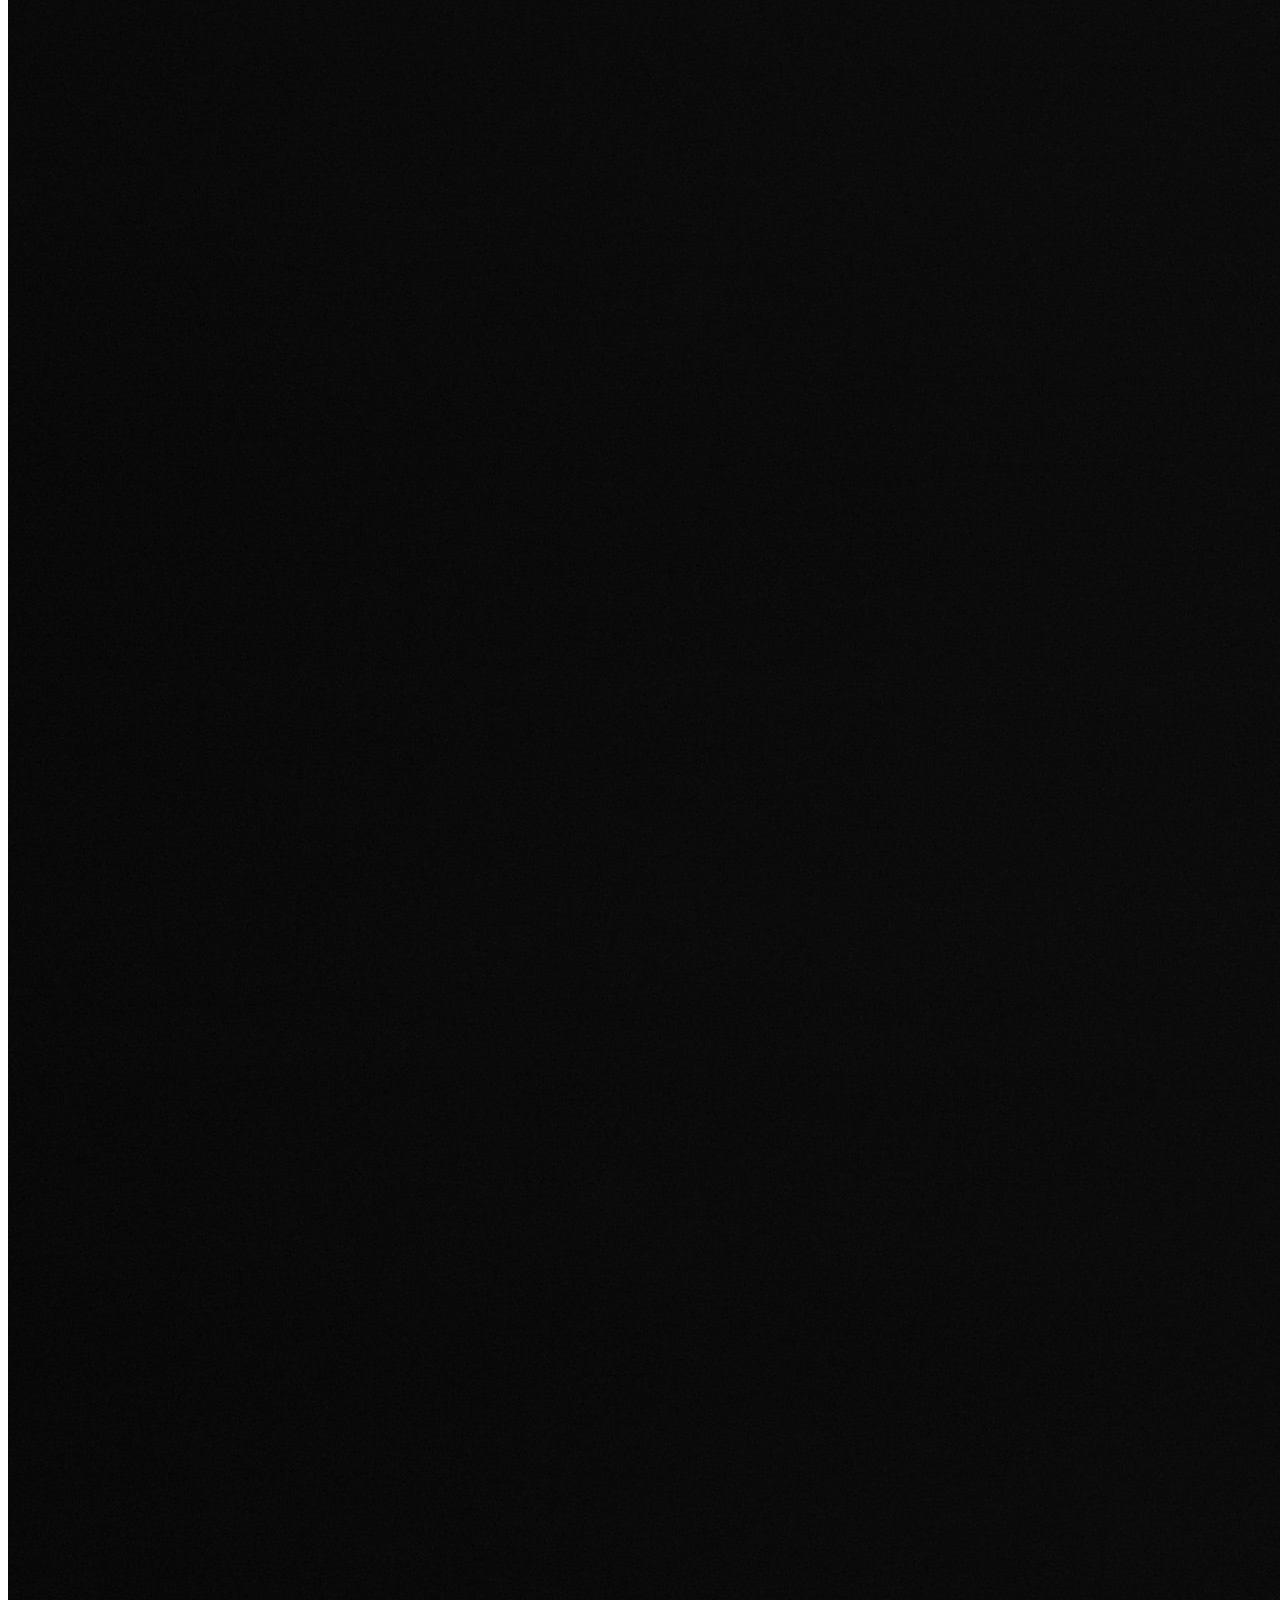
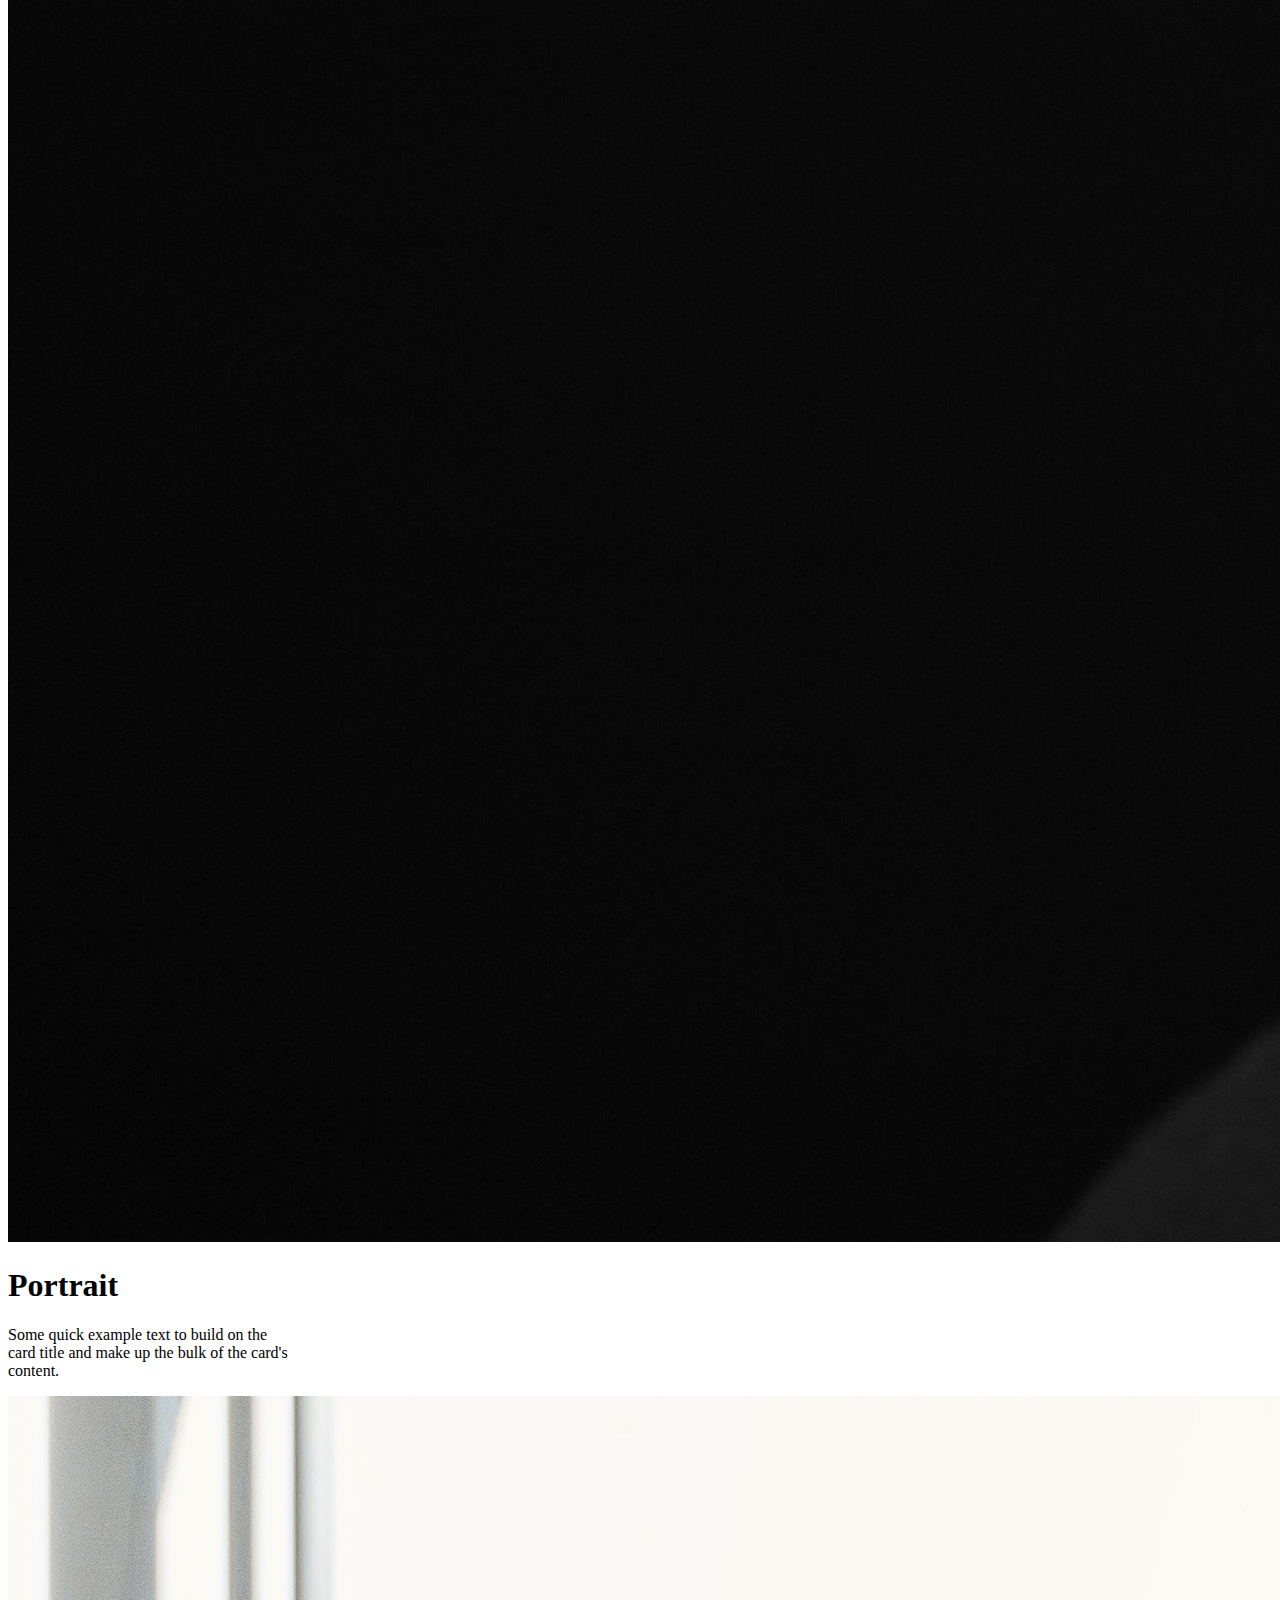
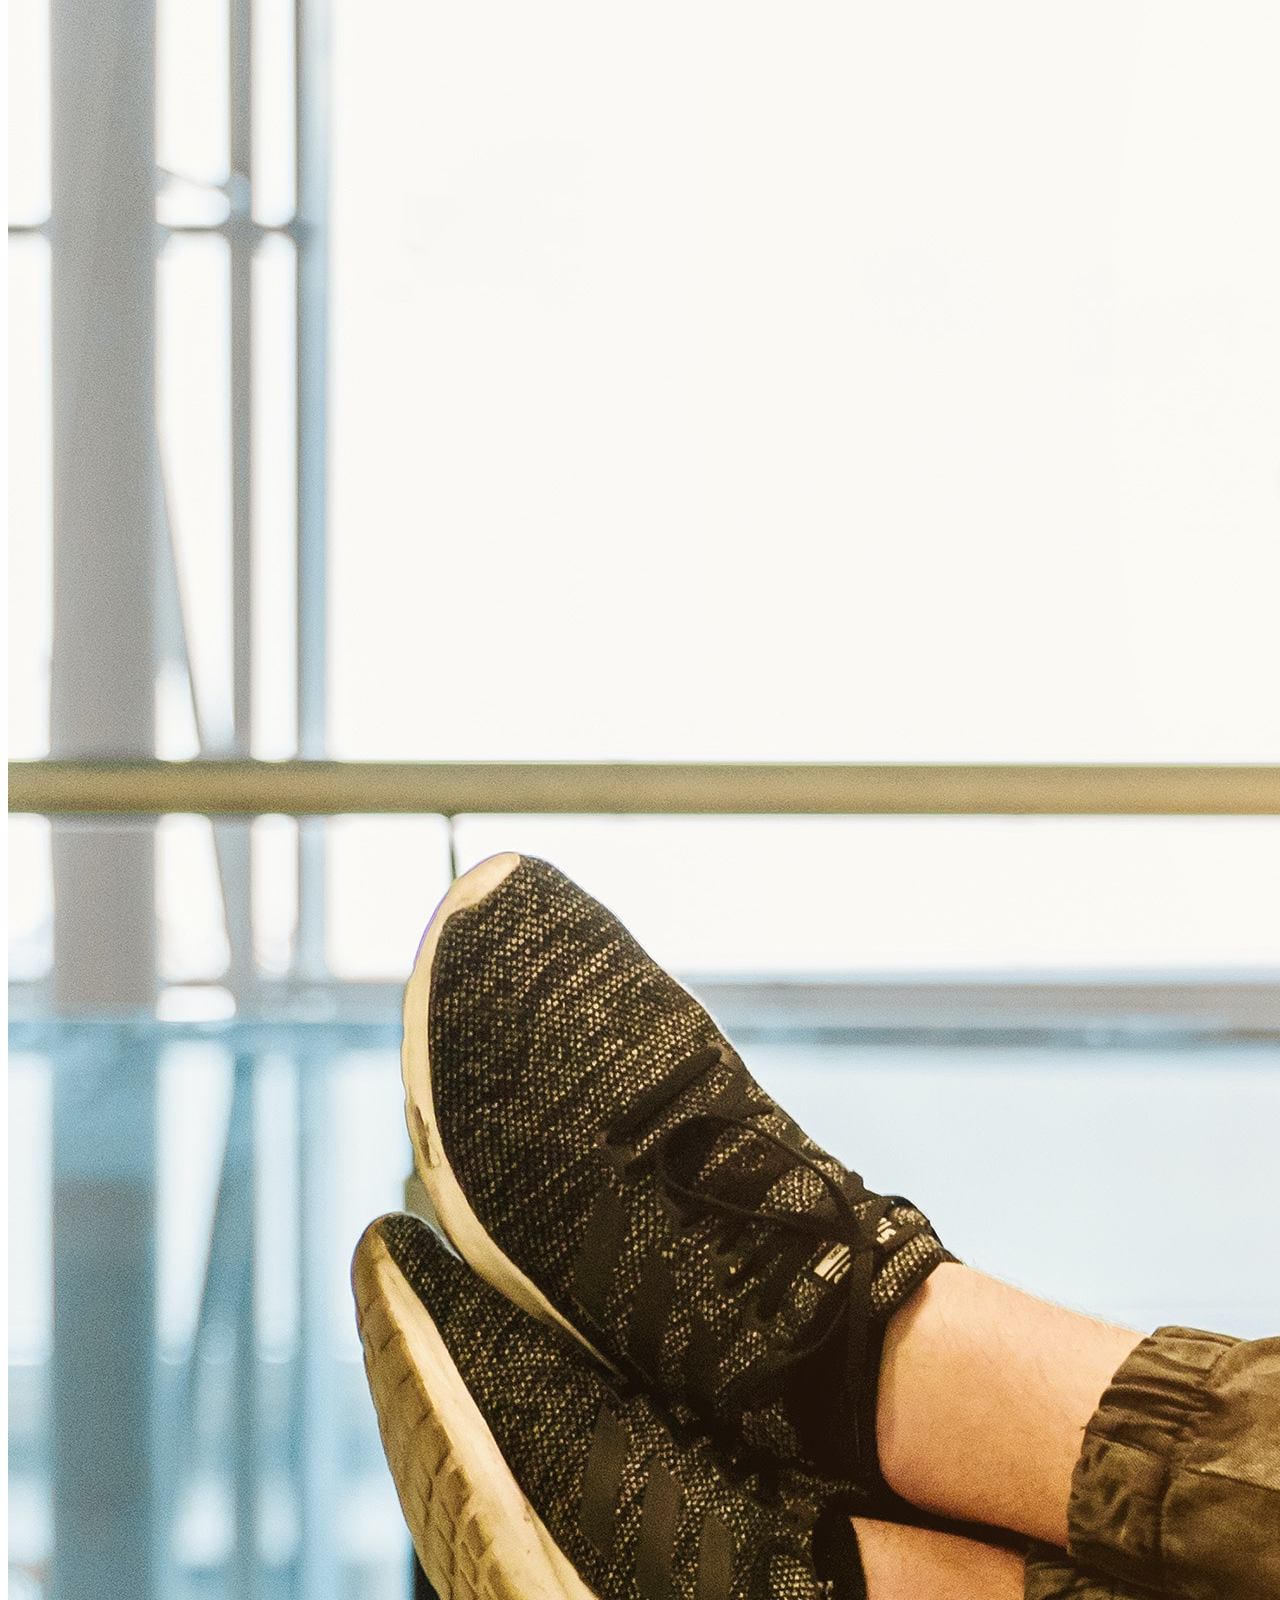
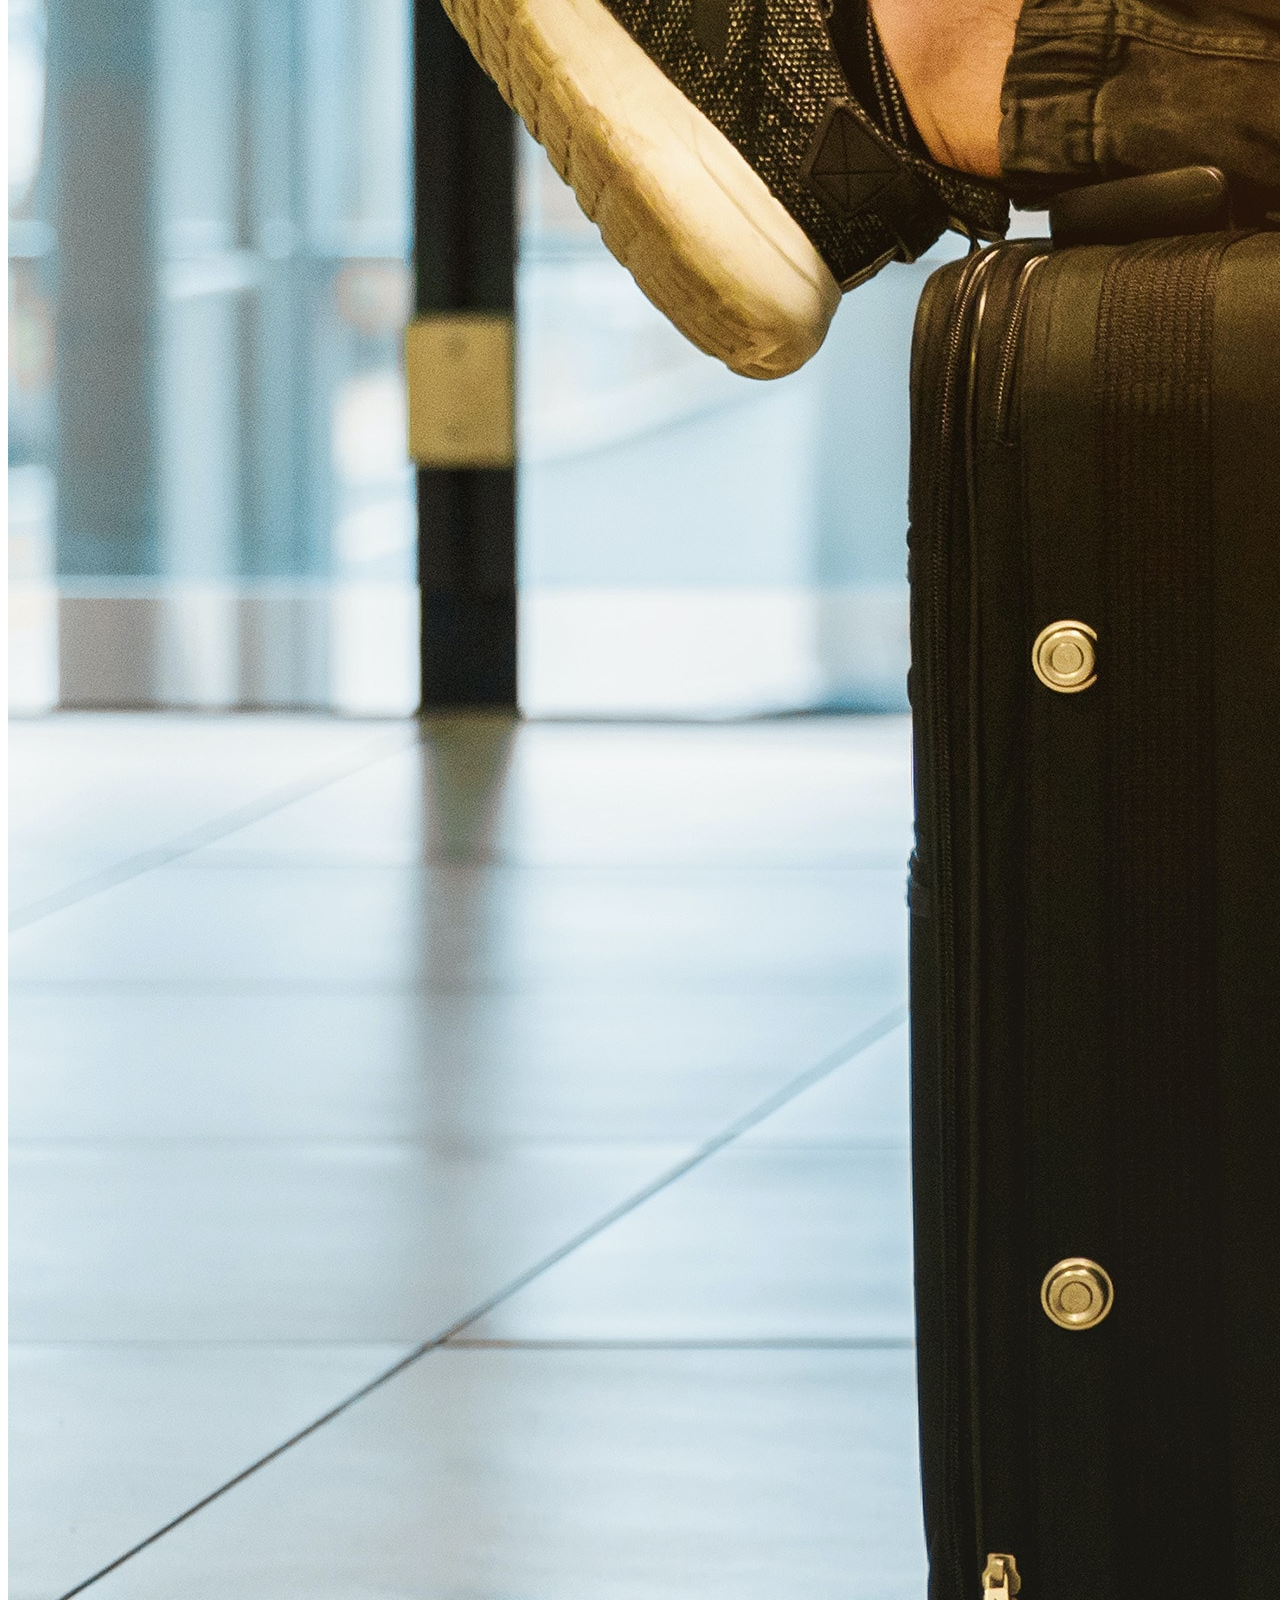
<file: portfolio/PhotoArt/services.html>
<!DOCTYPE html>
<html lang="en">
  <head>
    <meta charset="UTF-8" />
    <meta name="viewport" content="width=device-width, initial-scale=1.0" />
    <title>Services</title>
    <link
      href="https://cdn.jsdelivr.net/npm/bootstrap@5.3.2/dist/css/bootstrap.min.css"
      rel="stylesheet"
      integrity="sha384-T3c6CoIi6uLrA9TneNEoa7RxnatzjcDSCmG1MXxSR1GAsXEV/Dwwykc2MPK8M2HN"
      crossorigin="anonymous"
    />
    <link rel="stylesheet" href="style.css" />
    <link
      rel="stylesheet"
      href="https://cdnjs.cloudflare.com/ajax/libs/font-awesome/6.4.2/css/all.min.css"
      integrity="sha512-z3gLpd7yknf1YoNbCzqRKc4qyor8gaKU1qmn+CShxbuBusANI9QpRohGBreCFkKxLhei6S9CQXFEbbKuqLg0DA=="
      crossorigin="anonymous"
      referrerpolicy="no-referrer"
    />
  </head>
  <body>
    <nav class="navbar navbar-expand-lg bg-dark p-3 fixed-top" data-bs-theme="dark">
      <div class="container">
        <a
          class="navbar-brand icon-link-hover text-primary fs-3 fw-bold"
          href=""
          title="MyPortfolio By Silvio"
          ><h5 class="fw-bold text-danger text-danger-1">
            Photo<span class="fw-light">Art</span>
          </h5></a
        >
        <button
          class="navbar-toggler"
          type="button"
          data-bs-toggle="collapse"
          data-bs-target="#navbarSupportedContent"
          aria-controls="navbarSupportedContent"
          aria-expanded="false"
          aria-label="Toggle navigation"
        >
          <span class="navbar-toggler-icon"></span>
        </button>
        <div class="collapse navbar-collapse" id="navbarSupportedContent">
          <ul class="navbar-nav ms-auto mb-2 mb-lg-0">
            <li class="nav-item">
              <a class="nav-link text-2" aria-current="page" href="photoart.html"
                ><i class="fa-solid fa-house me-1"></i>Home</a
              >
            </li>
            <li class="nav-item dropdown">
              <a
                class="nav-link dropdown-toggle text-2"
                href=""
                role="button"
                data-bs-toggle="dropdown"
                aria-expanded="false"
              >
                <i class="fa-solid fa-photo-film me-1"></i>Gallery
              </a>
              <ul class="dropdown-menu">
                <li><a class="dropdown-item" href="https://unsplash.com/">Nature</a></li>
                <li><a class="dropdown-item" href="https://unsplash.com/">Portrait</a></li>
                <li><a class="dropdown-item" href="https://unsplash.com/">People</a></li>
                <li><a class="dropdown-item" href="https://unsplash.com/">Architecture</a></li>
                <li><a class="dropdown-item" href="https://unsplash.com/">Animals</a></li>
                <li><a class="dropdown-item" href="https://unsplash.com/">Sport</a></li>
                <li><a class="dropdown-item" href="https://unsplash.com/">Travel</a></li>
              </ul>
            </li>
            <li class="nav-item">
              <a
                class="nav-link ms-lg-3 text-2"
                aria-current="page"
                href="#"
                ><i class="fa-solid fa-hand-holding-hand me-1"></i>Services</a
              >
            </li>
            <li class="nav-item">
              <a class="nav-link ms-lg-3 text-2" aria-current="page" href="about1.html"
                ><i class="fa-solid fa-user me-1"></i>About</a
              >
            </li>
            <li class="nav-item">
              <a
                class="nav-link ms-lg-3 text-2"
                aria-current="page"
                href="contact.html"
                ><i class="fa-solid fa-phone me-1 text-2"></i>Contact Me</a
              >
            </li>
          </ul>
        </div>
      </div>
    </nav>

    <section class="bg-dark pt-5">
      <div class="container">
        <div class="title text-white text-center">
          <h1 class="fw-bold pt-5 pb-1">Services</h1>
        </div>


          <div class="row">
            <div class="col-12 col-md-6 col-lg-4 pt-3">
                <div class="bg-black card d-flex align-items-center justify-content-center card text-center w-75 mx-auto" style="width: 18rem">
                    <img src="./dimitri-karastelev-o7paS8JK_Zk-unsplash.jpg" class="card-img-top" alt="..." />
                    <div class="card-body">
                      <h1 class="text-white">Camera</h1>
                      <p class="card-text text-white">
                        Some quick example text to build on the card title and make up
                        the bulk of the card's content.
                      </p>
                    </div>
                </div>
            </div>
            <div class="col-12 col-md-6 col-lg-4 pt-3">
                <div class="bg-black card d-flex align-items-center justify-content-center card text-center w-75 mx-auto" style="width: 18rem">
                    <img src="./camila-cordeiro-haRyBAihS_0-unsplash.jpg" class="card-img-top" alt="..." />
                    <div class="card-body">
                      <h1 class="text-white">Wedding</h1>
                      <p class="card-text text-white">
                        Some quick example text to build on the card title and make up
                        the bulk of the card's content.
                      </p>
                    </div>
                  </div>
            </div>
            <div class="col-12 col-md-6 col-lg-4 pt-3">
                <div class="bg-black card d-flex align-items-center justify-content-center card text-center w-75 mx-auto" style="width: 18rem">
                    <img src="./payton-tuttle-RFFR1JjkJx8-unsplash.jpg" class="card-img-top" alt="..." />
                    <div class="card-body">
                      <h1 class="text-white">Portrait</h1>
                      <p class="card-text text-white">
                        Some quick example text to build on the card title and make up
                        the bulk of the card's content.
                      </p>
                    </div>
                  </div>
            </div>
            <div class="col-12 col-md-6 col-lg-4 pt-3 ">
                <div class="bg-black card d-flex align-items-center justify-content-center card text-center w-75 mx-auto" style="width: 18rem">
                    <img src="./jeshoots-com-mSESwdMZr-A-unsplash.jpg" class="card-img-top" alt="..." />
                    <div class="card-body">
                      <h1 class="text-white">Travel</h1>
                      <p class="card-text text-white">
                        Some quick example text to build on the card title and make up
                        the bulk of the card's content.
                      </p>
                    </div>
                  </div>
            </div>
            <div class="col-12 col-md-6 col-lg-4 pt-3 ">
                <div class="bg-black card d-flex align-items-center justify-content-center card text-center w-75 mx-auto" style="width: 18rem">
                    <img src="./avel-chuklanov-6ePuSf5Wago-unsplash.jpg" class="card-img-top" alt="..." />
                    <div class="card-body">
                      <h1 class="text-white">Editing</h1>
                      <p class="card-text text-white">
                        Some quick example text to build on the card title and make up
                        the bulk of the card's content.
                      </p>
                    </div>
                  </div>
            </div>
            <div class="col-12 col-md-6 col-lg-4 pt-3">
                <div class="bg-black card d-flex align-items-center justify-content-center card text-center w-75 mx-auto" style="width: 18rem">
                    <img src="./jonatan-pie-xgTMSz6kegE-unsplash.jpg" class="card-img-top" alt="..." />
                    <div class="card-body">
                      <h1 class="text-white">Animal</h1>
                      <p class="card-text text-white">
                        Some quick example text to build on the card title and make up
                        the bulk of the card's content.
                      </p>
                    </div>
                  </div>
            </div>
          </div>
        </div>
    </section>

    <footer class="bg-dark text-white text-center p-2 pt-4">
      <div class="container">
        <div class="container-fluid">
          <div class="social-icons py-2 fs-3">
              <a href="https://www.facebook.com/" target="_blank"><i class="fab fa-facebook px-2"></i></a>
              <a href="https://www.instagram.com/" target="_blank"><i class="fab fa-instagram px-2"></i></a>
              <a href="https://www.twitter.com/" target="_blank"><i class="fa-brands fa-x-twitter px-2"></i></i></a>
              <a href="https://www.linkedin.com/" target="_blank"><i class="fab fa-linkedin px-2"></i></a>
              <a href="https://www.github.com/" target="_blank"><i class="fa-brands fa-github px-2"></i></a>
          </div>
      </div>
      <hr>
        Created By Silvio
      </div>
    </footer>

    <script
      src="https://cdn.jsdelivr.net/npm/bootstrap@5.3.2/dist/js/bootstrap.bundle.min.js"
      integrity="sha384-C6RzsynM9kWDrMNeT87bh95OGNyZPhcTNXj1NW7RuBCsyN/o0jlpcV8Qyq46cDfL"
      crossorigin="anonymous"
    ></script>
  </body>
</html>
</file>
<file: style.css>
.text-light:hover{
    color: aqua !important;
    font-weight: bold;
}

.scale-up-center:hover {
	-webkit-animation: scale-up-center 0.4s ease-in-out both;
	        animation: scale-up-center 0.4s ease-in-out both;
}

 @-webkit-keyframes scale-up-center {
    0% {
      -webkit-transform: scale(0.5);
              transform: scale(0.5);
    }
    100% {
      -webkit-transform: scale(1);
              transform: scale(1);
    }
  }
  @keyframes scale-up-center {
    0% {
      -webkit-transform: scale(0.5);
              transform: scale(0.5);
    }
    100% {
      -webkit-transform: scale(1);
              transform: scale(1);
    }
  }
  

.text-danger-1{
    color: #ffffff;
    text-shadow: #fff 0 -1px 4px, #ff0 0 -2px 10px, #ff8000 0 -10px 20px, red 0 -18px 40px;
    
}

.text-info-1{
    color: #ffffff;
    text-shadow: 0 0 5px #ffffff, 0 0 10px #fff, 0 0 15px #fff, 0 0 20px #00ffff, 0 0 30px #00ffff, 0 0 40px #00ffff, 0 0 55px #49ff18, 0 0 75px #49ff18;
}

.text-info-2{
    color: #ffffff;
    text-shadow: 0 0 5px #ffffff, 0 0 10px #fff, 0 0 15px #fff, 0 0 20px #00ffff, 0 0 30px #00ffff, 0 0 40px #00ffff, 0 0 55px #49ff18, 0 0 75px #49ff18;
}

.bg{
    background-color: rgba(0, 0, 0, 0.906) !important;
}

.bg-btn:hover{
    background: rgb(0,0,140);
    background: linear-gradient(168deg, rgba(0,0,140,1) 0%, rgba(36,159,219,1) 35%, rgba(208,235,241,0.9884746134782038) 100%);
    color:  #ffffff;
    background-color: #ffffff;
    text-shadow: #969696 1px 3px 0, #aba8a8 1px 13px 5px;
    font-weight: bold;
}

.bg-danger{
    background-color: aquamarine !important;
    color: black !important;
    text-decoration: none !important;
}
.bg-info-1:hover{
    background: rgb(63,251,130);
background: radial-gradient(circle, rgba(63,251,130,1) 0%, rgba(70,241,252,1) 100%) !important;
}


.bg-danger:hover{
    background: rgb(63,251,130);
background: radial-gradient(circle, rgba(63,251,130,1) 0%, rgba(70,241,252,1) 100%) !important;
    height: 40px;
    width: 100px;
    color: white !important;
    text-align: center;
}

.img-opacity:hover{
    opacity: 0.5 !important;
}

.img-opacity-1:hover{
    opacity: 0.7 !important;
}

.btn-hov:hover{
    background: rgb(189,224,27);
    background: radial-gradient(circle, rgba(189,224,27,1) 0%, rgba(70,252,211,1) 100%);
}

.bg-gradient{
    background-color: rgb(238, 242, 17);
}

.bg-gradient:hover{
    color: chartreuse;
    background: rgb(255,79,156) !important;
    background: radial-gradient(circle, rgba(255,79,156,1) 0%, rgba(148,187,233,1) 100%) !important;
}

.bg-pink{
    background-color: pink;
}

.text-2:hover{
    color: aqua !important;
    font-weight: bold;
}

.border-1:hover{
    color: black !important;
    background-color: white;
}
</file>
<file: PhotoArt/style.css>
.text-light:hover{
    color: aqua !important;
    font-weight: bold;
}

.text-danger-1{
    color: #ffffff;
    text-shadow: #fff 0 -1px 4px, #ff0 0 -2px 10px, #ff8000 0 -10px 20px, red 0 -18px 40px;
    
}

.text-info-1{
    color: #ffffff;
    text-shadow: 0 0 5px #ffffff, 0 0 10px #fff, 0 0 15px #fff, 0 0 20px #00ffff, 0 0 30px #00ffff, 0 0 40px #00ffff, 0 0 55px #49ff18, 0 0 75px #49ff18;
}

.text-info-2{
    color: #ffffff;
    text-shadow: 0 0 5px #ffffff, 0 0 10px #fff, 0 0 15px #fff, 0 0 20px #00ffff, 0 0 30px #00ffff, 0 0 40px #00ffff, 0 0 55px #49ff18, 0 0 75px #49ff18;
}

.bg{
    background-color: rgba(0, 0, 0, 0.906) !important;
}

.bg-btn:hover{
    background: rgb(0,0,140);
    background: linear-gradient(168deg, rgba(0,0,140,1) 0%, rgba(36,159,219,1) 35%, rgba(208,235,241,0.9884746134782038) 100%);
    color:  #ffffff;
    background-color: #ffffff;
    text-shadow: #969696 1px 3px 0, #aba8a8 1px 13px 5px;
    font-weight: bold;
}

.bg-danger{
    background-color: aquamarine !important;
    color: black !important;
    text-decoration: none !important;
}

.bg-danger:hover{
    background: rgb(63,251,130);
background: radial-gradient(circle, rgba(63,251,130,1) 0%, rgba(70,241,252,1) 100%) !important;
    height: 40px;
    width: 100px;
    color: white !important;
    text-align: center;
}

.img-opacity:hover{
    opacity: 0.5 !important;
}

.img-opacity-1:hover{
    opacity: 0.7 !important;
}

.btn-hov:hover{
    background: rgb(189,224,27);
    background: radial-gradient(circle, rgba(189,224,27,1) 0%, rgba(70,252,211,1) 100%);
}

.bg-gradient{
    background-color: rgb(238, 242, 17);
}

.bg-gradient:hover{
    color: chartreuse;
    background: rgb(255,79,156) !important;
    background: radial-gradient(circle, rgba(255,79,156,1) 0%, rgba(148,187,233,1) 100%) !important;
}

.bg-pink{
    background-color: pink;
}

.text-2:hover{
    color: aqua !important;
    font-weight: bold;
}

.border-1:hover{
    color: black !important;
    background-color: white;
}
</file>
<file: portfolio/style.css>
.text-light:hover{
    color: aqua !important;
    font-weight: bold;
}

.text-danger-1{
    color: #ffffff;
    text-shadow: #fff 0 -1px 4px, #ff0 0 -2px 10px, #ff8000 0 -10px 20px, red 0 -18px 40px;
    
}

.text-info-1{
    color: #ffffff;
    text-shadow: 0 0 5px #ffffff, 0 0 10px #fff, 0 0 15px #fff, 0 0 20px #00ffff, 0 0 30px #00ffff, 0 0 40px #00ffff, 0 0 55px #49ff18, 0 0 75px #49ff18;
}

.text-info-2{
    color: #ffffff;
    text-shadow: 0 0 5px #ffffff, 0 0 10px #fff, 0 0 15px #fff, 0 0 20px #00ffff, 0 0 30px #00ffff, 0 0 40px #00ffff, 0 0 55px #49ff18, 0 0 75px #49ff18;
}

.bg{
    background-color: rgba(0, 0, 0, 0.906) !important;
}

.bg-btn:hover{
    background: rgb(0,0,140);
    background: linear-gradient(168deg, rgba(0,0,140,1) 0%, rgba(36,159,219,1) 35%, rgba(208,235,241,0.9884746134782038) 100%);
    color:  #ffffff;
    background-color: #ffffff;
    text-shadow: #969696 1px 3px 0, #aba8a8 1px 13px 5px;
    font-weight: bold;
}

.bg-danger{
    background-color: aquamarine !important;
    color: black !important;
    text-decoration: none !important;
}

.bg-danger:hover{
    background: rgb(63,251,130);
background: radial-gradient(circle, rgba(63,251,130,1) 0%, rgba(70,241,252,1) 100%) !important;
    height: 40px;
    width: 100px;
    color: white !important;
    text-align: center;
}

.img-opacity:hover{
    opacity: 0.5 !important;
}

.img-opacity-1:hover{
    opacity: 0.7 !important;
}

.btn-hov:hover{
    background: rgb(189,224,27);
    background: radial-gradient(circle, rgba(189,224,27,1) 0%, rgba(70,252,211,1) 100%);
}

.bg-gradient{
    background-color: rgb(238, 242, 17);
}

.bg-gradient:hover{
    color: chartreuse;
    background: rgb(255,79,156) !important;
    background: radial-gradient(circle, rgba(255,79,156,1) 0%, rgba(148,187,233,1) 100%) !important;
}

.bg-pink{
    background-color: pink;
}

.text-2:hover{
    color: aqua !important;
    font-weight: bold;
}

.border-1:hover{
    color: black !important;
    background-color: white;
}
</file>
<file: portfolio/PhotoArt/style.css>
.text-light:hover{
    color: aqua !important;
    font-weight: bold;
}

.text-danger-1{
    color: #ffffff;
    text-shadow: #fff 0 -1px 4px, #ff0 0 -2px 10px, #ff8000 0 -10px 20px, red 0 -18px 40px;
    
}

.text-info-1{
    color: #ffffff;
    text-shadow: 0 0 5px #ffffff, 0 0 10px #fff, 0 0 15px #fff, 0 0 20px #00ffff, 0 0 30px #00ffff, 0 0 40px #00ffff, 0 0 55px #49ff18, 0 0 75px #49ff18;
}

.text-info-2{
    color: #ffffff;
    text-shadow: 0 0 5px #ffffff, 0 0 10px #fff, 0 0 15px #fff, 0 0 20px #00ffff, 0 0 30px #00ffff, 0 0 40px #00ffff, 0 0 55px #49ff18, 0 0 75px #49ff18;
}

.bg{
    background-color: rgba(0, 0, 0, 0.906) !important;
}

.bg-btn:hover{
    background: rgb(0,0,140);
    background: linear-gradient(168deg, rgba(0,0,140,1) 0%, rgba(36,159,219,1) 35%, rgba(208,235,241,0.9884746134782038) 100%);
    color:  #ffffff;
    background-color: #ffffff;
    text-shadow: #969696 1px 3px 0, #aba8a8 1px 13px 5px;
    font-weight: bold;
}

.bg-danger{
    background-color: aquamarine !important;
    color: black !important;
    text-decoration: none !important;
}

.bg-danger:hover{
    background: rgb(63,251,130);
background: radial-gradient(circle, rgba(63,251,130,1) 0%, rgba(70,241,252,1) 100%) !important;
    height: 40px;
    width: 100px;
    color: white !important;
    text-align: center;
}

.img-opacity:hover{
    opacity: 0.5 !important;
}

.img-opacity-1:hover{
    opacity: 0.7 !important;
}

.btn-hov:hover{
    background: rgb(189,224,27);
    background: radial-gradient(circle, rgba(189,224,27,1) 0%, rgba(70,252,211,1) 100%);
}

.bg-gradient{
    background-color: rgb(238, 242, 17);
}

.bg-gradient:hover{
    color: chartreuse;
    background: rgb(255,79,156) !important;
    background: radial-gradient(circle, rgba(255,79,156,1) 0%, rgba(148,187,233,1) 100%) !important;
}

.bg-pink{
    background-color: pink;
}

.text-2:hover{
    color: aqua !important;
    font-weight: bold;
}

.border-1:hover{
    color: black !important;
    background-color: white;
}
</file>
